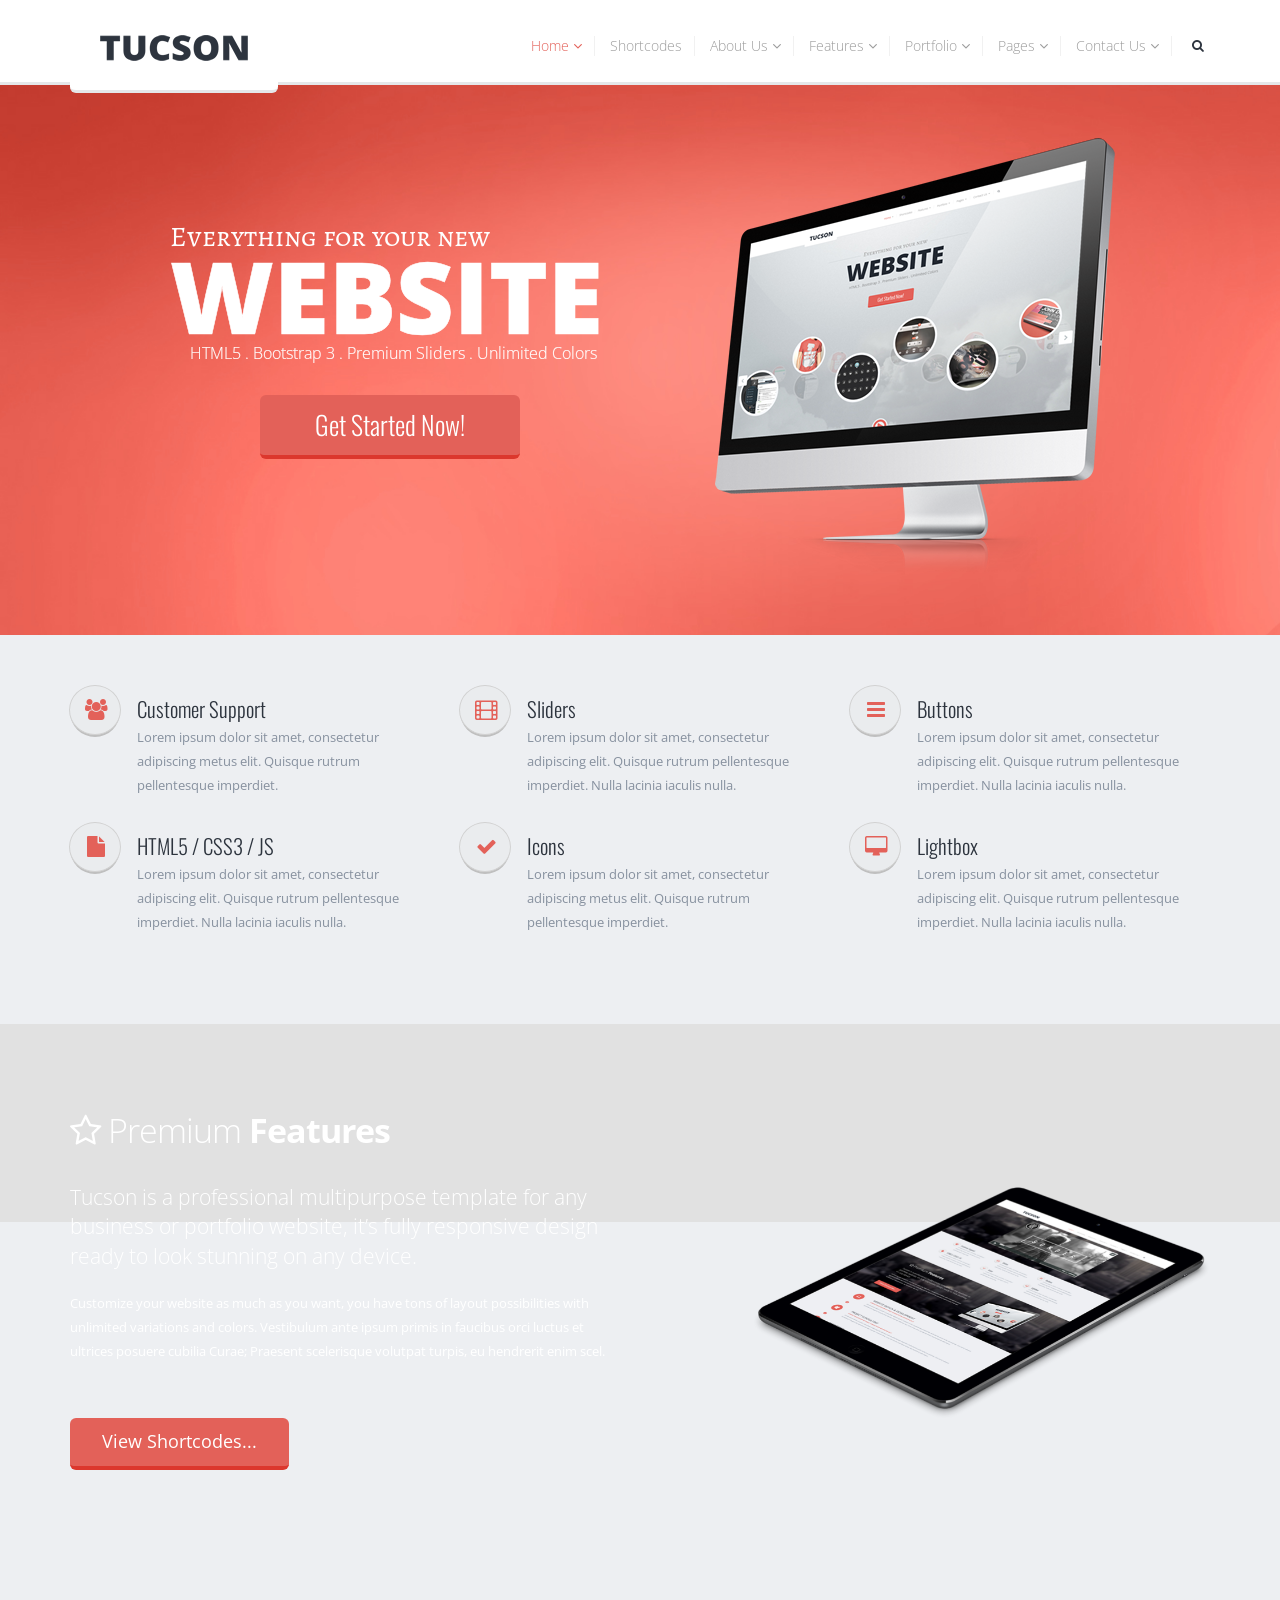
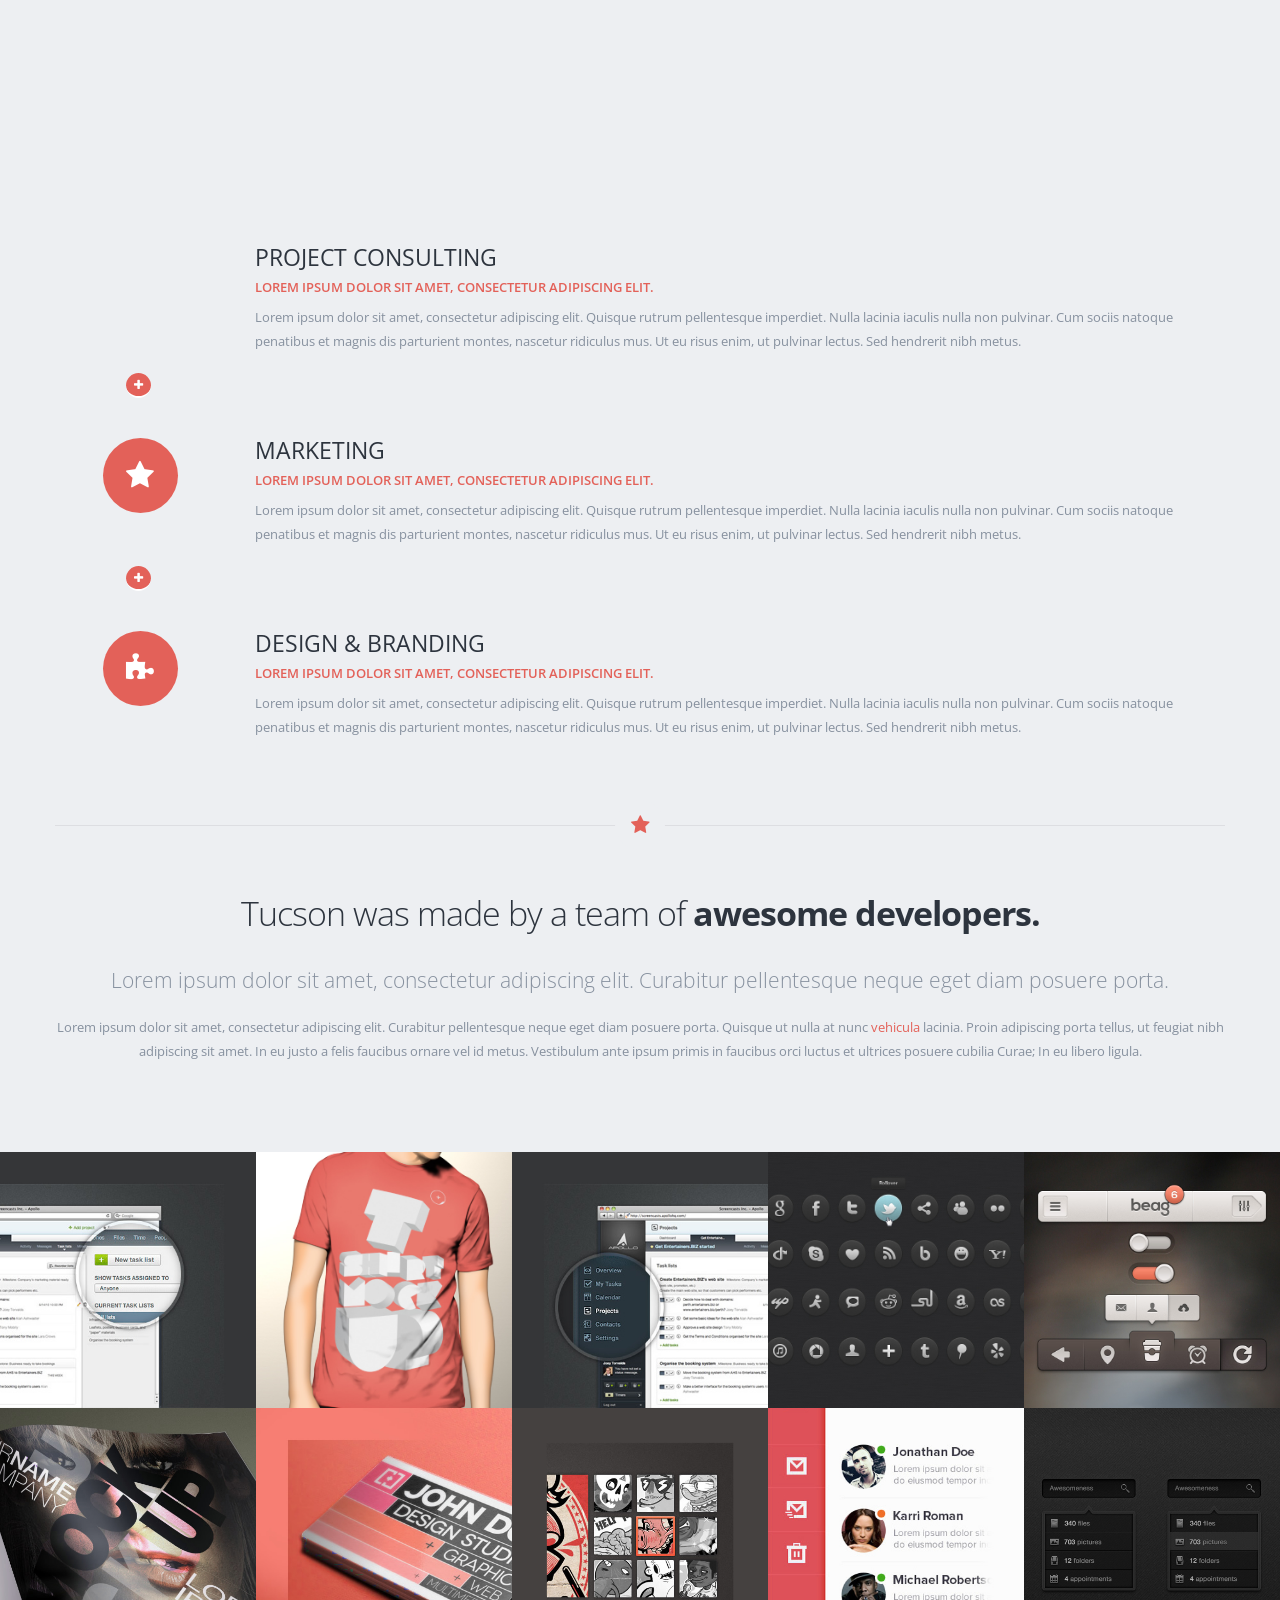
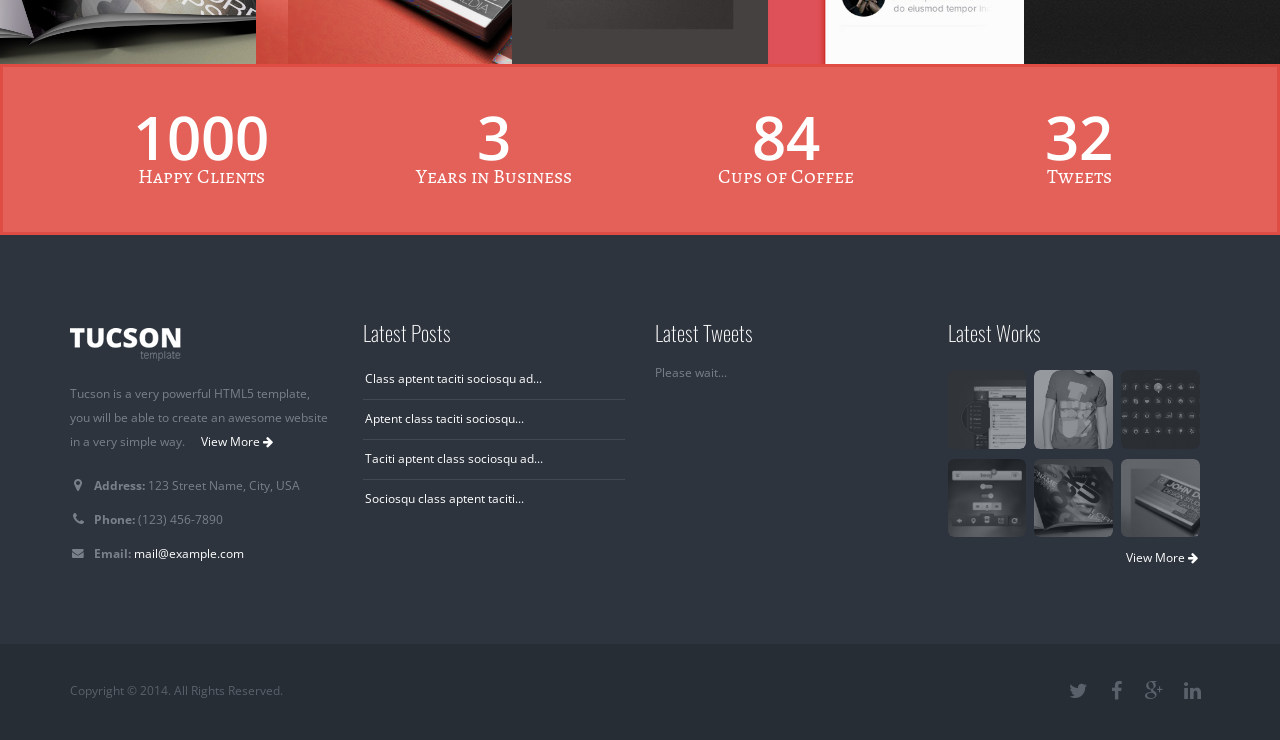
<file: HTML/index.html>
<!DOCTYPE html>
<html>
	<head>

		<!-- Basic -->
		<meta charset="utf-8">
		<title>Tucson - Responsive HTML5 Template 2.1.0</title>		
		<meta name="keywords" content="HTML5 Template" />
		<meta name="description" content="Tucson - Responsive HTML5 Template">
		<meta name="author" content="okler.net">

		<!-- Mobile Metas -->
		<meta name="viewport" content="width=device-width, initial-scale=1.0">

		<!-- Web Fonts  -->
		<link href="http://fonts.googleapis.com/css?family=Open+Sans:300,400,600,700,800|Alegreya|Alegreya+SC|Oswald:400,300" rel="stylesheet" type="text/css">

		<!-- Vendor CSS -->
		<link rel="stylesheet" href="vendor/bootstrap/bootstrap.css">
		<link rel="stylesheet" href="vendor/fontawesome/css/font-awesome.css">
		<link rel="stylesheet" href="vendor/rs-plugin/css/settings.css">
		<link rel="stylesheet" href="vendor/owlcarousel/owl.carousel.css">
		<link rel="stylesheet" href="vendor/owlcarousel/owl.theme.css">
		<link rel="stylesheet" href="vendor/magnific-popup/magnific-popup.css">

		<!-- Theme CSS -->
		<link rel="stylesheet" href="css/theme.css">
		<link rel="stylesheet" href="css/theme-elements.css">
		<link rel="stylesheet" href="css/theme-blog.css">
		<link rel="stylesheet" href="css/theme-shop.css">
		<link rel="stylesheet" href="css/theme-animate.css">


		<!-- Skin CSS -->
		<link rel="stylesheet" href="css/skins/default.css">

		<!-- Theme Custom CSS -->
		<link rel="stylesheet" href="css/custom.css">

		<!-- Head Libs -->
		<script src="vendor/modernizr/modernizr.js"></script>

		<!--[if IE]>
			<link rel="stylesheet" href="css/ie.css">
		<![endif]-->

		<!--[if lte IE 8]>
			<script src="vendor/respond/respond.js"></script>
			<script src="vendor/excanvas/excanvas.js"></script>
		<![endif]-->

	</head>
	<body>
		<div class="body">
			<header id="header">



				<div class="container">
					<h1 class="logo">
						<a href="index.html">
							<img alt="Tucson" width="148" height="44" data-sticky-width="134" data-sticky-height="40" src="img/logo.png">
						</a>
					</h1>
					<button class="btn btn-responsive-nav btn-inverse" data-toggle="collapse" data-target=".nav-main-collapse">
						<i class="fa fa-bars"></i>
					</button>
				</div>
				<div class="navbar-collapse nav-main-collapse collapse">
					<div class="container">
						<div class="search" id="headerSearch">
							<a href="#" id="headerSearchOpen"><i class="fa fa-search"></i></a>
							<div class="search-input">
								<form id="headerSearchForm" action="page-search-results.html" method="get">
									<div class="input-group">
										<input type="text" class="form-control search" name="q" id="q" placeholder="Search..." required>
										<span class="input-group-btn">
											<button class="btn btn-primary" type="button"><i class="fa fa-search"></i></button>
										</span>
									</div>
								</form>
							</div>
						</div>
						<nav class="nav-main mega-menu">
							<ul class="nav nav-pills nav-main" id="mainMenu">
								<li class="dropdown active">
									<a class="dropdown-toggle" href="#">
										Home
										<i class="fa fa-angle-down"></i>
									</a>
									<ul class="dropdown-menu">
										<li><a href="index.html">Home - Default</a></li>
										<li><a href="index-2.html">Home - Portfolio</a></li>
										<li><a href="index-3.html">Home - Basic</a></li>
										<li><a href="index-4.html">Home - Video</a></li>
									</ul>
								</li>
								<li>
									<a href="shortcodes.html">Shortcodes</a>
								</li>
								<li class="dropdown">
									<a class="dropdown-toggle" href="#">
										About Us
										<i class="fa fa-angle-down"></i>
									</a>
									<ul class="dropdown-menu">
										<li><a href="about-us.html">About Us</a></li>
										<li><a href="about-me.html">About Me</a></li>
									</ul>
								</li>
								<li class="dropdown mega-menu-item mega-menu-fullwidth">
									<a class="dropdown-toggle" href="#">
										Features
										<i class="fa fa-angle-down"></i>
									</a>
									<ul class="dropdown-menu">
										<li>
											<div class="mega-menu-content">
												<div class="row">
													<div class="col-md-3">
														<ul class="sub-menu">
															<li>
																<span class="mega-menu-sub-title">Main Features</span>
																<ul class="sub-menu">
																	<li><a href="feature-pricing-tables.html">Pricing Tables</a></li>
																	<li><a href="feature-icons.html">Icons</a></li>
																	<li><a href="feature-animations.html">Animations</a></li>
																	<li><a href="feature-typography.html">Typography</a></li>
																	<li><a href="feature-grid-system.html">Grid System</a></li>
																</ul>
															</li>
														</ul>
													</div>
													<div class="col-md-3">
														<ul class="sub-menu">
															<li>
																<span class="mega-menu-sub-title">Headers</span>
																<ul class="sub-menu">
																	<li><a href="index-header-1.html">Header Version 1</a></li>
																	<li><a href="index-header-2.html">Header Version 2</a></li>
																	<li><a href="index-header-3.html">Header Version 3</a></li>
																	<li><a href="index-header-4.html">Header Version 4</a></li>
																	<li><a href="index-header-5.html">Header Version 5 (Big Logo)</a></li>
																</ul>
															</li>
														</ul>
													</div>
													<div class="col-md-3">
														<ul class="sub-menu">
															<li>
																<span class="mega-menu-sub-title">Shop</span>
																<ul class="sub-menu">
																	<li><a href="shop-full-width.html">Shop - Full Width</a></li>
																	<li><a href="shop-sidebar.html">Shop - Sidebar</a></li>
																	<li><a href="shop-product-full-width.html">Shop - Product Full Width</a></li>
																	<li><a href="shop-product-sidebar.html">Shop - Product Sidebar</a></li>
																	<li><a href="shop-cart.html">Shop - Cart</a></li>
																	<li><a href="shop-login.html">Shop - Login</a></li>
																	<li><a href="shop-checkout.html">Shop - Checkout</a></li>
																</ul>
															</li>
														</ul>
													</div>
													<div class="col-md-3">
														<ul class="sub-menu">
															<li>
																<span class="mega-menu-sub-title">Blog</span>
																<ul class="sub-menu">
																	<li><a href="blog-full-width.html">Blog Full Width</a></li>
																	<li><a href="blog-large-image.html">Blog Large Image</a></li>
																	<li><a href="blog-medium-image.html">Blog Medium Image</a></li>
																	<li><a href="blog-timeline.html">Blog Timeline</a></li>
																	<li><a href="blog-post.html">Single Post</a></li>
																</ul>
															</li>
														</ul>
													</div>
												</div>
											</div>
										</li>
									</ul>
								</li>
								<li class="dropdown">
									<a class="dropdown-toggle" href="#">
										Portfolio
										<i class="fa fa-angle-down"></i>
									</a>
									<ul class="dropdown-menu">
										<li><a href="portfolio-4-columns.html">4 Columns</a></li>
										<li><a href="portfolio-3-columns.html">3 Columns</a></li>
										<li><a href="portfolio-2-columns.html">2 Columns</a></li>
										<li><a href="portfolio-lightbox.html">Portfolio Lightbox</a></li>
										<li><a href="portfolio-timeline.html">Portfolio Timeline</a></li>
										<li><a href="portfolio-full-width.html">Portfolio Full Width</a></li>
										<li><a href="portfolio-single.html">Single - Basic</a></li>
										<li><a href="portfolio-single-extended.html">Single - Extended</a></li>
										<li><a href="portfolio-single-full-slider.html">Single - Full Slider</a></li>
										<li><a href="portfolio-single-sidebar.html">Single - Sidebar</a></li>
									</ul>
								</li>
								<li class="dropdown">
									<a class="dropdown-toggle" href="#">
										Pages
										<i class="fa fa-angle-down"></i>
									</a>
									<ul class="dropdown-menu">
										<li><a href="page-full-width.html">Full width</a></li>
										<li><a href="page-left-sidebar.html">Left sidebar</a></li>
										<li><a href="page-right-sidebar.html">Right sidebar</a></li>
										<li class="dropdown-submenu">
											<a href="#">Custom Header</a>
											<ul class="dropdown-menu">
												<li><a href="page-custom-header.html">Product - Header</a></li>
												<li><a href="page-custom-header-basic.html">Basic - Header</a></li>
												<li><a href="page-custom-header-video.html">Video - Header</a></li>
												<li><a href="page-custom-header-overlay.html">Overlay - Header</a></li>
												<li><a href="page-custom-header-parallax.html">Parallax - Header</a></li>
												<li><a href="page-custom-header-slideshow.html">Slideshow - Header</a></li>
											</ul>
										</li>
										<li><a href="page-404.html">404 Error</a></li>
										<li><a href="page-team.html">Team</a></li>
										<li><a href="page-services.html">Services</a></li>
										<li><a href="page-careers.html">Careers</a></li>
										<li><a href="page-faq.html">FAQ</a></li>
										<li><a href="page-login.html">Login / Register</a></li>
										<li><a href="sitemap.html">Sitemap</a></li>
									</ul>
								</li>
								<li class="dropdown">
									<a class="dropdown-toggle" href="#">
										Contact Us
										<i class="fa fa-angle-down"></i>
									</a>
									<ul class="dropdown-menu">
										<li><a href="contact-us.html">Contact Us - Basic</a></li>
										<li><a href="contact-us-advanced.php">Contact Us - Advanced</a></li>
									</ul>
								</li>

							</ul>
						</nav>
					</div>
				</div>
			</header>

			<div role="main" class="main">
				<section class="home-top clean">
					<div class="slider-container">
						<div class="slider" id="revolutionSlider" data-plugin-revolution-slider data-plugin-options='{"startheight": 580}'>
							<ul>
								<li data-transition="fade" data-slotamount="13" data-masterspeed="300" >

									<img src="img/slides/slide-clean-bg-1.jpg" data-bgposition="left top" data-bgrepeat="no-repeat">

									<div class="tp-caption white top-label md white customin"
										data-x="left" data-hoffset="115"
										data-y="170"
										data-customin="x:0;y:0;z:0;rotationX:90;rotationY:0;rotationZ:0;scaleX:1;scaleY:1;skewX:0;skewY:0;opacity:0;transformPerspective:200;transformOrigin:50% 0%;"
										data-speed="800"
										data-start="0"
										data-easing="Back.easeInOut"
										data-endspeed="300">Everything for your new
									</div>

									<div class="tp-caption main-label md white customin"
										data-x="left" data-hoffset="115"
										data-y="190"
										data-customin="x:0;y:0;z:0;rotationX:90;rotationY:0;rotationZ:0;scaleX:1;scaleY:1;skewX:0;skewY:0;opacity:0;transformPerspective:200;transformOrigin:50% 0%;"
										data-speed="800"
										data-start="300"
										data-easing="Back.easeInOut"
										data-endspeed="300">WEBSITE
									</div>

									<div class="tp-caption bottom-label md white sfb"
										data-x="left" data-hoffset="135"
										data-y="290"
										data-speed="800"
										data-start="500"
										data-easing="Back.easeInOut"
										data-endspeed="300">HTML5 . Bootstrap 3 . Premium Sliders . Unlimited Colors
									</div>

									<a class="tp-caption customin btn btn-lg btn-primary main-button" data-hash href="#get-started"
										data-x="left" data-hoffset="205"
										data-y="340"
										data-customin="x:0;y:0;z:0;rotationX:90;rotationY:0;rotationZ:0;scaleX:1;scaleY:1;skewX:0;skewY:0;opacity:0;transformPerspective:200;transformOrigin:50% 0%;"
										data-speed="800"
										data-start="700"
										data-easing="Back.easeInOut"
										data-endspeed="300">
											Get Started Now!
									</a>

									<div class="tp-caption sfb"
										data-x="right" data-hoffset="-110"
										data-y="center" data-voffset="10"
										data-speed="1000"
										data-start="700"
										data-easing="Back.easeInOut"
										data-endspeed="300">
										<img src="img/slides/slide-caption-1.png" />
									</div>

								</li>
								<li data-transition="fade" data-slotamount="13" data-masterspeed="300" >

									<img src="img/slides/slide-clean-bg-1.jpg" data-bgposition="left top" data-bgrepeat="no-repeat">

									<div class="tp-caption sfr"
										data-x="center" data-hoffset="-200"
										data-y="center" data-voffset="30"
										data-speed="800"
										data-start="0"
										data-easing="Back.easeInOut"
										data-endspeed="300">
										<img src="img/slides/slide-mockup-1.png">
									</div>

									<div class="tp-caption sfr"
										data-x="center" data-hoffset="0"
										data-y="center" data-voffset="30"
										data-speed="800"
										data-start="300"
										data-easing="Back.easeInOut"
										data-endspeed="300">
										<img src="img/slides/slide-mockup-2.png">
									</div>

									<div class="tp-caption sfr"
										data-x="center" data-hoffset="200"
										data-y="center" data-voffset="30"
										data-speed="800"
										data-start="600"
										data-easing="Back.easeInOut"
										data-endspeed="300">
										<img src="img/slides/slide-mockup-3.png">
									</div>

									<div class="tp-caption text-bg text-bg-dark white top-label sfr"
										data-x="left" data-hoffset="130"
										data-y="center" data-voffset="-52"
										data-speed="800"
										data-start="500"
										data-easing="Back.easeInOut"
										data-endspeed="300"
										style="z-index: 1001; padding: 10px;">Everything you need.<br>
									</div>

									<div class="tp-caption text-bg white top-label sfr"
										data-x="left" data-hoffset="130"
										data-y="center" data-voffset="-10"
										data-speed="800"
										data-start="500"
										data-easing="Back.easeInOut"
										data-endspeed="300"
										style="z-index: 1001; padding: 10px;"><small>to build your next website.</small>
									</div>

								</li>
								<li data-transition="fade" data-slotamount="13" data-masterspeed="300" >

									<img src="img/slides/slide-bg-1.jpg" data-bgposition="left top" data-bgrepeat="no-repeat">

									<div class="tp-caption customin customout"
										data-x="center" data-hoffset="0"
										data-y="center" data-voffset="-6"
										data-customin="x:0;y:0;z:0;rotationX:0;rotationY:0;rotationZ:0;scaleX:5;scaleY:5;skewX:0;skewY:0;opacity:0;transformPerspective:600;transformOrigin:50% 50%;"
										data-customout="x:0;y:0;z:0;rotationX:0;rotationY:0;rotationZ:0;scaleX:0.75;scaleY:0.75;skewX:0;skewY:0;opacity:0;transformPerspective:600;transformOrigin:50% 50%;"
										data-speed="600"
										data-start="100"
										data-easing="Power4.easeOut"
										data-endspeed="500"
										data-endeasing="Power4.easeOut"
										data-autoplay="false"
										data-autoplayonlyfirsttime="false"
										style="z-index: 8">
											<iframe frameborder='no' src='http://player.vimeo.com/video/80318195?title=0&byline=0&portrait=0;api=1' width='790' height='444' style='width:790px;height:444px;'></iframe>
									</div>

								</li>
							</ul>
						</div>
					</div>
				</section>

				<div class="container">

					<div class="row">
						<div class="col-md-12">
							<div class="row">
								<div class="col-md-4">
									<div class="feature-box secundary">
										<div class="feature-box-icon">
											<i class="fa fa-group"></i>
										</div>
										<div class="feature-box-info">
											<h4 class="shorter">Customer Support</h4>
											<p class="tall">Lorem ipsum dolor sit amet, consectetur adipiscing metus elit. Quisque rutrum pellentesque imperdiet.</p>
										</div>
									</div>
									<div class="feature-box secundary push-top">
										<div class="feature-box-icon">
											<i class="fa fa-file"></i>
										</div>
										<div class="feature-box-info">
											<h4 class="shorter">HTML5 / CSS3 / JS</h4>
											<p class="tall">Lorem ipsum dolor sit amet, consectetur adipiscing elit. Quisque rutrum pellentesque imperdiet. Nulla lacinia iaculis nulla.</p>
										</div>
									</div>
								</div>
								<div class="col-md-4">
									<div class="feature-box secundary">
										<div class="feature-box-icon">
											<i class="fa fa-film"></i>
										</div>
										<div class="feature-box-info">
											<h4 class="shorter">Sliders</h4>
											<p class="tall">Lorem ipsum dolor sit amet, consectetur adipiscing elit. Quisque rutrum pellentesque imperdiet. Nulla lacinia iaculis nulla.</p>
										</div>
									</div>
									<div class="feature-box secundary push-top">
										<div class="feature-box-icon">
											<i class="fa fa-check"></i>
										</div>
										<div class="feature-box-info">
											<h4 class="shorter">Icons</h4>
											<p class="tall">Lorem ipsum dolor sit amet, consectetur adipiscing metus elit. Quisque rutrum pellentesque imperdiet.</p>
										</div>
									</div>
								</div>
								<div class="col-md-4">
									<div class="feature-box secundary">
										<div class="feature-box-icon">
											<i class="fa fa-bars"></i>
										</div>
										<div class="feature-box-info">
											<h4 class="shorter">Buttons</h4>
											<p class="tall">Lorem ipsum dolor sit amet, consectetur adipiscing elit. Quisque rutrum pellentesque imperdiet. Nulla lacinia iaculis nulla.</p>
										</div>
									</div>
									<div class="feature-box secundary push-top">
										<div class="feature-box-icon">
											<i class="fa fa-desktop"></i>
										</div>
										<div class="feature-box-info">
											<h4 class="shorter">Lightbox</h4>
											<p class="tall">Lorem ipsum dolor sit amet, consectetur adipiscing elit. Quisque rutrum pellentesque imperdiet. Nulla lacinia iaculis nulla.</p>
										</div>
									</div>
								</div>
							</div>
						</div>
					</div>

				</div>

				<section class="parallax" data-stellar-background-ratio="0.4" style="background-image: url(img/parallax-2.jpg);">
					<div class="container">
						<div class="row">
							<div class="col-md-6" data-appear-animation="fadeInLeft">
								<h2 class="push-top white"><i class="fa fa-star-o"></i> Premium <strong>Features</strong></h2>
								<p class="white lead">
									Tucson is a professional multipurpose template for any business or portfolio website, it’s fully responsive design ready to look stunning on any device.
								<p class=" white tall">
									 Customize your website as much as you want, you have tons of layout possibilities with unlimited variations and colors. Vestibulum ante ipsum primis in faucibus orci luctus et ultrices posuere cubilia Curae; Praesent scelerisque volutpat turpis, eu hendrerit enim scel.
								</p>

								<a class="btn btn-primary btn-lg push-top" href="shortcodes.html">View Shortcodes...</a>

							</div>
							<div class="col-md-5 col-md-offset-1" data-appear-animation="fadeInRight" data-appear-animation-delay="300">
								<img class="img-responsive pull-right" src="img/premium-features-2.png">
							</div>
						</div>
					</div>
				</section>

				<div class="container">

					<div class="row">

						<div data-appear-animation="fadeInDown" class="appear-animation">
							<div class="row featured-boxes secundary">
								<div class="col-md-2">
									<div data-appear-animation="bounceIn" data-appear-animation-delay="600" class="appear-animation">
										<div class="featured-box featured-box-primary">
											<div class="box-content">
												<i class="icon-featured fa fa-laptop"></i>
											</div>
										</div>
									</div>
								</div>
								<div class="col-md-10">
									<h3 class="short dark">Website Design & Development</h3>
									<h5 class="short">Lorem ipsum dolor sit amet, consectetur adipiscing elit.</h5>
									<p>
										Lorem ipsum dolor sit amet, consectetur adipiscing elit. Quisque rutrum pellentesque imperdiet. Nulla lacinia iaculis nulla non pulvinar. Cum sociis natoque penatibus et magnis dis parturient montes, nascetur ridiculus mus. Ut eu risus enim, ut pulvinar lectus. Sed hendrerit nibh metus.
									</p>
								</div>
							</div>
						</div>

						<div data-appear-animation="fadeInDown" class="appear-animation">
							<div class="row">
								<div data-appear-animation="fadeIn" data-appear-animation-delay="800" class="appear-animation">
									<div class="col-md-2 center push-bottom">
										<span class="icon-rounded"><i class="fa fa-plus"></i></span>
									</div>
								</div>
							</div>
						</div>

						<div data-appear-animation="fadeInDown" class="appear-animation">
							<div class="row featured-boxes secundary">
								<div class="col-md-2">
									<div data-appear-animation="bounceIn" data-appear-animation-delay="600" class="appear-animation">
										<div class="featured-box featured-box-primary">
											<div class="box-content">
												<i class="icon-featured fa fa-users"></i>
											</div>
										</div>
									</div>
								</div>
								<div class="col-md-10">
									<h3 class="short dark">Project Consulting</h3>
									<h5 class="short">Lorem ipsum dolor sit amet, consectetur adipiscing elit.</h5>
									<p>
										Lorem ipsum dolor sit amet, consectetur adipiscing elit. Quisque rutrum pellentesque imperdiet. Nulla lacinia iaculis nulla non pulvinar. Cum sociis natoque penatibus et magnis dis parturient montes, nascetur ridiculus mus. Ut eu risus enim, ut pulvinar lectus. Sed hendrerit nibh metus.
									</p>
								</div>
							</div>
						</div>

						<div data-appear-animation="fadeInDown" class="appear-animation">
							<div class="row">
								<div data-appear-animation="fadeIn" data-appear-animation-delay="800" class="appear-animation">
									<div class="col-md-2 center push-bottom">
										<span class="icon-rounded"><i class="fa fa-plus"></i></span>
									</div>
								</div>
							</div>
						</div>

						<div data-appear-animation="fadeInDown" class="appear-animation">
							<div class="row featured-boxes secundary">
								<div class="col-md-2">
									<div data-appear-animation="bounceIn" data-appear-animation-delay="600" class="appear-animation">
										<div class="featured-box featured-box-primary">
											<div class="box-content">
												<i class="icon-featured fa fa-star"></i>
											</div>
										</div>
									</div>
								</div>
								<div class="col-md-10">
									<h3 class="short dark">Marketing</h3>
									<h5 class="short">Lorem ipsum dolor sit amet, consectetur adipiscing elit.</h5>
									<p>
										Lorem ipsum dolor sit amet, consectetur adipiscing elit. Quisque rutrum pellentesque imperdiet. Nulla lacinia iaculis nulla non pulvinar. Cum sociis natoque penatibus et magnis dis parturient montes, nascetur ridiculus mus. Ut eu risus enim, ut pulvinar lectus. Sed hendrerit nibh metus.
									</p>
								</div>
							</div>
						</div>

						<div data-appear-animation="fadeInDown" class="appear-animation">
							<div class="row">
								<div data-appear-animation="fadeIn" data-appear-animation-delay="800" class="appear-animation">
									<div class="col-md-2 center push-bottom">
										<span class="icon-rounded"><i class="fa fa-plus"></i></span>
									</div>
								</div>
							</div>
						</div>

						<div data-appear-animation="fadeInDown" class="appear-animation">
							<div class="row featured-boxes secundary">
								<div class="col-md-2">
									<div data-appear-animation="bounceIn" data-appear-animation-delay="600" class="appear-animation">
										<div class="featured-box featured-box-primary">
											<div class="box-content">
												<i class="icon-featured fa fa-puzzle-piece"></i>
											</div>
										</div>
									</div>
								</div>
								<div class="col-md-10">
									<h3 class="short dark">Design & Branding</h3>
									<h5 class="short">Lorem ipsum dolor sit amet, consectetur adipiscing elit.</h5>
									<p>
										Lorem ipsum dolor sit amet, consectetur adipiscing elit. Quisque rutrum pellentesque imperdiet. Nulla lacinia iaculis nulla non pulvinar. Cum sociis natoque penatibus et magnis dis parturient montes, nascetur ridiculus mus. Ut eu risus enim, ut pulvinar lectus. Sed hendrerit nibh metus.
									</p>
								</div>
							</div>
						</div>

						<div class="center">

							<div class="divider tall colored">
								<i class="fa fa-star"></i>
							</div>

							<h2>Tucson was made by a team of <strong>awesome developers.</strong></h2>
							<p class="lead">Lorem ipsum dolor sit amet, consectetur adipiscing elit. Curabitur pellentesque neque eget diam posuere porta.  </p>
							<p>Lorem ipsum dolor sit amet, consectetur adipiscing elit. Curabitur pellentesque neque eget diam posuere porta. Quisque ut nulla at nunc <a href="#">vehicula</a> lacinia. Proin adipiscing porta tellus, ut feugiat nibh adipiscing sit amet. In eu justo a felis faucibus ornare vel id metus. Vestibulum ante ipsum primis in faucibus orci luctus et ultrices posuere cubilia Curae; In eu libero ligula. </p>
						</div>

						<hr class="invisible tall">

					</div>

				</div>

				<ul class="portfolio-list sort-destination full-width">
					<li class="isotope-item websites">
						<div class="portfolio-item img-thumbnail">
							<a href="portfolio-single.html" class="thumb-info secundary">
								<span class="thumb-info-image">
									<img alt="" class="img-responsive" src="img/projects/project.jpg">
								</span>
								<span class="thumb-info-title">
									<span class="thumb-info-inner">SEO</span>
									<span class="thumb-info-type">Website</span>
								</span>
							</a>
						</div>
					</li>
					<li class="isotope-item brands">
						<div class="portfolio-item img-thumbnail">
							<a href="portfolio-single.html" class="thumb-info secundary">
								<span class="thumb-info-image">
									<img alt="" class="img-responsive" src="img/projects/project-2.jpg">
								</span>
								<span class="thumb-info-title">
									<span class="thumb-info-inner">Okler</span>
									<span class="thumb-info-type">Brand</span>
								</span>
							</a>
						</div>
					</li>
					<li class="isotope-item logos">
						<div class="portfolio-item img-thumbnail">
							<a href="portfolio-single.html" class="thumb-info secundary">
								<span class="thumb-info-image">
									<img alt="" class="img-responsive" src="img/projects/project-1.jpg">
								</span>
								<span class="thumb-info-title">
									<span class="thumb-info-inner">The Fly</span>
									<span class="thumb-info-type">Logo</span>
								</span>
							</a>
						</div>
					</li>
					<li class="isotope-item websites">
						<div class="portfolio-item img-thumbnail">
							<a href="portfolio-single.html" class="thumb-info secundary">
								<span class="thumb-info-image">
									<img alt="" class="img-responsive" src="img/projects/project-3.jpg">
								</span>
								<span class="thumb-info-title">
									<span class="thumb-info-inner">The Code</span>
									<span class="thumb-info-type">Website</span>
								</span>
							</a>
						</div>
					</li>
					<li class="isotope-item websites">
						<div class="portfolio-item img-thumbnail">
							<a href="portfolio-single.html" class="thumb-info secundary">
								<span class="thumb-info-image">
									<img alt="" class="img-responsive" src="img/projects/project-4.jpg">
								</span>
								<span class="thumb-info-title">
									<span class="thumb-info-inner">The Code</span>
									<span class="thumb-info-type">Website</span>
								</span>
							</a>
						</div>
					</li>
					<li class="isotope-item websites">
						<div class="portfolio-item img-thumbnail">
							<a href="portfolio-single.html" class="thumb-info secundary">
								<span class="thumb-info-image">
									<img alt="" class="img-responsive" src="img/projects/project-5.jpg">
								</span>
								<span class="thumb-info-title">
									<span class="thumb-info-inner">SEO</span>
									<span class="thumb-info-type">Website</span>
								</span>
							</a>
						</div>
					</li>
					<li class="isotope-item brands">
						<div class="portfolio-item img-thumbnail">
							<a href="portfolio-single.html" class="thumb-info secundary">
								<span class="thumb-info-image">
									<img alt="" class="img-responsive" src="img/projects/project-6.jpg">
								</span>
								<span class="thumb-info-title">
									<span class="thumb-info-inner">Okler</span>
									<span class="thumb-info-type">Brand</span>
								</span>
							</a>
						</div>
					</li>
					<li class="isotope-item logos">
						<div class="portfolio-item img-thumbnail">
							<a href="portfolio-single.html" class="thumb-info secundary">
								<span class="thumb-info-image">
									<img alt="" class="img-responsive" src="img/projects/project-10.jpg">
								</span>
								<span class="thumb-info-title">
									<span class="thumb-info-inner">The Fly</span>
									<span class="thumb-info-type">Logo</span>
								</span>
							</a>
						</div>
					</li>
					<li class="isotope-item brands">
						<div class="portfolio-item img-thumbnail">
							<a href="portfolio-single.html" class="thumb-info secundary">
								<span class="thumb-info-image">
									<img alt="" class="img-responsive" src="img/projects/project-8.jpg">
								</span>
								<span class="thumb-info-title">
									<span class="thumb-info-inner">Okler</span>
									<span class="thumb-info-type">Brand</span>
								</span>
							</a>
						</div>
					</li>
					<li class="isotope-item logos">
						<div class="portfolio-item img-thumbnail">
							<a href="portfolio-single.html" class="thumb-info secundary">
								<span class="thumb-info-image">
									<img alt="" class="img-responsive" src="img/projects/project-9.jpg">
								</span>
								<span class="thumb-info-title">
									<span class="thumb-info-inner">The Fly</span>
									<span class="thumb-info-type">Logo</span>
								</span>
							</a>
						</div>
					</li>
				</ul>

				<section class="featured highlight footer">
					<div class="container">
						<div class="row center counters">
							<div class="col-md-3">
								<div data-appear-animation="bounceIn" data-appear-animation-delay="0">
									<strong data-to="5000">0</strong>
									<label>Happy Clients</label>
								</div>
							</div>
							<div class="col-md-3">
								<div data-appear-animation="bounceIn" data-appear-animation-delay="200">
									<strong data-to="15">0</strong>
									<label>Years in Business</label>
								</div>
							</div>
							<div class="col-md-3">
								<div data-appear-animation="bounceIn" data-appear-animation-delay="400">
									<strong data-to="422">0</strong>
									<label>Cups of Coffee</label>
								</div>
							</div>
							<div class="col-md-3">
								<div data-appear-animation="bounceIn" data-appear-animation-delay="600">
									<strong data-to="159">0</strong>
									<label>Tweets</label>
								</div>
							</div>
						</div>
					</div>
				</section>

			</div>
 
			<footer id="footer">
				<div class="container">
					<div class="row">
						<div class="col-md-3">
							<a href="index.html" class="logo push-bottom">
								<img alt="Tucson - Responsive HTML5 Template" src="img/logo-footer.png">
							</a>
							<p>Tucson is a very powerful HTML5 template, you will be able to create an awesome website in a very simple way. <a href="#" class="btn-flat btn-xs">View More <i class="fa fa-arrow-right"></i></a></p>
							<div class="contact-details">
								<ul class="contact">
									<li><p><i class="fa fa-map-marker"></i> <strong>Address:</strong> 123 Street Name, City, USA</p></li>
									<li><p><i class="fa fa-phone"></i> <strong>Phone:</strong> (123) 456-7890</p></li>
									<li><p><i class="fa fa-envelope"></i> <strong>Email:</strong> <a href="mailto:mail@example.com">mail@example.com</a></p></li>
								</ul>
							</div>
						</div>
						<div class="col-md-3">
							<h4>Latest Posts</h4>
							<ul class="nav nav-list primary push-bottom">
								<li><a title="Class aptent taciti sociosqu ad litora torquent" href="blog-post.html">Class aptent taciti sociosqu ad...</a></li>
								<li><a title="Class aptent taciti sociosqu ad litora torquent" href="blog-post.html">Aptent class taciti sociosqu...</a></li>
								<li><a title="Class aptent taciti sociosqu ad litora torquent" href="blog-post.html">Taciti aptent class sociosqu ad...</a></li>
								<li><a title="Class aptent taciti sociosqu ad litora torquent" href="blog-post.html">Sociosqu class aptent taciti...</a></li>
							</ul>
						</div>
						<div class="col-md-3">
							<h4>Latest Tweets</h4>
							<div id="tweet" class="twitter" data-plugin-tweets data-plugin-options='{"username": "", "count": 2}'>
								<p>Please wait...</p>
							</div>
						</div>
						<div class="col-md-3">
							<h4>Latest Works</h4>
			
							<ul class="list-unstyled recent-work">
								<li>
									<a class="thumb-info" href="portfolio-single.html">
										<img class="img-responsive" src="img/projects/project-1.jpg" alt="">
									</a>
								</li>
								<li>
									<a class="thumb-info" href="portfolio-single.html">
										<img class="img-responsive" src="img/projects/project-2.jpg" alt="">
									</a>
								</li>
								<li>
									<a class="thumb-info" href="portfolio-single.html">
										<img class="img-responsive" src="img/projects/project-3.jpg" alt="">
									</a>
								</li>
								<li>
									<a class="thumb-info" href="portfolio-single.html">
										<img class="img-responsive" src="img/projects/project-4.jpg" alt="">
									</a>
								</li>
								<li>
									<a class="thumb-info" href="portfolio-single.html">
										<img class="img-responsive" src="img/projects/project-5.jpg" alt="">
									</a>
								</li>
								<li>
									<a class="thumb-info" href="portfolio-single.html">
										<img class="img-responsive" src="img/projects/project-6.jpg" alt="">
									</a>
								</li>
							</ul>
			
							<a href="#" class="btn-flat pull-right btn-xs view-more-recent-work">View More <i class="fa fa-arrow-right"></i></a>
			
						</div>
					</div>
				</div>
				<div class="footer-copyright">
					<div class="container">
						<div class="row">
							<div class="col-md-6">
								<p>Copyright © 2014. All Rights Reserved.</p>
							</div>
							<div class="col-md-6">
								<ul class="social-icons">
									<li><a href="http://www.twitter.com/" target="_blank" rel="tooltip" title="Twitter"><i class="fa fa-twitter"></i></a></li>
									<li><a href="http://www.facebook.com/" target="_blank" rel="tooltip" title="Facebook"><i class="fa fa-facebook"></i></a></li>
									<li><a href="http://www.google.com/" target="_blank" rel="tooltip" title="Google+"><i class="fa fa-google-plus"></i></a></li>
									<li><a href="http://www.linkedin.com/" target="_blank" rel="tooltip" title="Linkedin"><i class="fa fa-linkedin"></i></a></li>
								</ul>
							</div>
						</div>
					</div>
				</div>
			</footer>
		</div>

		<!-- Vendor -->
		<script src="vendor/jquery/jquery.js"></script>
		<script src="vendor/jquery.appear/jquery.appear.js"></script>
		<script src="vendor/jquery.easing/jquery.easing.js"></script>
		<script src="vendor/jquery-cookie/jquery-cookie.js"></script>
		<script src="vendor/bootstrap/bootstrap.js"></script>
		<script src="vendor/common/common.js"></script>
		<script src="vendor/rs-plugin/js/jquery.themepunch.tools.min.js"></script>
		<script src="vendor/rs-plugin/js/jquery.themepunch.revolution.min.js"></script>
		<script src="vendor/jquery.validation/jquery.validation.js"></script>
		<script src="vendor/jquery.stellar/jquery.stellar.js"></script>
		<script src="vendor/jquery.easy-pie-chart/jquery.easy-pie-chart.js"></script>
		<script src="vendor/jquery.gmap/jquery.gmap.js"></script>
		<script src="vendor/twitterjs/twitter.js"></script>
		<script src="vendor/isotope/jquery.isotope.js"></script>
		<script src="vendor/owlcarousel/owl.carousel.js"></script>
		<script src="vendor/jflickrfeed/jflickrfeed.js"></script>
		<script src="vendor/magnific-popup/jquery.magnific-popup.js"></script>
		<script src="vendor/vide/vide.js"></script>
		
		<!-- Theme Base, Components and Settings -->
		<script src="js/theme.js"></script>
		
		<!-- Specific Page Vendor and Views -->
		<script src="js/views/view.home.js"></script>
		
		<!-- Theme Custom -->
		<script src="js/custom.js"></script>
		
		<!-- Theme Initialization Files -->
		<script src="js/theme.init.js"></script>

		<!-- Google Analytics: Change UA-XXXXX-X to be your site's ID. Go to http://www.google.com/analytics/ for more information.
		<script type="text/javascript">
		
			var _gaq = _gaq || [];
			_gaq.push(['_setAccount', 'UA-12345678-1']);
			_gaq.push(['_trackPageview']);
		
			(function() {
			var ga = document.createElement('script'); ga.type = 'text/javascript'; ga.async = true;
			ga.src = ('https:' == document.location.protocol ? 'https://ssl' : 'http://www') + '.google-analytics.com/ga.js';
			var s = document.getElementsByTagName('script')[0]; s.parentNode.insertBefore(ga, s);
			})();
		
		</script>
		 -->

	</body>
</html>
</file>
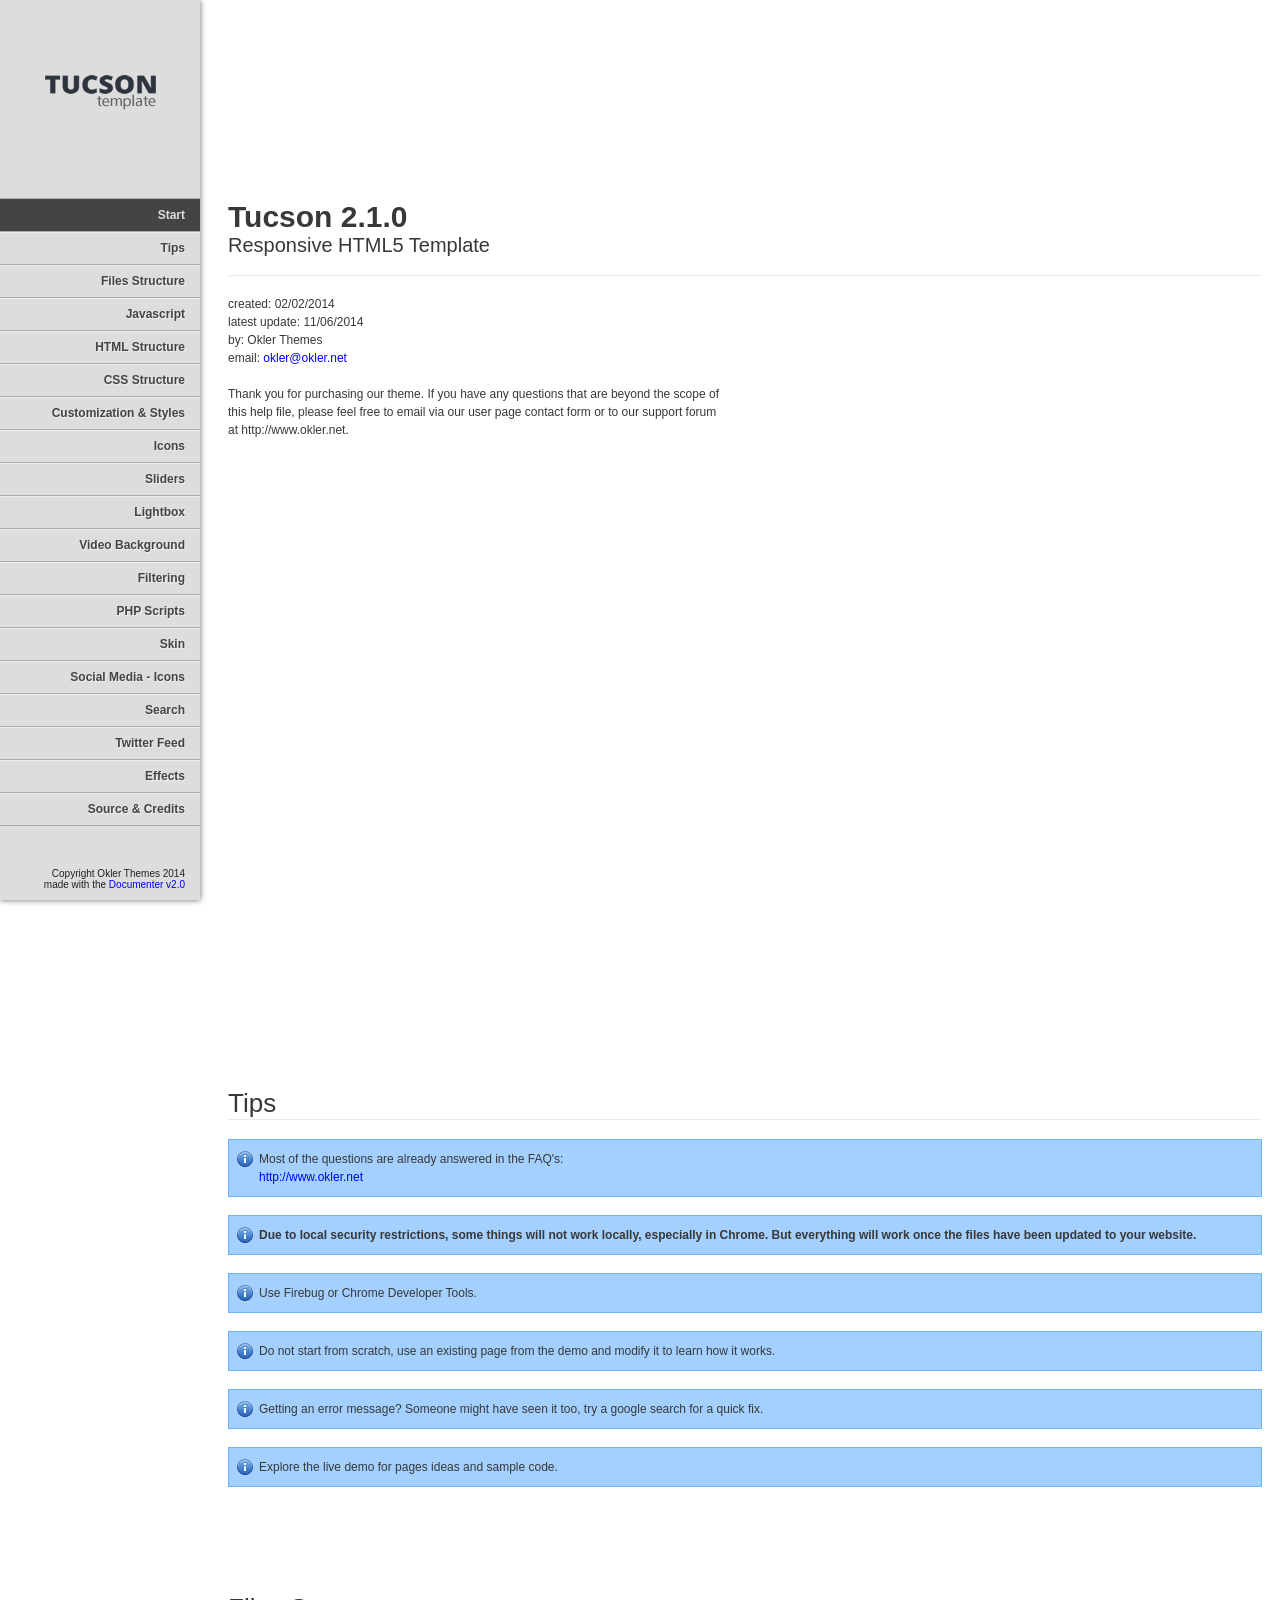
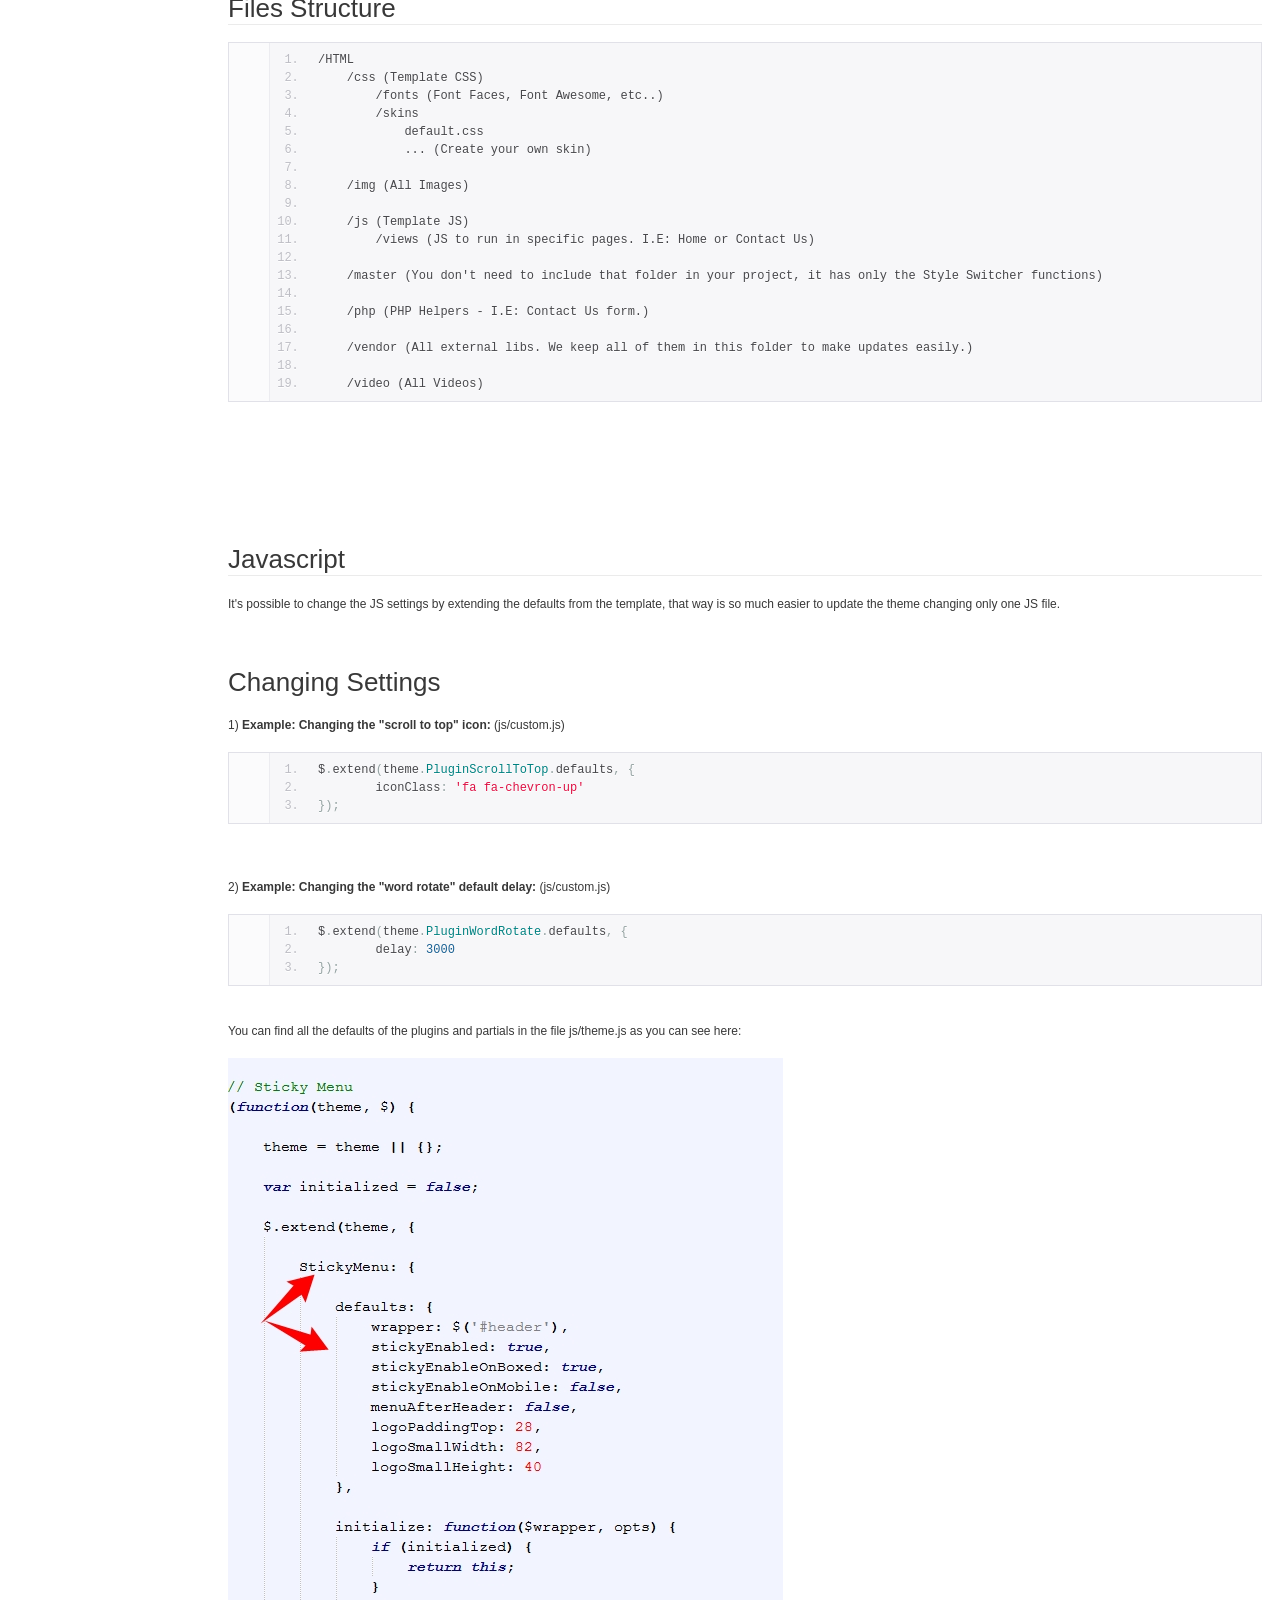
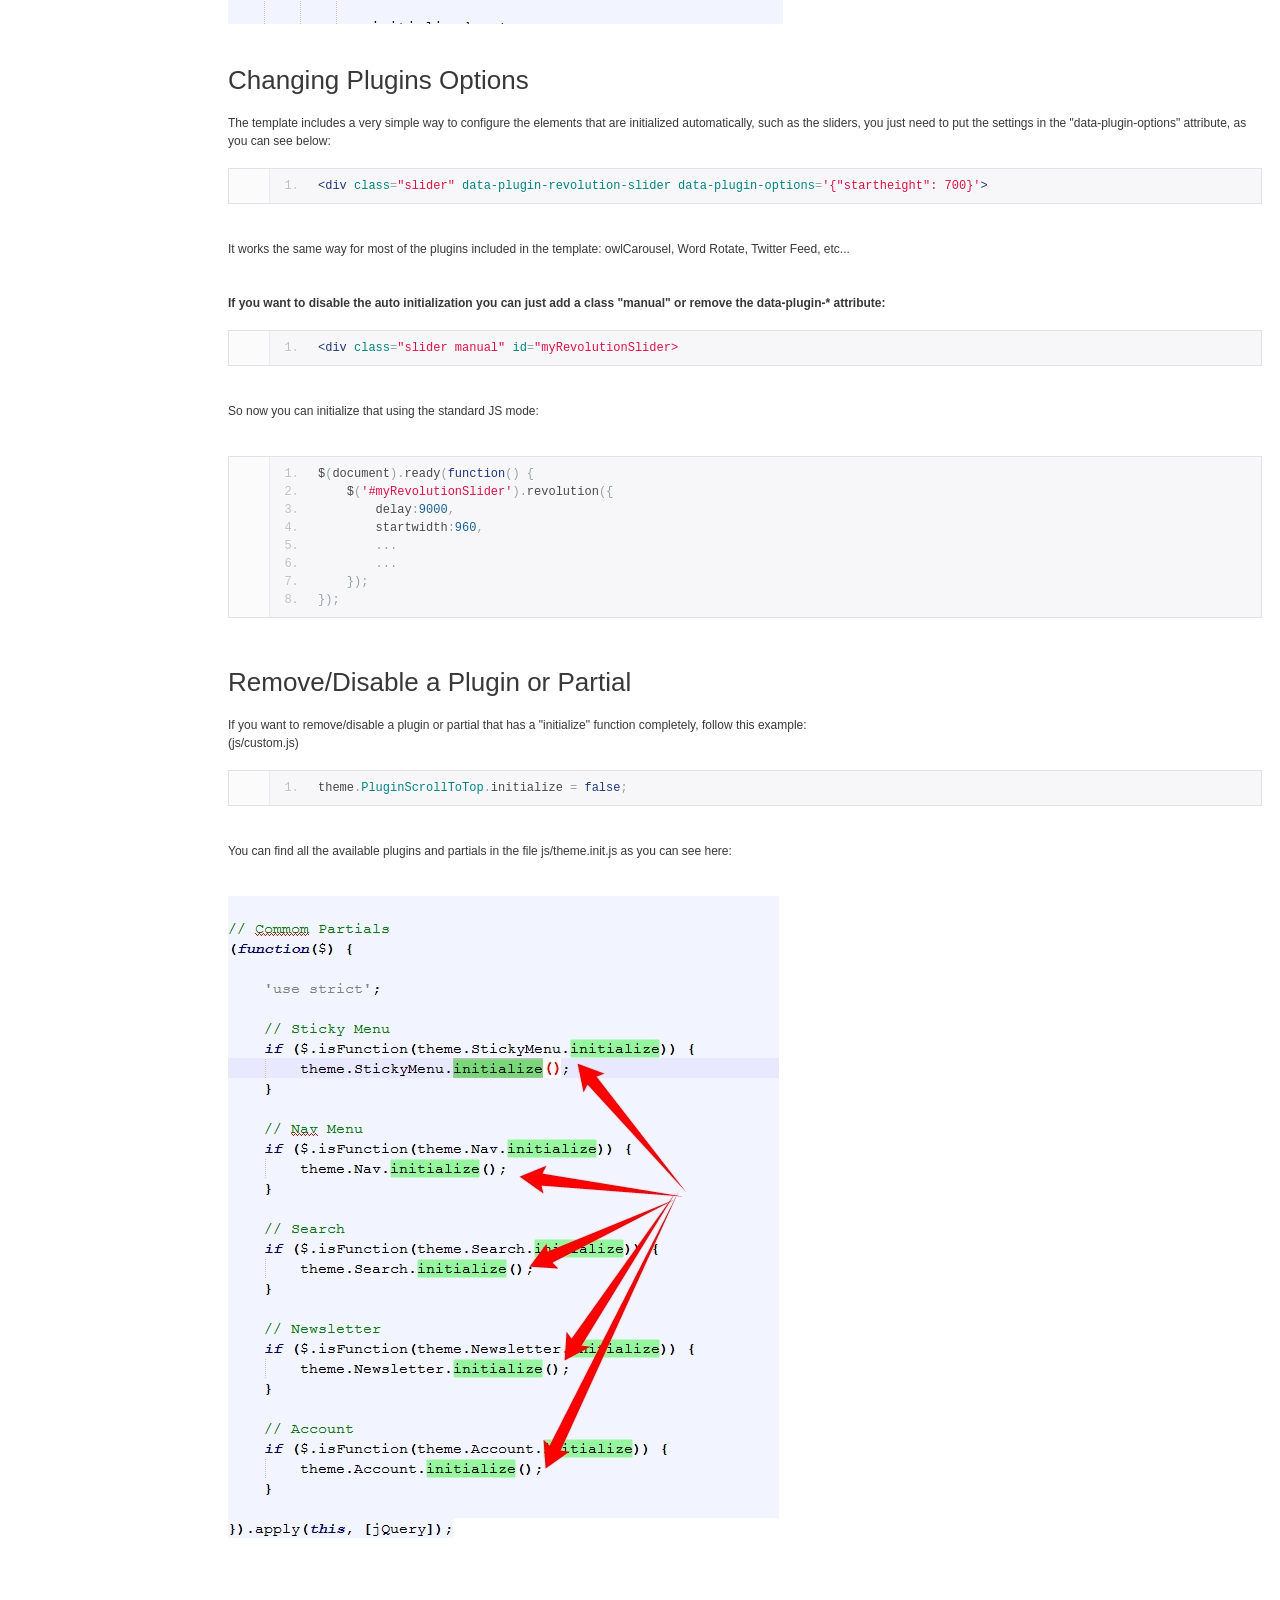
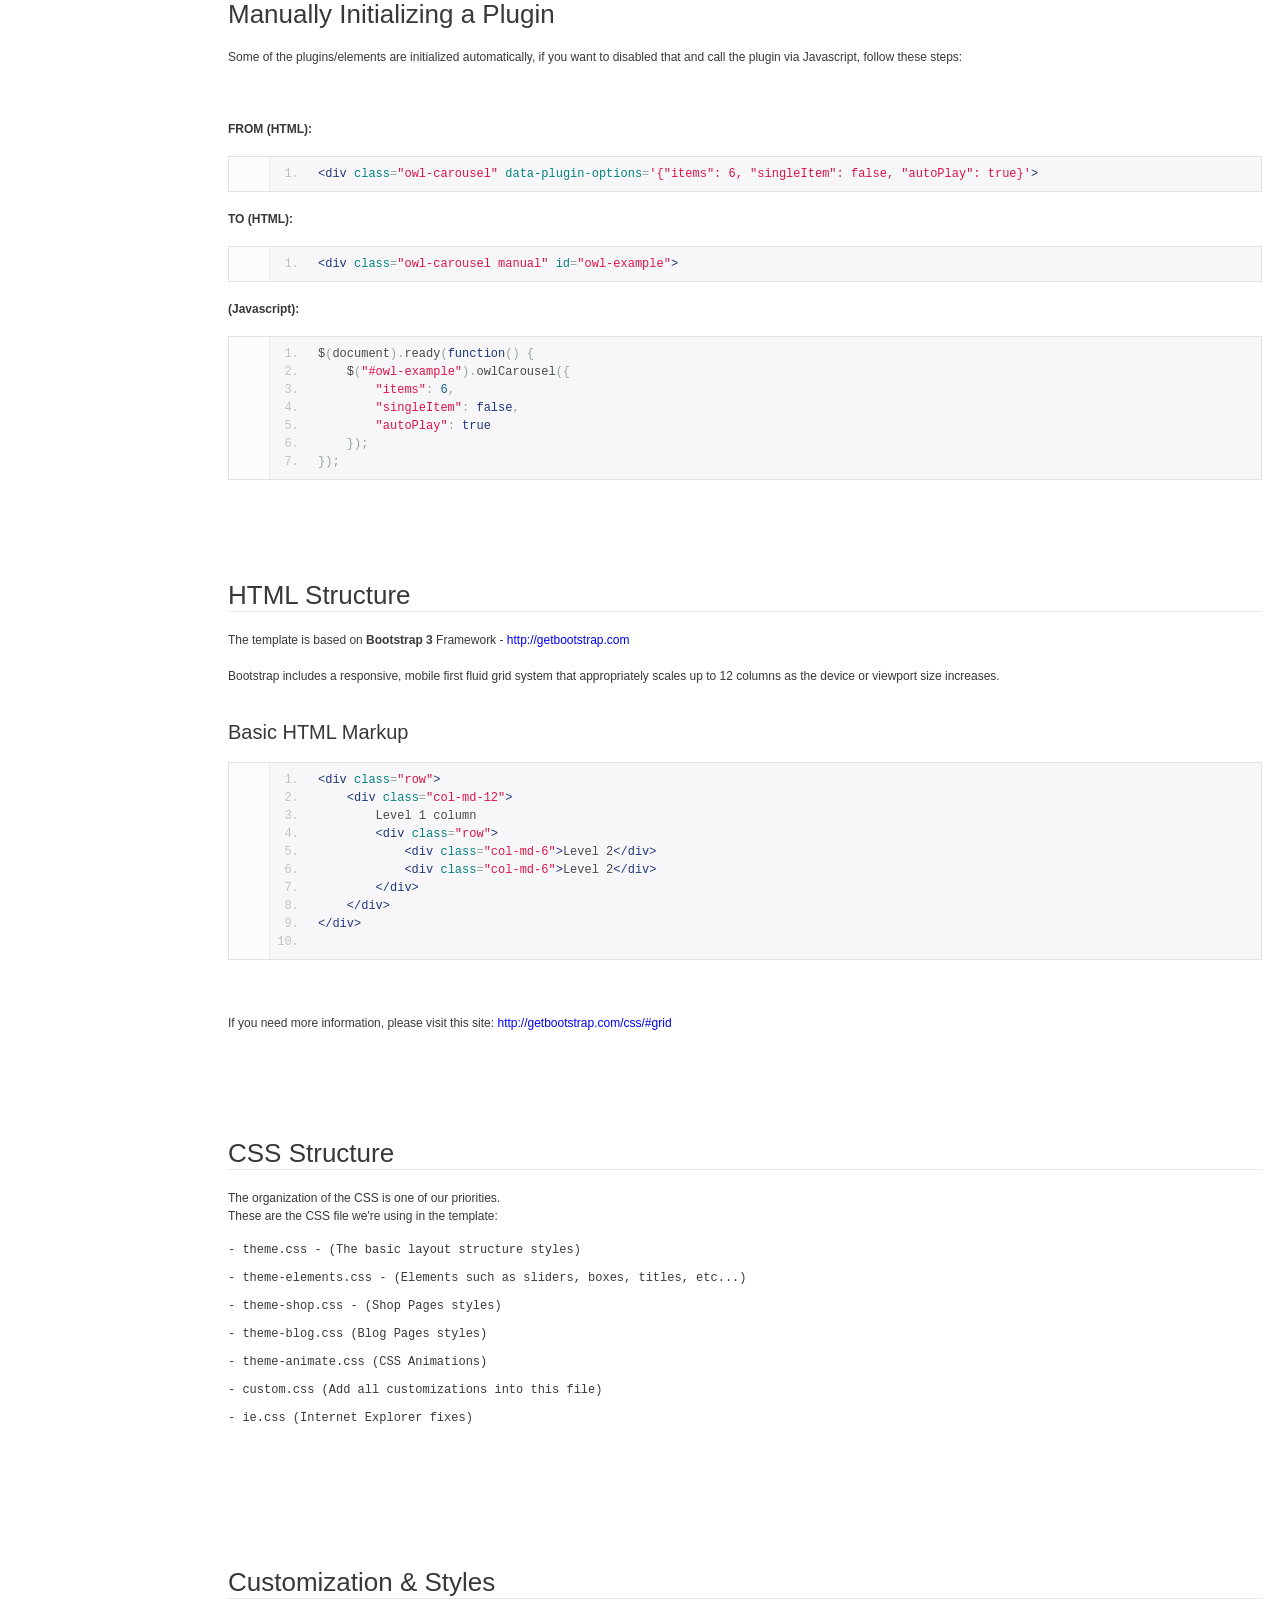
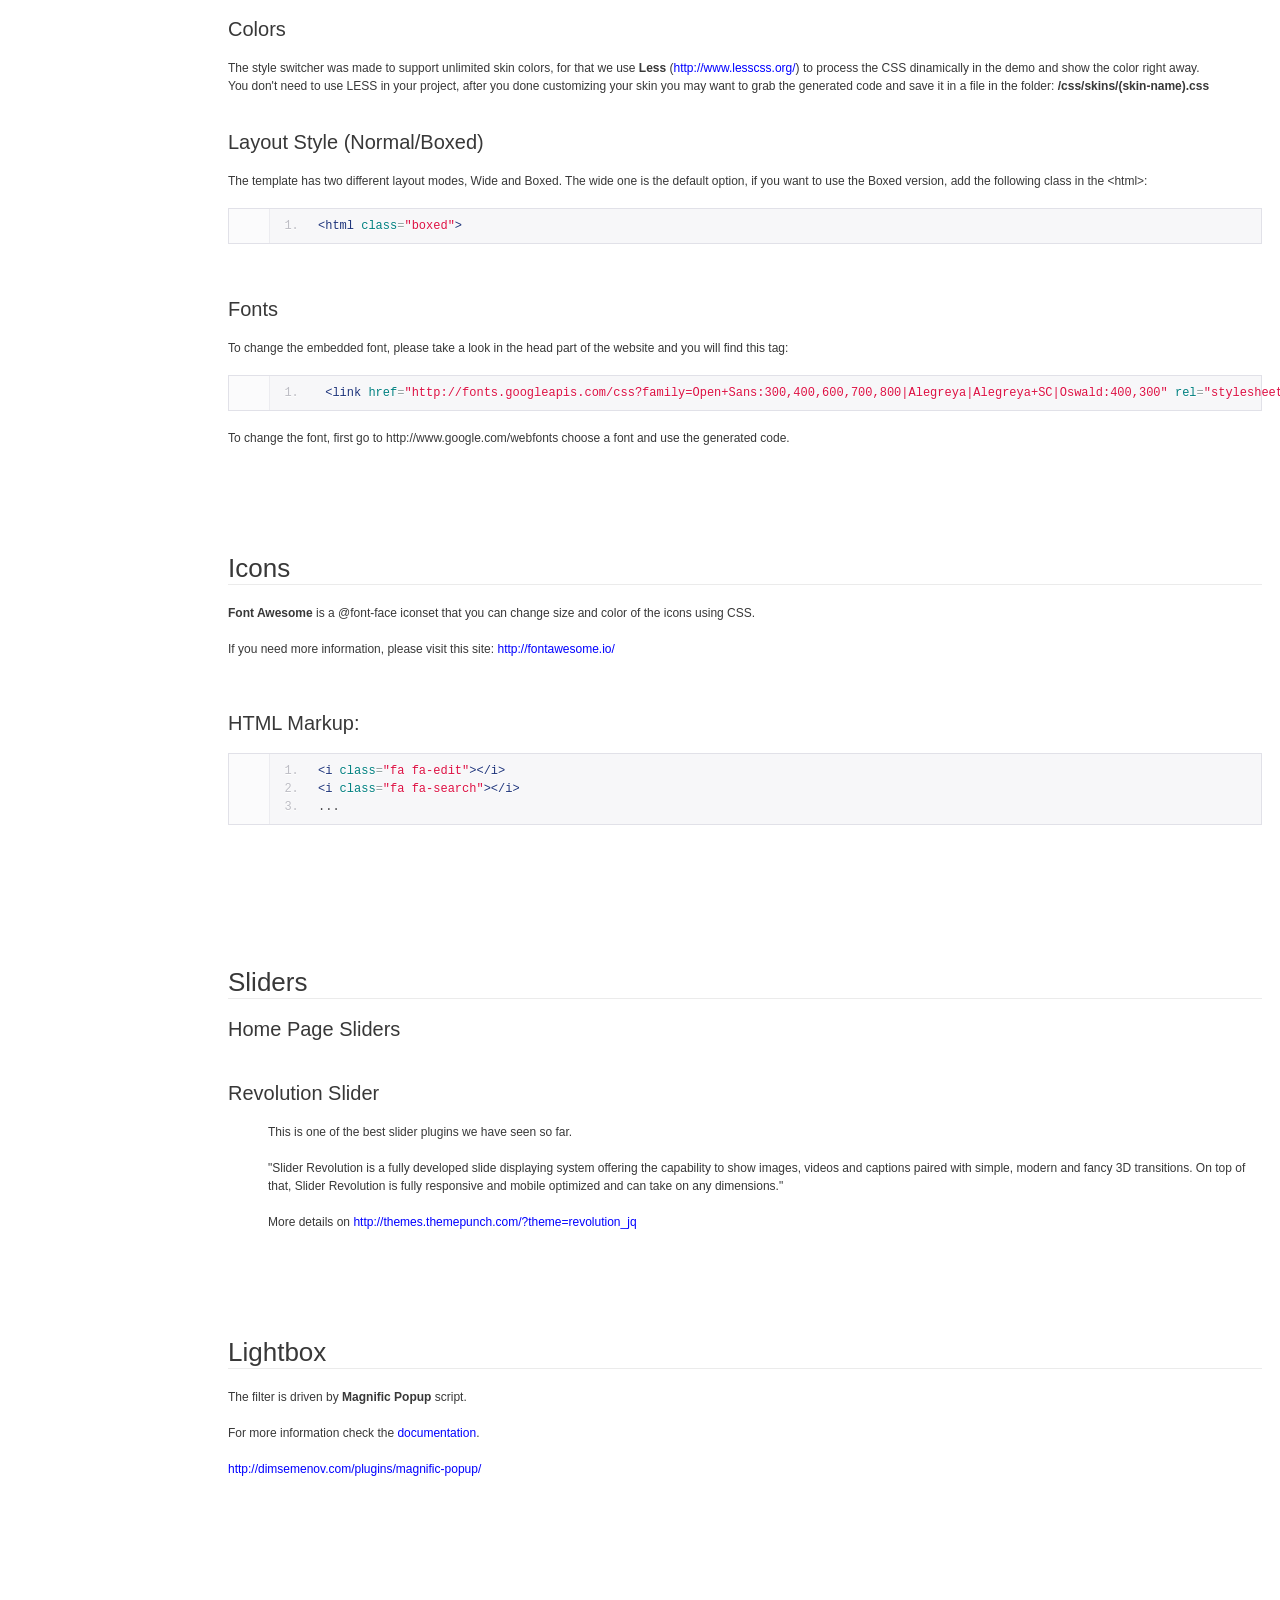
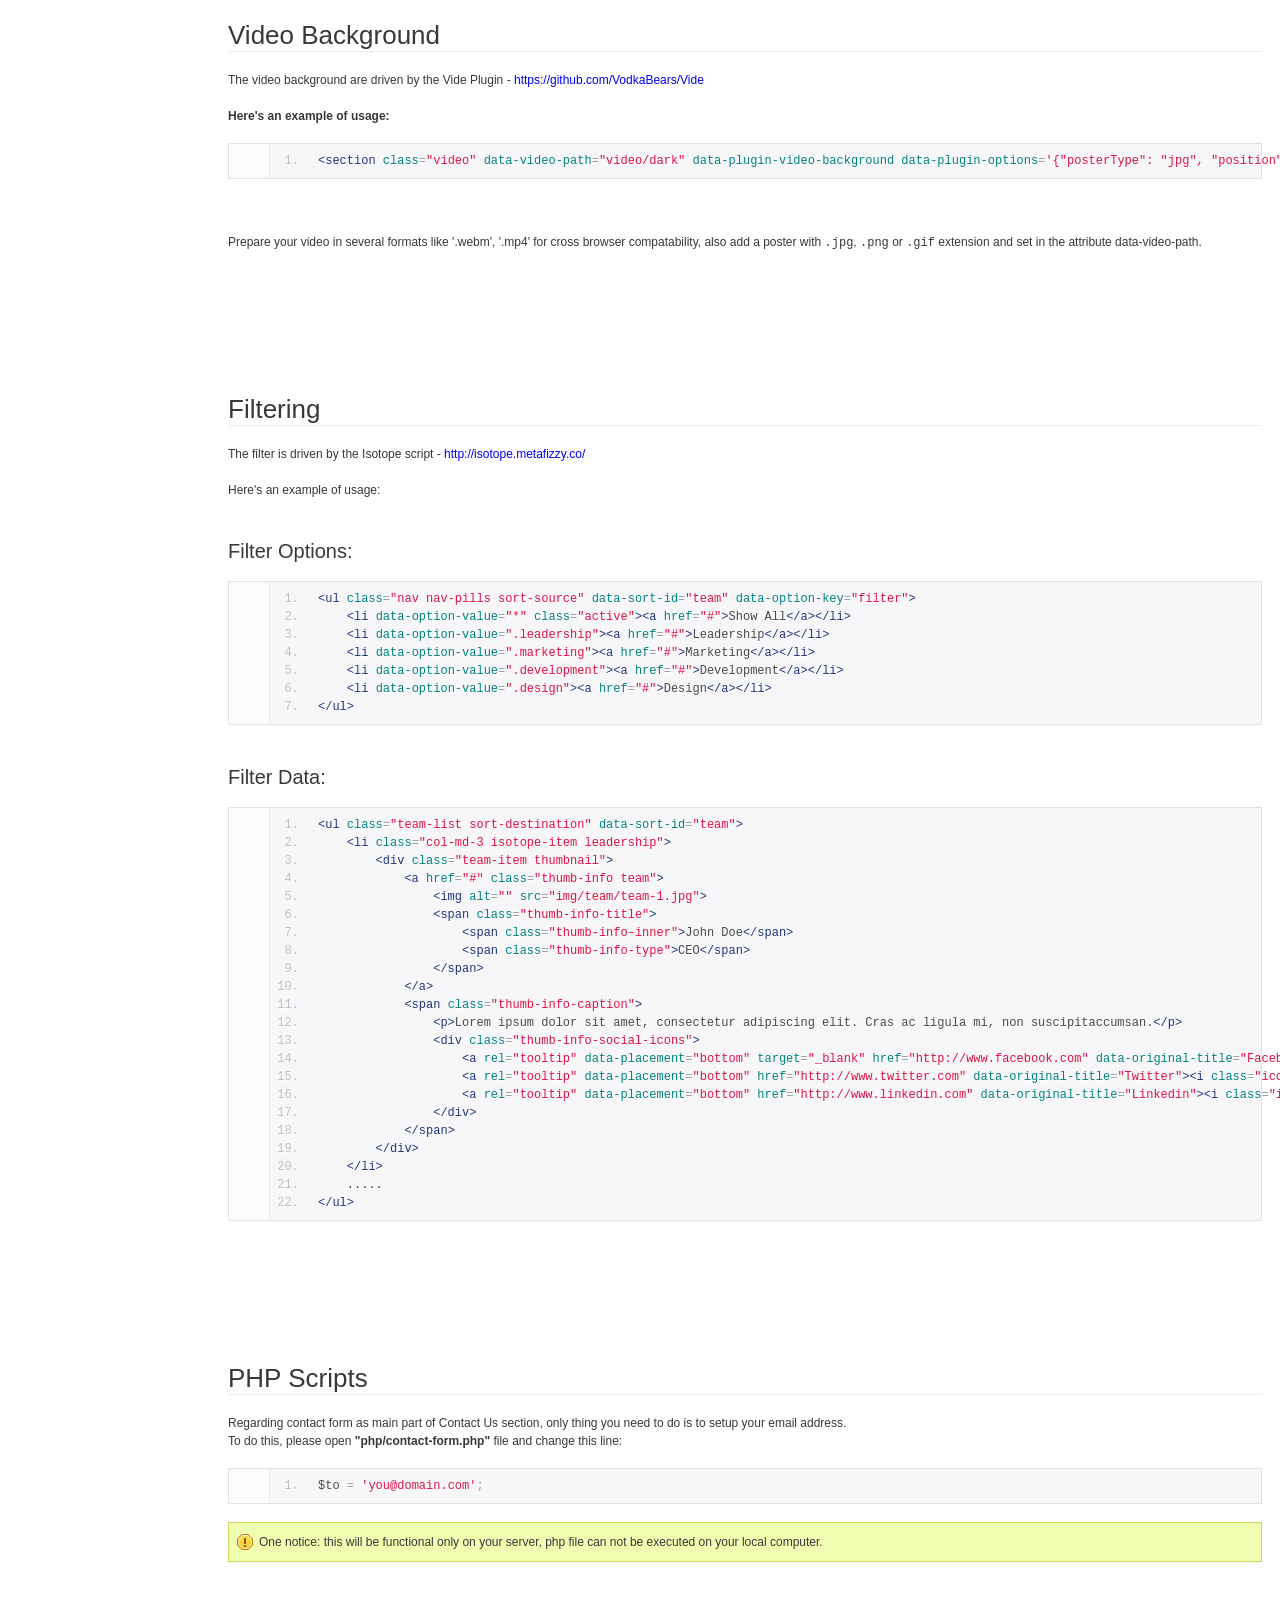
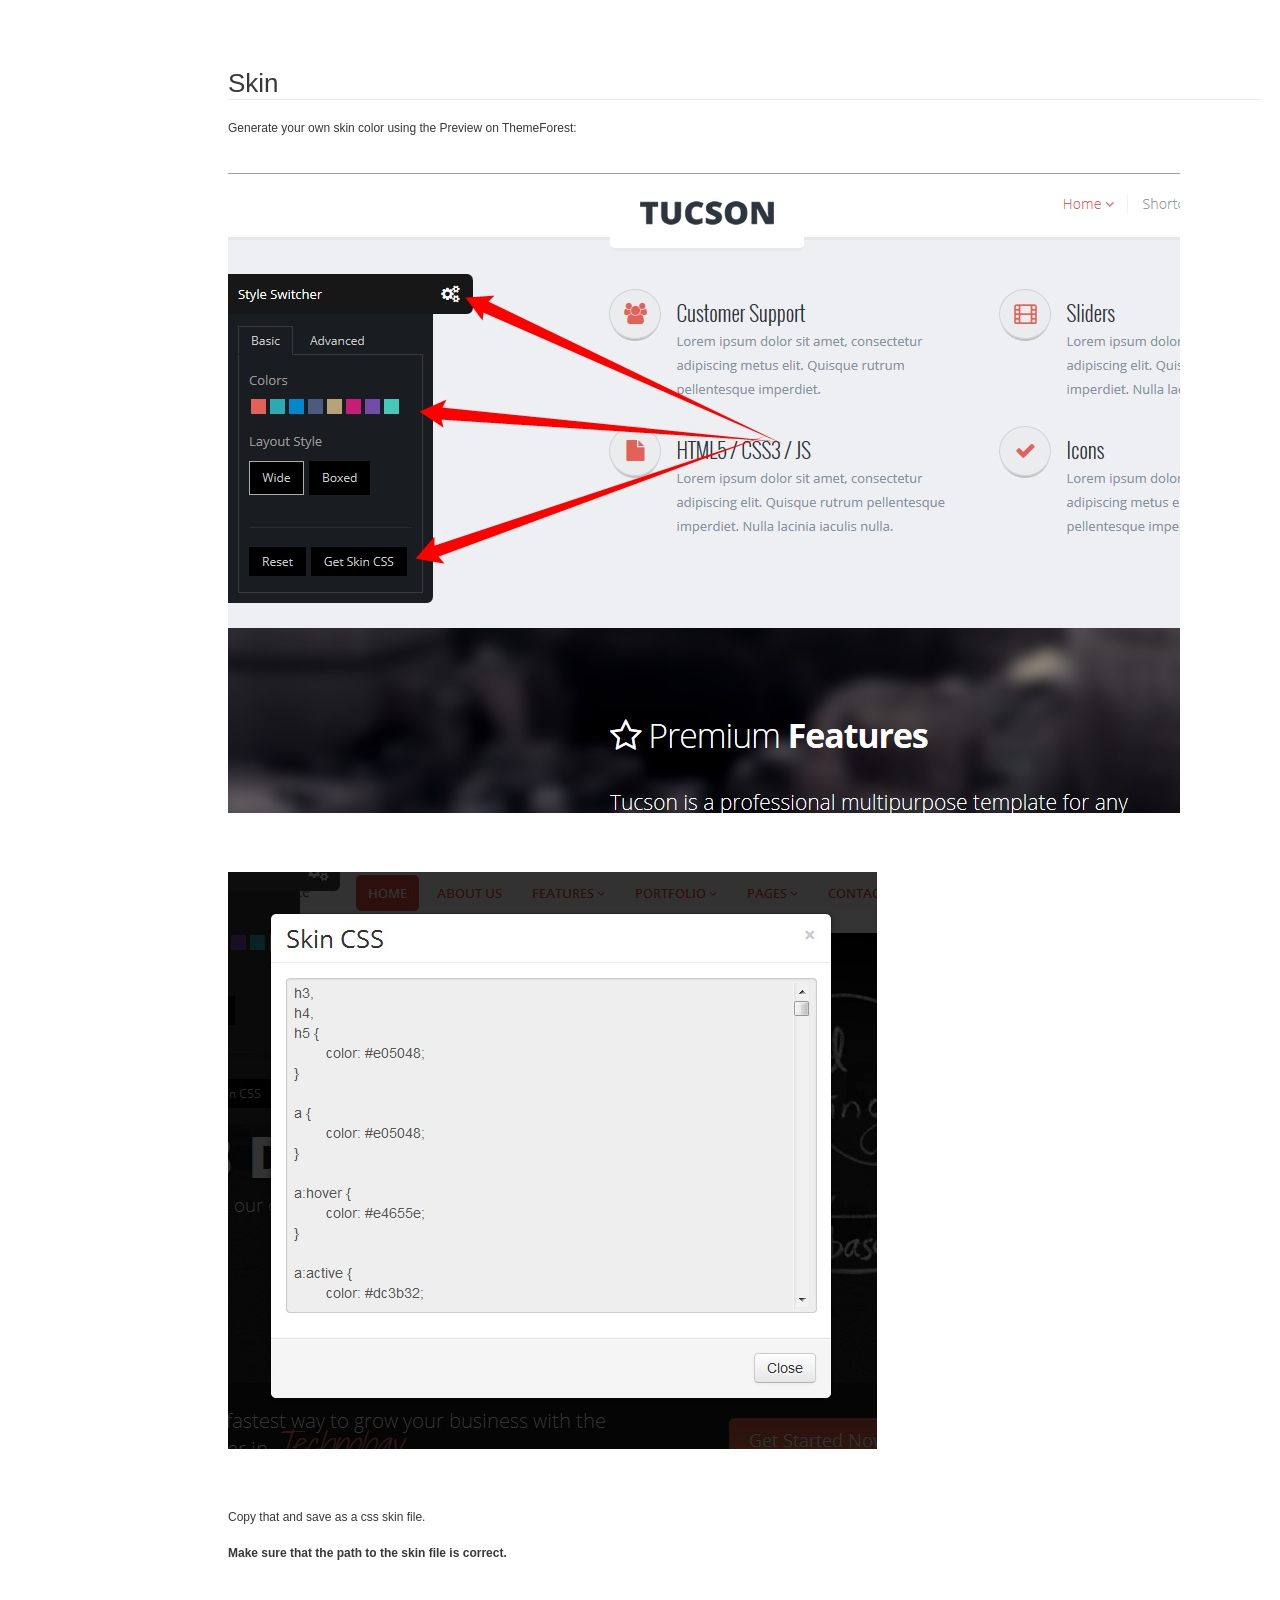
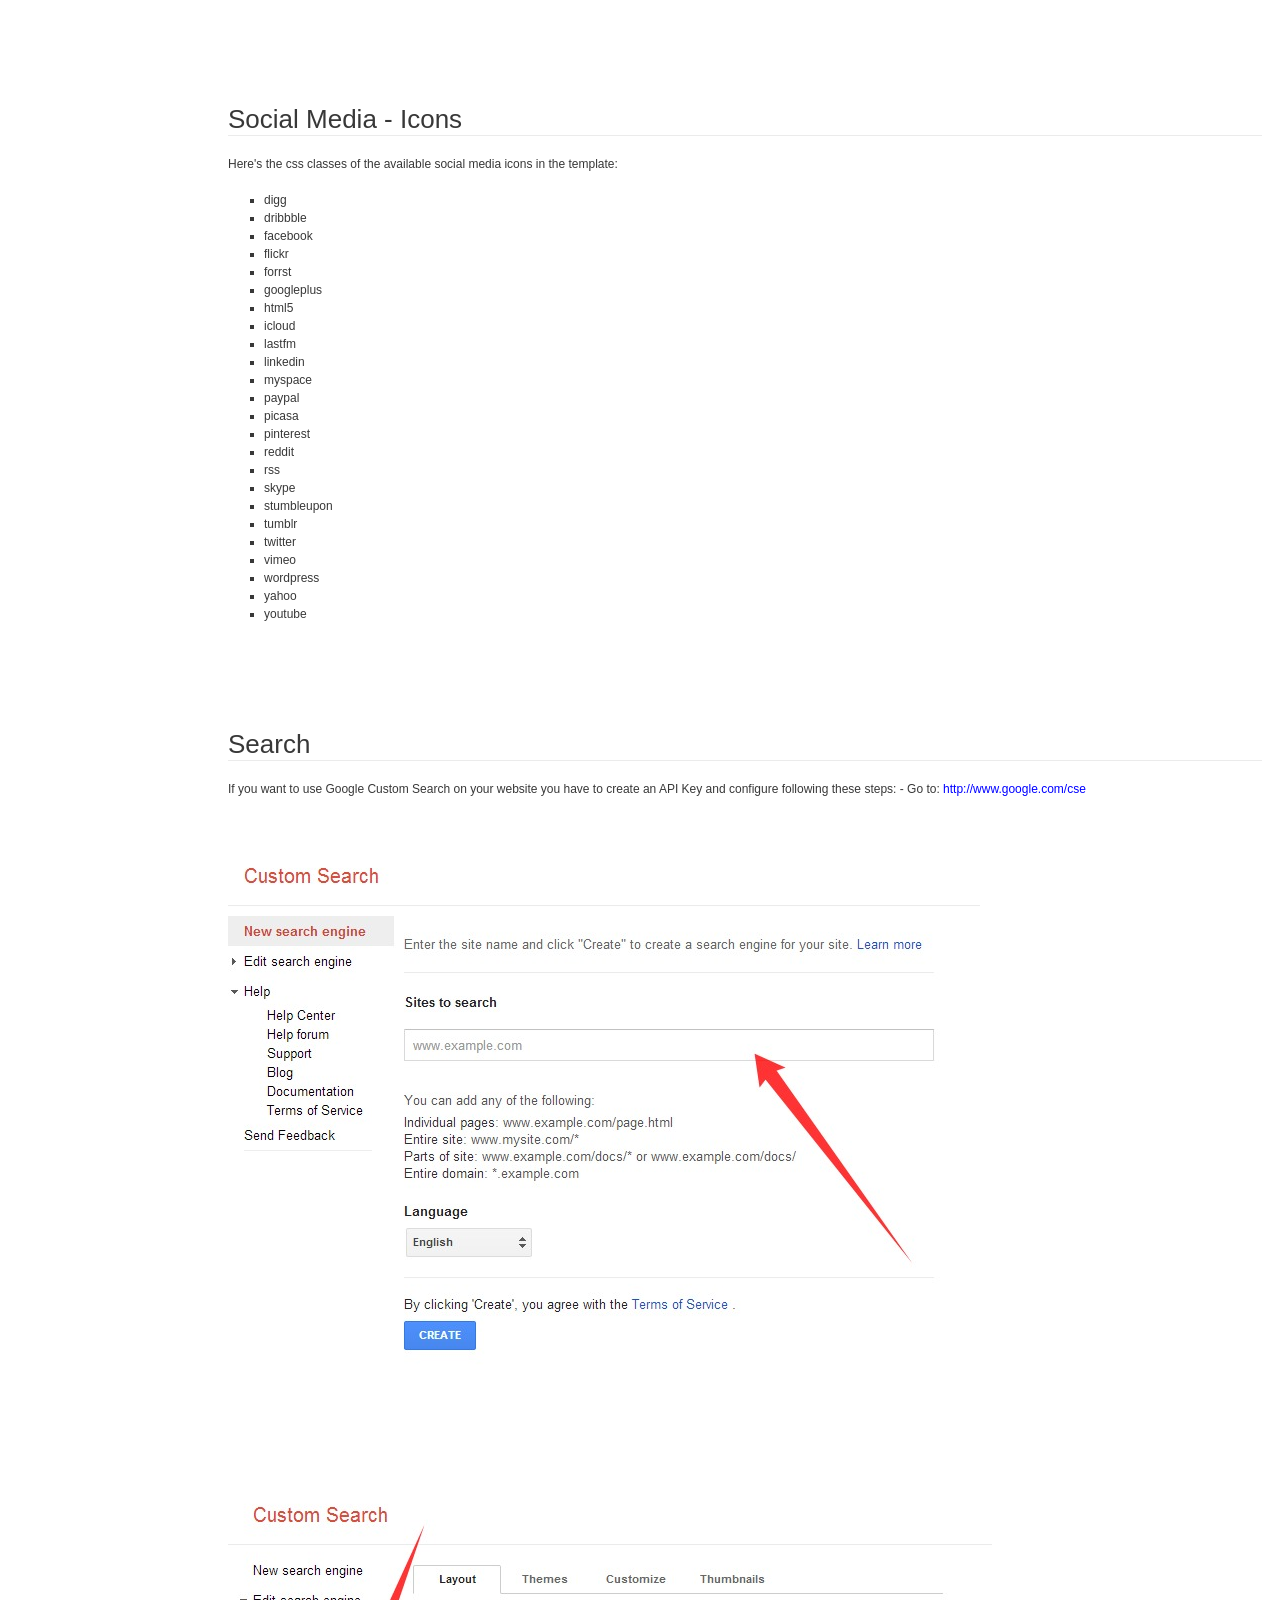
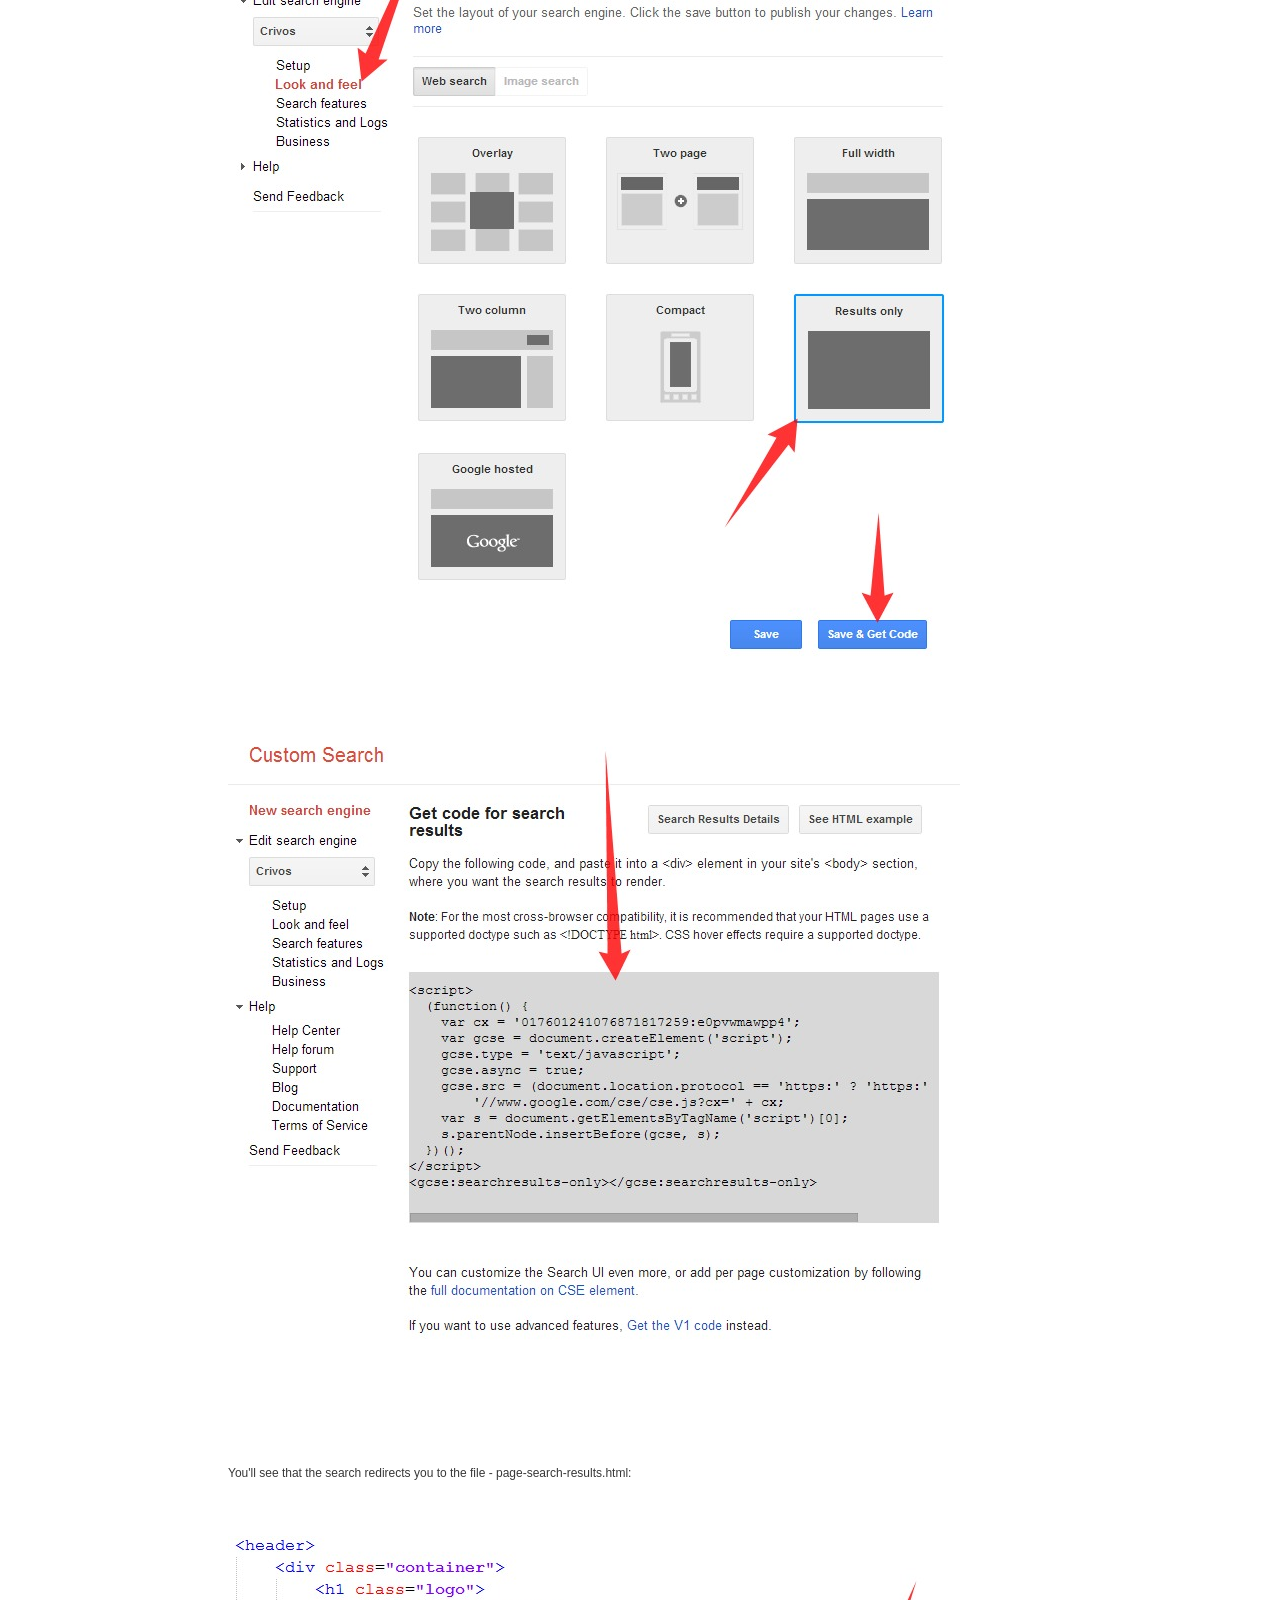
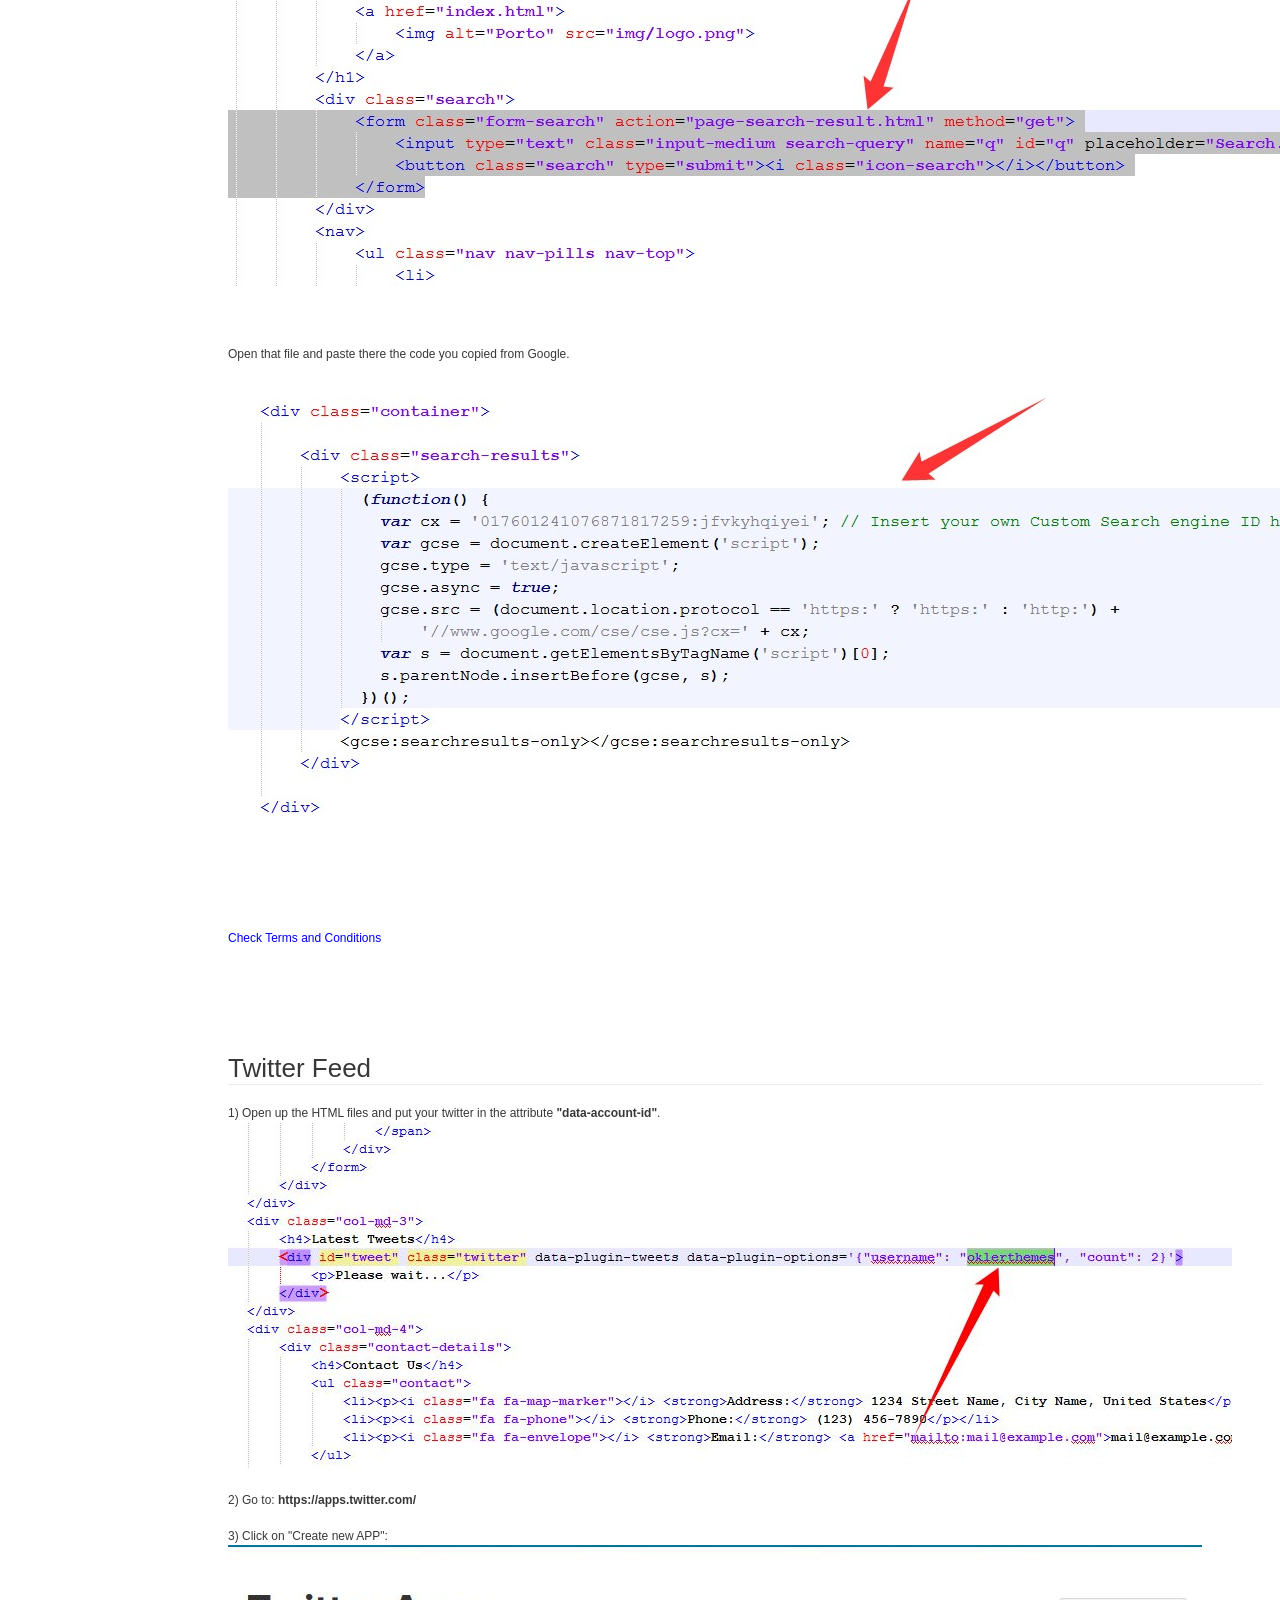
<file: Documentation/Tucson/index.html>
<!doctype html>  
<!--[if IE 6 ]><html lang="en-us" class="ie6"> <![endif]-->
<!--[if IE 7 ]><html lang="en-us" class="ie7"> <![endif]-->
<!--[if IE 8 ]><html lang="en-us" class="ie8"> <![endif]-->
<!--[if (gt IE 7)|!(IE)]><!-->
<html lang="en-us"><!--<![endif]-->
<head>
	<meta charset="utf-8">
	
	<title>Tucson 2.1.0 - Responsive HTML5 Template</title>
	
	<meta name="description" content="">
	<meta name="author" content="Okler Themes">
	<meta name="copyright" content="Okler Themes">
	<meta name="generator" content="Documenter v2.0 http://rxa.li/documenter">
	<meta name="date" content="1970-01-01T01:00:00+01:00">
	
	<link rel="stylesheet" href="assets/css/documenter_style.css" media="all">
	<link rel="stylesheet" href="assets/js/google-code-prettify/prettify.css" media="screen">
	<script src="assets/js/google-code-prettify/prettify.js"></script>

	
	<link rel="shortcut icon" type="image/x-icon" href="favicon.ico" />

	<script src="assets/js/jquery.js"></script>
	
	<script src="assets/js/jquery.scrollTo.js"></script>
	<script src="assets/js/jquery.easing.js"></script>
	
	<script>document.createElement('section');var duration='500',easing='swing';</script>
	<script src="assets/js/script.js"></script>
	
	<style>
		html{background-color:#FFFFFF;color:#383838;}
		::-moz-selection{background:#444444;color:#DDDDDD;}
		::selection{background:#444444;color:#DDDDDD;}
		#documenter_sidebar #documenter_logo{background-image:url(assets/images/image_1.png);}
		a{color:#0000FF;}
		.btn {
			border-radius:3px;
		}
		.btn-primary {
			  background-image: -moz-linear-gradient(top, #, #);
			  background-image: -ms-linear-gradient(top, #, #);
			  background-image: -webkit-gradient(linear, 0 0, 0 %, from(#DDDDDD), to(#));
			  background-image: -webkit-linear-gradient(top, #, #);
			  background-image: -o-linear-gradient(top, #, #);
			  background-image: linear-gradient(top, #, #);
			  filter: progid:DXImageTransform.Microsoft.gradient(startColorstr='#', endColorstr='#', GradientType=0);
			  border-color: # # #bfbfbf;
			  color:#;
		}
		.btn-primary:hover,
		.btn-primary:active,
		.btn-primary.active,
		.btn-primary.disabled,
		.btn-primary[disabled] {
		  border-color: # # #bfbfbf;
		  background-color: #;
		}
		hr{border-top:1px solid #EBEBEB;border-bottom:1px solid #FFFFFF;}
		#documenter_sidebar, #documenter_sidebar ul a{background-color:#DDDDDD;color:#222222;}
		#documenter_sidebar ul a{-webkit-text-shadow:1px 1px 0px #EEEEEE;-moz-text-shadow:1px 1px 0px #EEEEEE;text-shadow:1px 1px 0px #EEEEEE;}
		#documenter_sidebar ul{border-top:1px solid #AAAAAA;}
		#documenter_sidebar ul a{border-top:1px solid #EEEEEE;border-bottom:1px solid #AAAAAA;color:#444444;}
		#documenter_sidebar ul a:hover{background:#444444;color:#DDDDDD;border-top:1px solid #444444;}
		#documenter_sidebar ul a.current{background:#444444;color:#DDDDDD;border-top:1px solid #444444;}
		#documenter_copyright{display:block !important;visibility:visible !important;}
	</style>
	
</head>
<body class="documenter-project-tucson-version">
	<div id="documenter_sidebar">
		<a href="#documenter_cover" id="documenter_logo"></a>
		<ul id="documenter_nav">
			<li><a class="current" href="#documenter_cover">Start</a></li>
				
			<li><a href="#tips" title="Tips">Tips</a></li>
			<li><a href="#files_structure" title="Files Structure">Files Structure</a></li>
			<li><a href="#javascript" title="Javascript">Javascript</a></li>
			<li><a href="#html_structure" title="HTML Structure">HTML Structure</a></li>
			<li><a href="#css_structure" title="CSS Structure">CSS Structure</a></li>
			<li><a href="#customization_styles" title="Customization & Styles">Customization & Styles</a></li>
			<li><a href="#icons" title="Icons">Icons</a></li>
			<li><a href="#sliders" title="Sliders">Sliders</a></li>
			<li><a href="#lightbox" title="Lightbox">Lightbox</a></li>
			<li><a href="#video_background" title="Video Background">Video Background</a></li>
			<li><a href="#filtering" title="Filtering">Filtering</a></li>
			<li><a href="#php_scripts" title="PHP Scripts">PHP Scripts</a></li>
			<li><a href="#skin" title="Skin">Skin</a></li>
			<li><a href="#social_media_icons" title="Social Media - Icons">Social Media - Icons</a></li>
			<li><a href="#search" title="Search">Search</a></li>
			<li><a href="#twitter_feed" title="Twitter Feed">Twitter Feed</a></li>
			<li><a href="#effects" title="Effects">Effects</a></li>
			<li><a href="#source_credits" title="Source & Credits">Source & Credits</a></li>

		</ul>
		<div id="documenter_copyright">Copyright Okler Themes 2014<br>
		made with the <a href="http://rxa.li/documenter">Documenter v2.0</a> 
		</div>
	</div>
	<div id="documenter_content">
	<section id="documenter_cover">
	<h1>Tucson 2.1.0</h1>
	<h2>Responsive HTML5 Template</h2>
	<div id="documenter_buttons">
		
	</div>
	<hr>
	<ul>
	<li>created: 02/02/2014</li>
	<li>latest update: 11/06/2014</li>
	<li>by: Okler Themes</li>
	<li><a href=""></a></li>
	<li>email: <a href="mailto:&#111;&#107;&#108;&#101;&#114;&#64;&#111;&#107;&#108;&#101;&#114;&#46;&#110;&#101;&#116;">&#111;&#107;&#108;&#101;&#114;&#64;&#111;&#107;&#108;&#101;&#114;&#46;&#110;&#101;&#116;</a></li>
	</ul>
	<p>Thank you for purchasing our theme. If you have any questions that are beyond the scope of this help file, please feel free to email via our user page contact form or to our support forum at http://www.okler.net.</p>
	</section>
	
	<section id="tips">
	<div class="page-header"><h3>Tips</h3><hr class="notop"></div>
<p class="info">
	Most of the questions are already answered in the FAQ&#39;s:<br>
	<a href="http://www.okler.net">http://www.okler.net</a></p>
<p class="info">
	<strong>Due to local security restrictions, some things will not work locally, especially in Chrome. But everything will work once the files have been updated to your website.</strong></p>
<p class="info">
	Use Firebug or Chrome Developer Tools.</p>
<p class="info">
	Do not start from scratch, use an existing page from the demo and modify it to learn how it works.</p>
<p class="info">
	Getting an error message? Someone might have seen it too, try a google search for a quick fix.</p>
<p class="info">
	Explore the live demo for pages ideas and sample code.</p>
</section>
<section id="files_structure">
	<div class="page-header"><h3>Files Structure</h3><hr class="notop"></div>
<pre class="prettyprint lang-html linenums">
/HTML
    /css (Template CSS)
        /fonts (Font Faces, Font Awesome, etc..)
        /skins
            default.css
            ... (Create your own skin)
    
    /img (All Images)
    
    /js (Template JS)
        /views (JS to run in specific pages. I.E: Home or Contact Us)
    
    /master (You don&#39;t need to include that folder in your project, it has only the Style Switcher functions)
    
    /php (PHP Helpers - I.E: Contact Us form.)
    
    /vendor (All external libs. We keep all of them in this folder to make updates easily.)
    
    /video (All Videos)
</pre>
<p>	&nbsp;</p>
</section>
<section id="javascript">
	<div class="page-header"><h3>Javascript</h3><hr class="notop"></div>
<p>	It&#39;s possible to change the JS settings by extending the defaults from the template, that way is so much easier to update the theme changing only one JS file.</p>
<p>	&nbsp;</p>
<h3>
	Changing Settings</h3>
<p>	1) <strong>Example: Changing the &quot;scroll to top&quot; icon:</strong> (js/custom.js)</p>
<pre class="prettyprint lang-js linenums">
$.extend(theme.PluginScrollToTop.defaults, {
	iconClass: &#39;fa fa-chevron-up&#39;
});
</pre>
<p>	&nbsp;</p>
<p>	2) <strong>Example: </strong><strong>Changing the &quot;word rotate&quot; default delay:</strong> (js/custom.js)</p>
<pre class="prettyprint lang-js linenums">
$.extend(theme.PluginWordRotate.defaults, {
	delay: 3000
});
</pre>
<p>	<br>
	You can find all the defaults of the plugins and partials in the file js/theme.js as you can see here:</p>
<p>	<img src="assets/images/image_14.jpg"><br>
	&nbsp;</p>
<h3>
	Changing Plugins Options</h3>
<p>	The template includes a very simple way to configure the elements that are initialized automatically, such as the sliders, you just need to put the settings in the &quot;data-plugin-options&quot; attribute, as you can see below:</p>
<pre class="prettyprint lang-html linenums">
&lt;div class=&quot;slider&quot; data-plugin-revolution-slider data-plugin-options=&#39;{&quot;startheight&quot;: 700}&#39;&gt;</pre>
<p>	<br>
	It works the same way for most of the plugins included in the template: owlCarousel, Word Rotate, Twitter Feed, etc...<br>
	<br>
	<br>
	<strong>If you want to disable the auto initialization you can just add a class &quot;manual&quot; or remove the data-plugin-* attribute:</strong></p>
<pre class="prettyprint lang-html linenums">
&lt;div class=&quot;slider manual&quot; id=&quot;myRevolutionSlider&gt;</pre>
<p>	<br>
	So now you can initialize that using the standard JS mode:<br>
	&nbsp;</p>
<pre class="prettyprint lang-js linenums">
$(document).ready(function() {
    $(&#39;#myRevolutionSlider&#39;).revolution({
        delay:9000,
        startwidth:960,
        ...
        ...
    });
});</pre>
<h3>
	<br>
	Remove/Disable a Plugin or Partial</h3>
<p>	If you want to remove/disable a plugin or partial that has a &quot;initialize&quot; function completely, follow this example:<br>
	(js/custom.js)</p>
<pre class="prettyprint lang-js linenums">
theme.PluginScrollToTop.initialize = false;</pre>
<p>	<br>
	You can find all the available plugins and partials in the file js/theme.init.js as you can see here:</p>
<p>	<br>
	<img alt="" src="assets/images/image_15.jpg"  ></p>
<p>	&nbsp;</p>
<h3>
	Manually Initializing a Plugin</h3>
<p>	Some of the plugins/elements are initialized automatically, if you want to disabled that and call the plugin via Javascript, follow these steps:</p>
<p>	&nbsp;</p>
<p>	<strong>FROM (HTML):</strong></p>
<pre class="prettyprint lang-html linenums">
&lt;div class=&quot;owl-carousel&quot; data-plugin-options=&#39;{&quot;items&quot;: 6, &quot;singleItem&quot;: false, &quot;autoPlay&quot;: true}&#39;&gt;</pre>
<p>	<strong>TO (HTML):</strong></p>
<pre class="prettyprint lang-html linenums">
&lt;div class=&quot;owl-carousel manual&quot; id=&quot;<span class="atv">owl-example</span>&quot;&gt;</pre>
<p>	<strong>(Javascript):</strong></p>
<pre class="prettyprint lang-js linenums">
$(document).ready(function() {
    $(&quot;#owl-example&quot;).owlCarousel({
        &quot;items&quot;: 6,
        &quot;singleItem&quot;: false,
        &quot;autoPlay&quot;: true
    });
});</pre>
</section>
<section id="html_structure">
	<div class="page-header"><h3>HTML Structure</h3><hr class="notop"></div>
<p>	The template is based on <strong>Bootstrap 3</strong> Framework - <a href="http://getbootstrap.com">http://getbootstrap.com</a></p>
<p>	Bootstrap includes a responsive, mobile first fluid grid system that appropriately scales up to 12 columns as the device or viewport size increases.<br>
	&nbsp;</p>
<h4 id="html_structure_basic_html_markup">Basic HTML Markup</h4>
<pre class="prettyprint lang-html linenums">
&lt;div class=&quot;row&quot;&gt;
    &lt;div class=&quot;col-md-12&quot;&gt;
        Level 1 column
        &lt;div class=&quot;row&quot;&gt;
            &lt;div class=&quot;col-md-6&quot;&gt;Level 2&lt;/div&gt;
            &lt;div class=&quot;col-md-6&quot;&gt;Level 2&lt;/div&gt;
        &lt;/div&gt;
    &lt;/div&gt;
&lt;/div&gt;

</pre>
<p>	&nbsp;</p>
<p>	If you need more information, please visit this site: <a href="http://getbootstrap.com/css/#grid">http://getbootstrap.com/css/#grid</a></p>
</section>
<section id="css_structure">
	<div class="page-header"><h3>CSS Structure</h3><hr class="notop"></div>
<p>	The organization of the CSS is one of our priorities.<br>
	These are the CSS file we&#39;re using in the template:</p>
<pre>
- theme.css - (The basic layout structure styles)

- theme-elements.css - (Elements such as sliders, boxes, titles, etc...)

- theme-shop.css - (Shop Pages styles)

- theme-blog.css (Blog Pages styles)

- theme-animate.css (CSS Animations)

- custom.css (Add all customizations into this file)

- ie.css (Internet Explorer fixes)
</pre>
<p>	&nbsp;</p>
</section>
<section id="customization_styles">
	<div class="page-header"><h3>Customization & Styles</h3><hr class="notop"></div>
<h4 id="customization_styles_colors">Colors</h4>
<p>	The style switcher was made to support unlimited skin colors, for that we use <strong>Less </strong>(<a href="http://www.lesscss.org/">http://www.lesscss.org/</a>) to process the CSS dinamically in the demo and show the color right away.<br>
	You don&#39;t need to use LESS in your project, after you done customizing your skin you may want to grab the generated code and save it in a file in the folder:<strong> /css/skins/(skin-name).css</strong><br>
	&nbsp;</p>
<h4 id="customization_styles_layout_style_normal_boxed_">Layout Style (Normal/Boxed)</h4>
<p>	The template has two different layout modes, Wide and Boxed. The wide one is the default option, if you want to use the Boxed version, add the following class in the &lt;html&gt;:</p>
<pre class="prettyprint lang-html linenums">
&lt;html class=&quot;boxed&quot;&gt;
</pre>
<p>	&nbsp;</p>
<h4 id="customization_styles_fonts">Fonts</h4>
<p>	To change the embedded font, please take a look in the head part of the website and you will find this tag:</p>
<pre class="prettyprint lang-html linenums">
 &lt;link href=&quot;http://fonts.googleapis.com/css?family=Open+Sans:300,400,600,700,800|Alegreya|Alegreya+SC|Oswald:400,300&quot; rel=&quot;stylesheet&quot; type=&quot;text/css&quot;&gt;
</pre>
<p>	To change the font, first go to http://www.google.com/webfonts choose a font and use the generated code.</p>
</section>
<section id="icons">
	<div class="page-header"><h3>Icons</h3><hr class="notop"></div>
<p>	<strong>Font Awesome</strong> is a @font-face iconset that you can change size and color of the icons using CSS.<br>
	<br>
	If you need more information, please visit this site: <a href="http://fontawesome.io/">http://fontawesome.io/</a></p>
<p>	&nbsp;</p>
<h4 id="icons_html_markup">HTML Markup:</h4>
<pre class="prettyprint lang-html linenums">
&lt;i class=&quot;fa fa-edit&quot;&gt;&lt;/i&gt;
&lt;i class=&quot;fa fa-search&quot;&gt;&lt;/i&gt;
...
</pre>
<p>	&nbsp;</p>
</section>
<section id="sliders">
	<div class="page-header"><h3>Sliders</h3><hr class="notop"></div>
<h4 id="sliders_home_page_sliders">Home Page Sliders</h4>
<h4 id="sliders__nbsp_nbsp_nbsp_nbspbrrevolution_slider">&nbsp;&nbsp;&nbsp;&nbsp;<br>
	Revolution Slider</h4>
<p style="margin-left: 40px;">
	This is one of the best slider plugins we have seen so far.<br>
	<br>
	&quot;Slider Revolution is a fully developed slide displaying system offering the capability to show images, videos and captions paired with simple, modern and fancy 3D transitions. On top of that, Slider Revolution is fully responsive and mobile optimized and can take on any dimensions.&quot;<br>
	<br>
	More details on <a href="http://themes.themepunch.com/?theme=revolution_jq">http://themes.themepunch.com/?theme=revolution_jq</a></p>
</section>
<section id="lightbox">
	<div class="page-header"><h3>Lightbox</h3><hr class="notop"></div>
<p>	The filter is driven by <strong>Magnific Popup </strong>script.</p>
<p>	For more information check the <a href="http://dimsemenov.com/plugins/magnific-popup/documentation.html" target="_blank">documentation</a>.</p>
<p>	<a href="http://dimsemenov.com/plugins/magnific-popup/" target="_blank">http://dimsemenov.com/plugins/magnific-popup/</a></p>
<p>	&nbsp;</p>
</section>
<section id="video_background">
	<div class="page-header"><h3>Video Background</h3><hr class="notop"></div>
<p>	The video background are driven by the Vide Plugin - <a href="https://github.com/VodkaBears/Vide" target="_blank">https://github.com/VodkaBears/Vide</a><br>
	<br>
	<strong>Here&#39;s an example of usage:</strong></p>
<pre class="prettyprint lang-html linenums">
&lt;section class=&quot;video&quot; data-video-path=&quot;video/dark&quot; data-plugin-video-background data-plugin-options=&#39;{&quot;posterType&quot;: &quot;jpg&quot;, &quot;position&quot;: &quot;50% 50%&quot;}&#39;&gt;
</pre>
<p>	&nbsp;</p>
<p>	Prepare your video in several formats like &#39;.webm&#39;, &#39;.mp4&#39; for cross browser compatability, also add a poster with <code>.jpg</code>, <code>.png</code> or <code>.gif</code> extension and set in the attribute data-video-path.</p>
<p>	&nbsp;</p>
</section>
<section id="filtering">
	<div class="page-header"><h3>Filtering</h3><hr class="notop"></div>
<p>	The filter is driven by the Isotope script - <a href="http://isotope.metafizzy.co/">http://isotope.metafizzy.co/</a><br>
	<br>
	Here&#39;s an example of usage:</p>
<h4 id="filtering_brfilter_options"><br>
	Filter Options:</h4>
<pre class="prettyprint lang-html linenums">
&lt;ul class=&quot;nav nav-pills sort-source&quot; data-sort-id=&quot;team&quot; data-option-key=&quot;filter&quot;&gt;
    &lt;li data-option-value=&quot;*&quot; class=&quot;active&quot;&gt;&lt;a href=&quot;#&quot;&gt;Show All&lt;/a&gt;&lt;/li&gt;
    &lt;li data-option-value=&quot;.leadership&quot;&gt;&lt;a href=&quot;#&quot;&gt;Leadership&lt;/a&gt;&lt;/li&gt;
    &lt;li data-option-value=&quot;.marketing&quot;&gt;&lt;a href=&quot;#&quot;&gt;Marketing&lt;/a&gt;&lt;/li&gt;
    &lt;li data-option-value=&quot;.development&quot;&gt;&lt;a href=&quot;#&quot;&gt;Development&lt;/a&gt;&lt;/li&gt;
    &lt;li data-option-value=&quot;.design&quot;&gt;&lt;a href=&quot;#&quot;&gt;Design&lt;/a&gt;&lt;/li&gt;
&lt;/ul&gt;
</pre>
<h4 id="filtering_brfilter_data"><br>
	Filter Data:</h4>
<pre class="prettyprint lang-html linenums">
&lt;ul class=&quot;team-list sort-destination&quot; data-sort-id=&quot;team&quot;&gt;
    &lt;li class=&quot;col-md-3 isotope-item leadership&quot;&gt;
        &lt;div class=&quot;team-item thumbnail&quot;&gt;
            &lt;a href=&quot;#&quot; class=&quot;thumb-info team&quot;&gt;
                &lt;img alt=&quot;&quot; src=&quot;img/team/team-1.jpg&quot;&gt;
                &lt;span class=&quot;thumb-info-title&quot;&gt;
                    &lt;span class=&quot;thumb-info-inner&quot;&gt;John Doe&lt;/span&gt;
                    &lt;span class=&quot;thumb-info-type&quot;&gt;CEO&lt;/span&gt;
                &lt;/span&gt;
            &lt;/a&gt;
            &lt;span class=&quot;thumb-info-caption&quot;&gt;
                &lt;p&gt;Lorem ipsum dolor sit amet, consectetur adipiscing elit. Cras ac ligula mi, non suscipitaccumsan.&lt;/p&gt;
                &lt;div class=&quot;thumb-info-social-icons&quot;&gt;
                    &lt;a rel=&quot;tooltip&quot; data-placement=&quot;bottom&quot; target=&quot;_blank&quot; href=&quot;http://www.facebook.com&quot; data-original-title=&quot;Facebook&quot;&gt;&lt;i class=&quot;icon-facebook&quot;&gt;&lt;/i&gt;&lt;span&gt;Facebook&lt;/span&gt;&lt;/a&gt;
                    &lt;a rel=&quot;tooltip&quot; data-placement=&quot;bottom&quot; href=&quot;http://www.twitter.com&quot; data-original-title=&quot;Twitter&quot;&gt;&lt;i class=&quot;icon-twitter&quot;&gt;&lt;/i&gt;&lt;span&gt;Twitter&lt;/span&gt;&lt;/a&gt;
                    &lt;a rel=&quot;tooltip&quot; data-placement=&quot;bottom&quot; href=&quot;http://www.linkedin.com&quot; data-original-title=&quot;Linkedin&quot;&gt;&lt;i class=&quot;icon-linkedin&quot;&gt;&lt;/i&gt;&lt;span&gt;Linkedin&lt;/span&gt;&lt;/a&gt;
                &lt;/div&gt;
            &lt;/span&gt;
        &lt;/div&gt;
    &lt;/li&gt;
    .....
&lt;/ul&gt;
</pre>
<p>	&nbsp;</p>
</section>
<section id="php_scripts">
	<div class="page-header"><h3>PHP Scripts</h3><hr class="notop"></div>
<p>	Regarding contact form as main part of Contact Us section, only thing you need to do is to setup your email address.<br>
	To do this, please open<strong> &quot;php/contact-form.php&quot; </strong>file and change this line:</p>
<pre class="prettyprint lang-php linenums">
$to = &#39;&#121;&#111;&#117;&#64;&#100;&#111;&#109;&#97;&#105;&#110;&#46;&#99;&#111;&#109;&#39;;
</pre>
<p class="warning">
	One notice: this will be functional only on your server, php file can not be executed on your local computer.</p>
</section>
<section id="skin">
	<div class="page-header"><h3>Skin</h3><hr class="notop"></div>
<p>	Generate your own skin color using the Preview on ThemeForest:</p>
<p>	<br>
	<img alt="" src="assets/images/image_16.jpg"></p>
<p>	&nbsp;</p>
<p>	<img alt="" src="assets/images/image_2.jpg"></p>
<p>	&nbsp;</p>
<p>	Copy that and save as a css skin file.</p>
<p>	<strong>Make sure that the path to the skin file is correct.</strong></p>
<p>	&nbsp;</p>
</section>
<section id="social_media_icons">
	<div class="page-header"><h3>Social Media - Icons</h3><hr class="notop"></div>
<p>	Here&#39;s the css classes of the available social media icons in the template:</p>
<ul>	<li>		digg</li>
	<li>		dribbble</li>
	<li>		facebook</li>
	<li>		flickr</li>
	<li>		forrst</li>
	<li>		googleplus</li>
	<li>		html5</li>
	<li>		icloud</li>
	<li>		lastfm</li>
	<li>		linkedin</li>
	<li>		myspace</li>
	<li>		paypal</li>
	<li>		picasa</li>
	<li>		pinterest</li>
	<li>		reddit</li>
	<li>		rss</li>
	<li>		skype</li>
	<li>		stumbleupon</li>
	<li>		tumblr</li>
	<li>		twitter</li>
	<li>		vimeo</li>
	<li>		wordpress</li>
	<li>		yahoo</li>
	<li>		youtube</li>
</ul>
</section>
<section id="search">
	<div class="page-header"><h3>Search</h3><hr class="notop"></div>
<p>	If you want to use Google Custom Search on your website you have to create an API Key and configure following these steps: - Go to: <a href="http://www.google.com/cse" target="_blank">http://www.google.com/cse</a></p>
<p>	&nbsp;</p>
<p>	<img src="assets/images/image_4.jpg"></p>
<p>	<img src="assets/images/image_7.jpg"></p>
<p>	<img src="assets/images/image_6.jpg"></p>
<p>	You&#39;ll see that the search redirects you to the file - page-search-results.html:</p>
<p>	&nbsp;</p>
<p>	<img src="assets/images/image_5.jpg"></p>
<p>	&nbsp;</p>
<p>	Open that file and paste there the code you copied from Google.</p>
<p>	<img src="assets/images/image_3.jpg"></p>
<p>	&nbsp;</p>
<p>	&nbsp;</p>
<p>	<a href="https://support.google.com/customsearch/bin/answer.py?hl=en&amp;answer=1714300" target="_blank">Check Terms and Conditions</a></p>
</section>
<section id="twitter_feed">
	<div class="page-header"><h3>Twitter Feed</h3><hr class="notop"></div>
<p>	1) Open up the HTML files and put your twitter in the attribute <strong>&quot;data-account-id&quot;</strong>.<br>
	<img alt="" src="assets/images/image_13.jpg"><br>
	<br>
	2) Go to: <strong>https://apps.twitter.com/</strong><br>
	<br>
	3) Click on &quot;Create new APP&quot;: <img src="assets/images/image_9.jpg"><br>
	<br>
	4) Enter the information about your website:<br>
	<img src="assets/images/image_10.jpg"><br>
	<img src="assets/images/image_11.jpg"><br>
	<br>
	5) Click in the API Keys tab and in the button <strong>&quot;Create my access token&quot;</strong>: <img src="assets/images/image_12.jpg"><br>
	<br>
	<strong>(Wait 1 minute and refresh the page)</strong><br>
	<br>
	6) Get the keys and put in the file: <strong>php/twitter-feed.php</strong>:<br>
	<img src="assets/images/image_8.jpg"></p>
</section>
<section id="effects">
	<div class="page-header"><h3>Effects</h3><hr class="notop"></div>
<p>	You can add some Animations / Transitions to the elements which fires when an element scrolls into view, it&#39;s pretty simple to use and you can add it in any element.<br>
	&nbsp;</p>
<p>	<strong>Usage:</strong></p>
<pre class="prettyprint lang-html linenums">
&lt;div <strong>data-appear-animation=&quot;bounceIn&quot; data-appear-animation-delay=&quot;200&quot;</strong>&gt;
    ...
&lt;/div&gt;</pre>
<p>	<br>
	Heads up: The Attribute <strong>data-appear-animation-delay</strong> is <strong>Optional </strong>and is set in <strong>Miliseconds</strong>.</p>
<p>	The animation can be set to:</p>
<ul>	<li>		flash</li>
	<li>		shake</li>
	<li>		bounce</li>
	<li>		tada</li>
	<li>		swing</li>
	<li>		wobble</li>
	<li>		wiggle</li>
	<li>		pulse</li>
	<li>		fadeIn</li>
	<li>		fadeInUp</li>
	<li>		fadeInDown</li>
	<li>		fadeInLeft</li>
	<li>		fadeInRight</li>
	<li>		fadeInUpBig</li>
	<li>		fadeInDownBig</li>
	<li>		fadeInLeftBig</li>
	<li>		fadeInRightBig</li>
	<li>		bounceIn</li>
	<li>		bounceInUp</li>
	<li>		bounceInDown</li>
	<li>		bounceInLeft</li>
	<li>		bounceInRight</li>
	<li>		rotateIn</li>
	<li>		rotateInUpLeft</li>
	<li>		rotateInDownLeft</li>
	<li>		rotateInUpRight</li>
	<li>		rotateInDownRight</li>
</ul>
</section>
<section id="source_credits">
	<div class="page-header"><h3>Source & Credits</h3><hr class="notop"></div>
<p class="info">
	The images included in preview are for demonstration purposes and should always be replaced with your own work.</p>
<p style="margin-left: 40px;">
	<br>
	<strong>Images</strong>: <a href="http://photodune.net/">http://photodune.net/</a><br>
	<strong>Subtle Patterns</strong>: <a href="http://subtlepatterns.com/">http://subtlepatterns.com/</a><br>
	Fonts:<br>
	<strong>&nbsp;&nbsp; &nbsp;Google Fonts</strong> - <a href="http://www.google.com/webfonts">http://www.google.com/webfonts</a><br>
	<strong>&nbsp;&nbsp; &nbsp;Icons Font-face</strong> - <a href="http://fontawesome.io/">http://fontawesome.io/</a><br>
	<br>
	Scripts:<br>
	&nbsp;&nbsp; &nbsp;<strong>jQuery </strong>- <a href="http://www.jquery.com/">http://www.jquery.com/</a><br>
	<strong>&nbsp;&nbsp; &nbsp;Bootstrap 3</strong> - <a href="http://getbootstrap.com/">http://getbootstrap.com/</a><br>
	<strong>&nbsp;&nbsp; &nbsp;Revolution Slider</strong> - <a href="http://codecanyon.net/item/slider-revolution-responsive-jquery-plugin/2580848">http://codecanyon.net/item/slider-revolution-responsive-jquery-plugin/2580848</a><br>
	<strong>&nbsp;&nbsp; &nbsp;Nivo Slider</strong> - <a href="http://dev7studios.com/nivo-slider/">http://dev7studios.com/nivo-slider/</a><br>
	<strong>&nbsp;&nbsp; &nbsp;Isotope Jquery plugin</strong> - <a href="http://isotope.metafizzy.co">http://isotope.metafizzy.co</a><br>
	<strong>&nbsp;&nbsp; &nbsp;Modernizr </strong>- <a href="http://modernizr.com/">http://modernizr.com/</a><br>
	<strong>&nbsp;&nbsp;&nbsp; jQuery gMap 2 - Google Maps API V3</strong> - <a href="http://labs.mario.ec/jquery-gmap/" target="_blank">http://labs.mario.ec/jquery-gmap/</a><br>
	<strong>&nbsp;&nbsp;&nbsp; Owl Carousel</strong> - <a href="http://owlgraphic.com/owlcarousel">http://owlgraphic.com/owlcarousel</a><br>
	<strong>&nbsp;&nbsp; &nbsp;Respond.js</strong> - <a href="https://github.com/scottjehl/Respond">https://github.com/scottjehl/Respond</a><br>
	<strong>&nbsp;&nbsp; &nbsp;Twitter JS Api</strong> - <a href="http://code.google.com/p/twitterjs/">http://code.google.com/p/twitterjs/</a><br>
	<strong>&nbsp;&nbsp; &nbsp;Jquery Flickr Plugin</strong> - <a href="http://www.newmediacampaigns.com/page/jquery-flickr-plugin">http://www.newmediacampaigns.com/page/jquery-flickr-plugin</a><br>
	<strong>&nbsp;&nbsp; &nbsp;Jquery Easing</strong> - <a href="http://gsgd.co.uk/sandbox/jquery/easing/">http://gsgd.co.uk/sandbox/jquery/easing/</a><br>
	&nbsp;&nbsp;&nbsp; <strong>Magnific Popup</strong> - <a href="http://dimsemenov.com/plugins/magnific-popup/" target="_blank">http://dimsemenov.com/plugins/magnific-popup/</a><br>
	<strong>&nbsp;&nbsp; &nbsp;Jquery Validate </strong>- <a href="http://bassistance.de/jquery-plugins/jquery-plugin-validation/">http://bassistance.de/jquery-plugins/jquery-plugin-validation/</a><br>
	<strong>&nbsp;&nbsp; &nbsp;Jquery Cookie</strong> - <a href="https://github.com/carhartl/jquery-cookie">https://github.com/carhartl/jquery-cookie</a><br>
	<strong>&nbsp;&nbsp;&nbsp; Stellar.JS</strong>- <a href="http://markdalgleish.com/projects/stellar.js/" target="_blank">http://markdalgleish.com/projects/stellar.js/</a><br>
	<strong>&nbsp;&nbsp;&nbsp; Jquery Appear </strong>- <a href="https://github.com/bas2k/jquery.appear/" target="_blank">https://github.com/bas2k/jquery.appear/</a><br>
	<strong>&nbsp;&nbsp;&nbsp; Vide </strong>- <a href="https://github.com/VodkaBears/Vide" target="_blank">https://github.com/VodkaBears/Vide</a></p>
<p>	<br>
	<br>
	Once again, thank you so much for purchasing this template. As I said at the beginning, I&#39;d be glad to help you if you have any questions.</p>
<h4 id="source_credits_brstrongokler_themes_strong"><br>
	<strong>Okler Themes</strong></h4>
</section>

	</div>
</body>
</html>
</file>
<file: HTML/vendor/rs-plugin/css/settings.css>
/*-----------------------------------------------------------------------------

	-	Revolution Slider 4.1 Captions -

		Screen Stylesheet

version:   	1.4.5
date:      	27/11/13
author:		themepunch
email:     	info@themepunch.com
website:   	http://www.themepunch.com
-----------------------------------------------------------------------------*/



/*************************
	-	CAPTIONS	-
**************************/

.tp-static-layers	{	position:absolute; z-index:505; top:0px;left:0px}

.tp-hide-revslider,.tp-caption.tp-hidden-caption	{	visibility:hidden !important; display:none !important}


.tp-caption { z-index:1; white-space:nowrap}

.tp-caption-demo .tp-caption	{	position:relative !important; display:inline-block; margin-bottom:10px; margin-right:20px !important}


.tp-caption.whitedivider3px {

	color: #000000;
	text-shadow: none;
	background-color: rgb(255, 255, 255);
	background-color: rgba(255, 255, 255, 1);
	text-decoration: none;
	min-width: 408px;
	min-height: 3px;
	background-position: initial initial;
	background-repeat: initial initial;
	border-width: 0px;
	border-color: #000000;
	border-style: none;
}


.tp-caption.finewide_large_white {
color:#ffffff;
text-shadow:none;
font-size:60px;
line-height:60px;
font-weight:300;
font-family:"Open Sans", sans-serif;
background-color:transparent;
text-decoration:none;
text-transform:uppercase;
letter-spacing:8px;
border-width:0px;
border-color:rgb(0, 0, 0);
border-style:none;
}

.tp-caption.whitedivider3px {
color:#000000;
text-shadow:none;
background-color:rgb(255, 255, 255);
background-color:rgba(255, 255, 255, 1);
text-decoration:none;
font-size:0px;
line-height:0;
min-width:468px;
min-height:3px;
border-width:0px;
border-color:rgb(0, 0, 0);
border-style:none;
}

.tp-caption.finewide_medium_white {
color:#ffffff;
text-shadow:none;
font-size:37px;
line-height:37px;
font-weight:300;
font-family:"Open Sans", sans-serif;
background-color:transparent;
text-decoration:none;
text-transform:uppercase;
letter-spacing:5px;
border-width:0px;
border-color:rgb(0, 0, 0);
border-style:none;
}

.tp-caption.boldwide_small_white {
font-size:25px;
line-height:25px;
font-weight:800;
font-family:"Open Sans", sans-serif;
color:rgb(255, 255, 255);
text-decoration:none;
background-color:transparent;
text-shadow:none;
text-transform:uppercase;
letter-spacing:5px;
border-width:0px;
border-color:rgb(0, 0, 0);
border-style:none;
}

.tp-caption.whitedivider3px_vertical {
color:#000000;
text-shadow:none;
background-color:rgb(255, 255, 255);
background-color:rgba(255, 255, 255, 1);
text-decoration:none;
font-size:0px;
line-height:0;
min-width:3px;
min-height:130px;
border-width:0px;
border-color:rgb(0, 0, 0);
border-style:none;
}

.tp-caption.finewide_small_white {
color:#ffffff;
text-shadow:none;
font-size:25px;
line-height:25px;
font-weight:300;
font-family:"Open Sans", sans-serif;
background-color:transparent;
text-decoration:none;
text-transform:uppercase;
letter-spacing:5px;
border-width:0px;
border-color:rgb(0, 0, 0);
border-style:none;
}

.tp-caption.finewide_verysmall_white_mw {
font-size:13px;
line-height:25px;
font-weight:400;
font-family:"Open Sans", sans-serif;
color:#ffffff;
text-decoration:none;
background-color:transparent;
text-shadow:none;
text-transform:uppercase;
letter-spacing:5px;
max-width:470px;
white-space:normal !important;
border-width:0px;
border-color:rgb(0, 0, 0);
border-style:none;
}

.tp-caption.lightgrey_divider {
text-decoration:none;
background-color:rgb(235, 235, 235);
background-color:rgba(235, 235, 235, 1);
width:370px;
height:3px;
background-position:initial initial;
background-repeat:initial initial;
border-width:0px;
border-color:rgb(34, 34, 34);
border-style:none;
}

.tp-caption.finewide_large_white {
color: #FFF;
text-shadow: none;
font-size: 60px;
line-height: 60px;
font-weight: 300;
font-family: "Open Sans", sans-serif;
background-color: rgba(0, 0, 0, 0);
text-decoration: none;
text-transform: uppercase;
letter-spacing: 8px;
border-width: 0px;
border-color: #000;
border-style: none;
}

.tp-caption.finewide_medium_white {
color: #FFF;
text-shadow: none;
font-size: 34px;
line-height: 34px;
font-weight: 300;
font-family: "Open Sans", sans-serif;
background-color: rgba(0, 0, 0, 0);
text-decoration: none;
text-transform: uppercase;
letter-spacing: 5px;
border-width: 0px;
border-color: #000;
border-style: none;
}

.tp-caption.huge_red {
position:absolute;
color:rgb(223,75,107);
font-weight:400;
font-size:150px;
line-height:130px;
font-family: 'Oswald', sans-serif;
margin:0px;
border-width:0px;
border-style:none;
white-space:nowrap;
background-color:rgb(45,49,54);
padding:0px;
}

.tp-caption.middle_yellow {
position:absolute;
color:rgb(251,213,114);
font-weight:600;
font-size:50px;
line-height:50px;
font-family: 'Open Sans', sans-serif;
margin:0px;
border-width:0px;
border-style:none;
white-space:nowrap;
}

.tp-caption.huge_thin_yellow {
	position:absolute;
color:rgb(251,213,114);
font-weight:300;
font-size:90px;
line-height:90px;
font-family: 'Open Sans', sans-serif;
margin:0px;
letter-spacing: 20px;
border-width:0px;
border-style:none;
white-space:nowrap;
}

.tp-caption.big_dark {
position:absolute;
color:#333;
font-weight:700;
font-size:70px;
line-height:70px;
font-family:"Open Sans";
margin:0px;
border-width:0px;
border-style:none;
white-space:nowrap;
}

.tp-caption.medium_dark {
position:absolute;
color:#333;
font-weight:300;
font-size:40px;
line-height:40px;
font-family:"Open Sans";
margin:0px;
letter-spacing: 5px;
border-width:0px;
border-style:none;
white-space:nowrap;
}


.tp-caption.medium_grey {
position:absolute;
color:#fff;
text-shadow:0px 2px 5px rgba(0, 0, 0, 0.5);
font-weight:700;
font-size:20px;
line-height:20px;
font-family:Arial;
padding:2px 4px;
margin:0px;
border-width:0px;
border-style:none;
background-color:#888;
white-space:nowrap;
}

.tp-caption.small_text {
position:absolute;
color:#fff;
text-shadow:0px 2px 5px rgba(0, 0, 0, 0.5);
font-weight:700;
font-size:14px;
line-height:20px;
font-family:Arial;
margin:0px;
border-width:0px;
border-style:none;
white-space:nowrap;
}

.tp-caption.medium_text {
position:absolute;
color:#fff;
text-shadow:0px 2px 5px rgba(0, 0, 0, 0.5);
font-weight:700;
font-size:20px;
line-height:20px;
font-family:Arial;
margin:0px;
border-width:0px;
border-style:none;
white-space:nowrap;
}


.tp-caption.large_bold_white_25 {
font-size:55px;
line-height:65px;
font-weight:700;
font-family:"Open Sans";
color:#fff;
text-decoration:none;
background-color:transparent;
text-align:center;
text-shadow:#000 0px 5px 10px;
border-width:0px;
border-color:rgb(255, 255, 255);
border-style:none;
}

.tp-caption.medium_text_shadow {
font-size:25px;
line-height:25px;
font-weight:600;
font-family:"Open Sans";
color:#fff;
text-decoration:none;
background-color:transparent;
text-align:center;
text-shadow:#000 0px 5px 10px;
border-width:0px;
border-color:rgb(255, 255, 255);
border-style:none;
}

.tp-caption.large_text {
position:absolute;
color:#fff;
text-shadow:0px 2px 5px rgba(0, 0, 0, 0.5);
font-weight:700;
font-size:40px;
line-height:40px;
font-family:Arial;
margin:0px;
border-width:0px;
border-style:none;
white-space:nowrap;
}

.tp-caption.medium_bold_grey {
font-size:30px;
line-height:30px;
font-weight:800;
font-family:"Open Sans";
color:rgb(102, 102, 102);
text-decoration:none;
background-color:transparent;
text-shadow:none;
margin:0px;
padding:1px 4px 0px;
border-width:0px;
border-color:rgb(255, 214, 88);
border-style:none;
}

.tp-caption.very_large_text {
position:absolute;
color:#fff;
text-shadow:0px 2px 5px rgba(0, 0, 0, 0.5);
font-weight:700;
font-size:60px;
line-height:60px;
font-family:Arial;
margin:0px;
border-width:0px;
border-style:none;
white-space:nowrap;
letter-spacing:-2px;
}

.tp-caption.very_big_white {
position:absolute;
color:#fff;
text-shadow:none;
font-weight:800;
font-size:60px;
line-height:60px;
font-family:Arial;
margin:0px;
border-width:0px;
border-style:none;
white-space:nowrap;
padding:0px 4px;
padding-top:1px;
background-color:#000;
}

.tp-caption.very_big_black {
position:absolute;
color:#000;
text-shadow:none;
font-weight:700;
font-size:60px;
line-height:60px;
font-family:Arial;
margin:0px;
border-width:0px;
border-style:none;
white-space:nowrap;
padding:0px 4px;
padding-top:1px;
background-color:#fff;
}

.tp-caption.modern_medium_fat {
position:absolute;
color:#000;
text-shadow:none;
font-weight:800;
font-size:24px;
line-height:20px;
font-family:"Open Sans", sans-serif;
margin:0px;
border-width:0px;
border-style:none;
white-space:nowrap;
}

.tp-caption.modern_medium_fat_white {
position:absolute;
color:#fff;
text-shadow:none;
font-weight:800;
font-size:24px;
line-height:20px;
font-family:"Open Sans", sans-serif;
margin:0px;
border-width:0px;
border-style:none;
white-space:nowrap;
}

.tp-caption.modern_medium_light {
position:absolute;
color:#000;
text-shadow:none;
font-weight:300;
font-size:24px;
line-height:20px;
font-family:"Open Sans", sans-serif;
margin:0px;
border-width:0px;
border-style:none;
white-space:nowrap;
}

.tp-caption.modern_big_bluebg {
position:absolute;
color:#fff;
text-shadow:none;
font-weight:800;
font-size:30px;
line-height:36px;
font-family:"Open Sans", sans-serif;
padding:3px 10px;
margin:0px;
border-width:0px;
border-style:none;
background-color:#4e5b6c;
letter-spacing:0;
}

.tp-caption.modern_big_redbg {
position:absolute;
color:#fff;
text-shadow:none;
font-weight:300;
font-size:30px;
line-height:36px;
font-family:"Open Sans", sans-serif;
padding:3px 10px;
padding-top:1px;
margin:0px;
border-width:0px;
border-style:none;
background-color:#de543e;
letter-spacing:0;
}

.tp-caption.modern_small_text_dark {
position:absolute;
color:#555;
text-shadow:none;
font-size:14px;
line-height:22px;
font-family:Arial;
margin:0px;
border-width:0px;
border-style:none;
white-space:nowrap;
}

.tp-caption.boxshadow {
-moz-box-shadow:0px 0px 20px rgba(0, 0, 0, 0.5);
-webkit-box-shadow:0px 0px 20px rgba(0, 0, 0, 0.5);
box-shadow:0px 0px 20px rgba(0, 0, 0, 0.5);
}

.tp-caption.black {
color:#000;
text-shadow:none;
}

.tp-caption.noshadow {
text-shadow:none;
}

.tp-caption a {
color:#ff7302;
text-shadow:none;
-webkit-transition:all 0.2s ease-out;
-moz-transition:all 0.2s ease-out;
-o-transition:all 0.2s ease-out;
-ms-transition:all 0.2s ease-out;
}

.tp-caption a:hover {
color:#ffa902;
}

.tp-caption.thinheadline_dark {
position:absolute;
color:rgba(0,0,0,0.85);
text-shadow:none;
font-weight:300;
font-size:30px;
line-height:30px;
font-family:"Open Sans";
background-color:transparent;
}

.tp-caption.thintext_dark {
position:absolute;
color:rgba(0,0,0,0.85);
text-shadow:none;
font-weight:300;
font-size:16px;
line-height:26px;
font-family:"Open Sans";
background-color:transparent;
}

.tp-caption.medium_bg_red a {
	color: #fff;
    text-decoration: none;
}

.tp-caption.medium_bg_red a:hover {
	color: #fff;
    text-decoration: underline;
}

.tp-caption.smoothcircle {
font-size:30px;
line-height:75px;
font-weight:800;
font-family:"Open Sans";
color:rgb(255, 255, 255);
text-decoration:none;
background-color:rgb(0, 0, 0);
background-color:rgba(0, 0, 0, 0.498039);
padding:50px 25px;
text-align:center;
border-radius:500px 500px 500px 500px;
border-width:0px;
border-color:rgb(0, 0, 0);
border-style:none;
}

.tp-caption.largeblackbg {
font-size:50px;
line-height:70px;
font-weight:300;
font-family:"Open Sans";
color:rgb(255, 255, 255);
text-decoration:none;
background-color:rgb(0, 0, 0);
padding:0px 20px 5px;
text-shadow:none;
border-width:0px;
border-color:rgb(255, 255, 255);
border-style:none;
}

.tp-caption.largepinkbg {
position:absolute;
color:#fff;
text-shadow:none;
font-weight:300;
font-size:50px;
line-height:70px;
font-family:"Open Sans";
background-color:#db4360;
padding:0px 20px;
-webkit-border-radius:0px;
-moz-border-radius:0px;
border-radius:0px;
}

.tp-caption.largewhitebg {
position:absolute;
color:#000;
text-shadow:none;
font-weight:300;
font-size:50px;
line-height:70px;
font-family:"Open Sans";
background-color:#fff;
padding:0px 20px;
-webkit-border-radius:0px;
-moz-border-radius:0px;
border-radius:0px;
}

.tp-caption.largegreenbg {
position:absolute;
color:#fff;
text-shadow:none;
font-weight:300;
font-size:50px;
line-height:70px;
font-family:"Open Sans";
background-color:#67ae73;
padding:0px 20px;
-webkit-border-radius:0px;
-moz-border-radius:0px;
border-radius:0px;
}

.tp-caption.excerpt {
font-size:36px;
line-height:36px;
font-weight:700;
font-family:Arial;
color:#ffffff;
text-decoration:none;
background-color:rgba(0, 0, 0, 1);
text-shadow:none;
margin:0px;
letter-spacing:-1.5px;
padding:1px 4px 0px 4px;
width:150px;
white-space:normal !important;
height:auto;
border-width:0px;
border-color:rgb(255, 255, 255);
border-style:none;
}

.tp-caption.large_bold_grey {
font-size:60px;
line-height:60px;
font-weight:800;
font-family:"Open Sans";
color:rgb(102, 102, 102);
text-decoration:none;
background-color:transparent;
text-shadow:none;
margin:0px;
padding:1px 4px 0px;
border-width:0px;
border-color:rgb(255, 214, 88);
border-style:none;
}

.tp-caption.medium_thin_grey {
font-size:34px;
line-height:30px;
font-weight:300;
font-family:"Open Sans";
color:rgb(102, 102, 102);
text-decoration:none;
background-color:transparent;
padding:1px 4px 0px;
text-shadow:none;
margin:0px;
border-width:0px;
border-color:rgb(255, 214, 88);
border-style:none;
}

.tp-caption.small_thin_grey {
font-size:18px;
line-height:26px;
font-weight:300;
font-family:"Open Sans";
color:rgb(117, 117, 117);
text-decoration:none;
background-color:transparent;
padding:1px 4px 0px;
text-shadow:none;
margin:0px;
border-width:0px;
border-color:rgb(255, 214, 88);
border-style:none;
}

.tp-caption.lightgrey_divider {
text-decoration:none;
background-color:rgba(235, 235, 235, 1);
width:370px;
height:3px;
background-position:initial initial;
background-repeat:initial initial;
border-width:0px;
border-color:rgb(34, 34, 34);
border-style:none;
}

.tp-caption.large_bold_darkblue {
font-size:58px;
line-height:60px;
font-weight:800;
font-family:"Open Sans";
color:rgb(52, 73, 94);
text-decoration:none;
background-color:transparent;
border-width:0px;
border-color:rgb(255, 214, 88);
border-style:none;
}

.tp-caption.medium_bg_darkblue {
font-size:20px;
line-height:20px;
font-weight:800;
font-family:"Open Sans";
color:rgb(255, 255, 255);
text-decoration:none;
background-color:rgb(52, 73, 94);
padding:10px;
border-width:0px;
border-color:rgb(255, 214, 88);
border-style:none;
}

.tp-caption.medium_bold_red {
font-size:24px;
line-height:30px;
font-weight:800;
font-family:"Open Sans";
color:rgb(227, 58, 12);
text-decoration:none;
background-color:transparent;
padding:0px;
border-width:0px;
border-color:rgb(255, 214, 88);
border-style:none;
}

.tp-caption.medium_light_red {
font-size:21px;
line-height:26px;
font-weight:300;
font-family:"Open Sans";
color:rgb(227, 58, 12);
text-decoration:none;
background-color:transparent;
padding:0px;
border-width:0px;
border-color:rgb(255, 214, 88);
border-style:none;
}

.tp-caption.medium_bg_red {
font-size:20px;
line-height:20px;
font-weight:800;
font-family:"Open Sans";
color:rgb(255, 255, 255);
text-decoration:none;
background-color:rgb(227, 58, 12);
padding:10px;
border-width:0px;
border-color:rgb(255, 214, 88);
border-style:none;
}

.tp-caption.medium_bold_orange {
font-size:24px;
line-height:30px;
font-weight:800;
font-family:"Open Sans";
color:rgb(243, 156, 18);
text-decoration:none;
background-color:transparent;
border-width:0px;
border-color:rgb(255, 214, 88);
border-style:none;
}

.tp-caption.medium_bg_orange {
font-size:20px;
line-height:20px;
font-weight:800;
font-family:"Open Sans";
color:rgb(255, 255, 255);
text-decoration:none;
background-color:rgb(243, 156, 18);
padding:10px;
border-width:0px;
border-color:rgb(255, 214, 88);
border-style:none;
}

.tp-caption.grassfloor {
text-decoration:none;
background-color:rgba(160, 179, 151, 1);
width:4000px;
height:150px;
border-width:0px;
border-color:rgb(34, 34, 34);
border-style:none;
}

.tp-caption.large_bold_white {
font-size:58px;
line-height:60px;
font-weight:800;
font-family:"Open Sans";
color:rgb(255, 255, 255);
text-decoration:none;
background-color:transparent;
border-width:0px;
border-color:rgb(255, 214, 88);
border-style:none;
}

.tp-caption.medium_light_white {
font-size:30px;
line-height:36px;
font-weight:300;
font-family:"Open Sans";
color:rgb(255, 255, 255);
text-decoration:none;
background-color:transparent;
padding:0px;
border-width:0px;
border-color:rgb(255, 214, 88);
border-style:none;
}

.tp-caption.mediumlarge_light_white {
font-size:34px;
line-height:40px;
font-weight:300;
font-family:"Open Sans";
color:rgb(255, 255, 255);
text-decoration:none;
background-color:transparent;
padding:0px;
border-width:0px;
border-color:rgb(255, 214, 88);
border-style:none;
}

.tp-caption.mediumlarge_light_white_center {
font-size:34px;
line-height:40px;
font-weight:300;
font-family:"Open Sans";
color:#ffffff;
text-decoration:none;
background-color:transparent;
padding:0px 0px 0px 0px;
text-align:center;
border-width:0px;
border-color:rgb(255, 214, 88);
border-style:none;
}

.tp-caption.medium_bg_asbestos {
font-size:20px;
line-height:20px;
font-weight:800;
font-family:"Open Sans";
color:rgb(255, 255, 255);
text-decoration:none;
background-color:rgb(127, 140, 141);
padding:10px;
border-width:0px;
border-color:rgb(255, 214, 88);
border-style:none;
}

.tp-caption.medium_light_black {
font-size:30px;
line-height:36px;
font-weight:300;
font-family:"Open Sans";
color:rgb(0, 0, 0);
text-decoration:none;
background-color:transparent;
padding:0px;
border-width:0px;
border-color:rgb(255, 214, 88);
border-style:none;
}

.tp-caption.large_bold_black {
font-size:58px;
line-height:60px;
font-weight:800;
font-family:"Open Sans";
color:rgb(0, 0, 0);
text-decoration:none;
background-color:transparent;
border-width:0px;
border-color:rgb(255, 214, 88);
border-style:none;
}

.tp-caption.mediumlarge_light_darkblue {
font-size:34px;
line-height:40px;
font-weight:300;
font-family:"Open Sans";
color:rgb(52, 73, 94);
text-decoration:none;
background-color:transparent;
padding:0px;
border-width:0px;
border-color:rgb(255, 214, 88);
border-style:none;
}

.tp-caption.small_light_white {
font-size:17px;
line-height:28px;
font-weight:300;
font-family:"Open Sans";
color:rgb(255, 255, 255);
text-decoration:none;
background-color:transparent;
padding:0px;
border-width:0px;
border-color:rgb(255, 214, 88);
border-style:none;
}

.tp-caption.roundedimage {
border-width:0px;
border-color:rgb(34, 34, 34);
border-style:none;
}

.tp-caption.large_bg_black {
font-size:40px;
line-height:40px;
font-weight:800;
font-family:"Open Sans";
color:rgb(255, 255, 255);
text-decoration:none;
background-color:rgb(0, 0, 0);
padding:10px 20px 15px;
border-width:0px;
border-color:rgb(255, 214, 88);
border-style:none;
}

.tp-caption.mediumwhitebg {
font-size:30px;
line-height:30px;
font-weight:300;
font-family:"Open Sans";
color:rgb(0, 0, 0);
text-decoration:none;
background-color:rgb(255, 255, 255);
padding:5px 15px 10px;
text-shadow:none;
border-width:0px;
border-color:rgb(0, 0, 0);
border-style:none;
}

.tp-caption.medium_bg_orange_new1 {
font-size:20px;
line-height:20px;
font-weight:800;
font-family:"Open Sans";
color:rgb(255, 255, 255);
text-decoration:none;
background-color:rgb(243, 156, 18);
padding:10px;
border-width:0px;
border-color:rgb(255, 214, 88);
border-style:none;
}



.tp-caption.boxshadow{
		-moz-box-shadow: 0px 0px 20px rgba(0, 0, 0, 0.5);
		-webkit-box-shadow: 0px 0px 20px rgba(0, 0, 0, 0.5);
		box-shadow: 0px 0px 20px rgba(0, 0, 0, 0.5);
	}

.tp-caption.black{
		color: #000;
		text-shadow: none;
		font-weight: 300;
		font-size: 19px;
		line-height: 19px;
		font-family: 'Open Sans', sans;
	}

.tp-caption.noshadow {
		text-shadow: none;
	}


.tp_inner_padding	{	box-sizing:border-box;
						-webkit-box-sizing:border-box;
						-moz-box-sizing:border-box;
						max-height:none !important;	}


/*.tp-caption			{	transform:none !important}*/


/*********************************
	-	SPECIAL TP CAPTIONS -
**********************************/
.tp-caption .frontcorner		{
										width: 0;
										height: 0;
										border-left: 40px solid transparent;
										border-right: 0px solid transparent;
										border-top: 40px solid #00A8FF;
										position: absolute;left:-40px;top:0px;
									}

.tp-caption .backcorner		{
										width: 0;
										height: 0;
										border-left: 0px solid transparent;
										border-right: 40px solid transparent;
										border-bottom: 40px solid #00A8FF;
										position: absolute;right:0px;top:0px;
									}

.tp-caption .frontcornertop		{
										width: 0;
										height: 0;
										border-left: 40px solid transparent;
										border-right: 0px solid transparent;
										border-bottom: 40px solid #00A8FF;
										position: absolute;left:-40px;top:0px;
									}

.tp-caption .backcornertop		{
										width: 0;
										height: 0;
										border-left: 0px solid transparent;
										border-right: 40px solid transparent;
										border-top: 40px solid #00A8FF;
										position: absolute;right:0px;top:0px;
									}

/******************************
	-	BUTTONS	-
*******************************/

.tp-simpleresponsive .button				{	padding:6px 13px 5px; border-radius: 3px; -moz-border-radius: 3px; -webkit-border-radius: 3px; height:30px;
												cursor:pointer;
												color:#fff !important; text-shadow:0px 1px 1px rgba(0, 0, 0, 0.6) !important; font-size:15px; line-height:45px !important;
												background:url(../images/gradient/g30.png) repeat-x top; font-family: arial, sans-serif; font-weight: bold; letter-spacing: -1px;
											}

.tp-simpleresponsive  .button.big			{	color:#fff; text-shadow:0px 1px 1px rgba(0, 0, 0, 0.6); font-weight:bold; padding:9px 20px; font-size:19px;  line-height:57px !important; background:url(../images/gradient/g40.png) repeat-x top}


.tp-simpleresponsive  .purchase:hover,
.tp-simpleresponsive  .button:hover,
.tp-simpleresponsive  .button.big:hover		{	background-position:bottom, 15px 11px}



	@media only screen and (min-width: 768px) and (max-width: 959px) {

	 }



	@media only screen and (min-width: 480px) and (max-width: 767px) {
		.tp-simpleresponsive  .button	{	padding:4px 8px 3px; line-height:25px !important; font-size:11px !important;font-weight:normal;	}
		.tp-simpleresponsive  a.button { -webkit-transition: none; -moz-transition: none; -o-transition: none; -ms-transition: none;	 }


	}

    @media only screen and (min-width: 0px) and (max-width: 479px) {
		.tp-simpleresponsive  .button	{	padding:2px 5px 2px; line-height:20px !important; font-size:10px !important}
		.tp-simpleresponsive  a.button { -webkit-transition: none; -moz-transition: none; -o-transition: none; -ms-transition: none;	 }
	}





/*	BUTTON COLORS	*/



.tp-simpleresponsive  .button.green, .tp-simpleresponsive  .button:hover.green,
.tp-simpleresponsive  .purchase.green, .tp-simpleresponsive  .purchase:hover.green			{ background-color:#21a117; -webkit-box-shadow:  0px 3px 0px 0px #104d0b;        -moz-box-shadow:   0px 3px 0px 0px #104d0b;        box-shadow:   0px 3px 0px 0px #104d0b;  }


.tp-simpleresponsive  .button.blue, .tp-simpleresponsive  .button:hover.blue,
.tp-simpleresponsive  .purchase.blue, .tp-simpleresponsive  .purchase:hover.blue			{ background-color:#1d78cb; -webkit-box-shadow:  0px 3px 0px 0px #0f3e68;        -moz-box-shadow:   0px 3px 0px 0px #0f3e68;        box-shadow:   0px 3px 0px 0px #0f3e68}


.tp-simpleresponsive  .button.red, .tp-simpleresponsive  .button:hover.red,
.tp-simpleresponsive  .purchase.red, .tp-simpleresponsive  .purchase:hover.red				{ background-color:#cb1d1d; -webkit-box-shadow:  0px 3px 0px 0px #7c1212;        -moz-box-shadow:   0px 3px 0px 0px #7c1212;        box-shadow:   0px 3px 0px 0px #7c1212}

.tp-simpleresponsive  .button.orange, .tp-simpleresponsive  .button:hover.orange,
.tp-simpleresponsive  .purchase.orange, .tp-simpleresponsive  .purchase:hover.orange		{ background-color:#ff7700; -webkit-box-shadow:  0px 3px 0px 0px #a34c00;        -moz-box-shadow:   0px 3px 0px 0px #a34c00;        box-shadow:   0px 3px 0px 0px #a34c00}

.tp-simpleresponsive  .button.darkgrey, .tp-simpleresponsive  .button.grey,
.tp-simpleresponsive  .button:hover.darkgrey, .tp-simpleresponsive  .button:hover.grey,
.tp-simpleresponsive  .purchase.darkgrey, .tp-simpleresponsive  .purchase:hover.darkgrey	{ background-color:#555; -webkit-box-shadow:  0px 3px 0px 0px #222;        -moz-box-shadow:   0px 3px 0px 0px #222;        box-shadow:   0px 3px 0px 0px #222}

.tp-simpleresponsive  .button.lightgrey, .tp-simpleresponsive  .button:hover.lightgrey,
.tp-simpleresponsive  .purchase.lightgrey, .tp-simpleresponsive  .purchase:hover.lightgrey	{ background-color:#888; -webkit-box-shadow:  0px 3px 0px 0px #555;        -moz-box-shadow:   0px 3px 0px 0px #555;        box-shadow:   0px 3px 0px 0px #555}



/****************************************************************

	-	SET THE ANIMATION EVEN MORE SMOOTHER ON ANDROID   -

******************************************************************/

/*.tp-simpleresponsive				{	-webkit-perspective: 1500px;
										-moz-perspective: 1500px;
										-o-perspective: 1500px;
										-ms-perspective: 1500px;
										perspective: 1500px;
									}*/




/**********************************************
	-	FULLSCREEN AND FULLWIDHT CONTAINERS	-
**********************************************/

.fullscreen-container {
		width:100%;
		position:relative;
		padding:0;
}



.fullwidthbanner-container{
	width:100%;
	position:relative;
	padding:0;
	overflow:hidden;
}

.fullwidthbanner-container .fullwidthbanner{
	width:100%;
	position:relative;
}



/************************************************
	  - SOME CAPTION MODIFICATION AT START  -
*************************************************/
.tp-simpleresponsive .caption,
.tp-simpleresponsive .tp-caption {
	/*-ms-filter: "progid:DXImageTransform.Microsoft.Alpha(Opacity=0)";		-moz-opacity: 0;	-khtml-opacity: 0;	opacity: 0; */
	position:absolute;visibility: hidden;
	-webkit-font-smoothing: antialiased !important;
}


.tp-simpleresponsive img	{	max-width:none}



/******************************
	-	IE8 HACKS	-
*******************************/
.noFilterClass {
	filter:none !important;
}


/******************************
	-	SHADOWS		-
******************************/
.tp-bannershadow  {
		position:absolute;

		margin-left:auto;
		margin-right:auto;
		-moz-user-select: none;
        -khtml-user-select: none;
        -webkit-user-select: none;
        -o-user-select: none;
	}

.tp-bannershadow.tp-shadow1 {	background:url(../assets/shadow1.png) no-repeat; background-size:100% 100%; width:890px; height:60px; bottom:-60px}
.tp-bannershadow.tp-shadow2 {	background:url(../assets/shadow2.png) no-repeat; background-size:100% 100%; width:890px; height:60px;bottom:-60px}
.tp-bannershadow.tp-shadow3 {	background:url(../assets/shadow3.png) no-repeat; background-size:100% 100%; width:890px; height:60px;bottom:-60px}


/********************************
	-	FULLSCREEN VIDEO	-
*********************************/
.caption.fullscreenvideo {	left:0px; top:0px; position:absolute;width:100%;height:100%}
.caption.fullscreenvideo iframe,
.caption.fullscreenvideo video	{ width:100% !important; height:100% !important; display: none}

.tp-caption.fullscreenvideo	{	left:0px; top:0px; position:absolute;width:100%;height:100%}


.tp-caption.fullscreenvideo iframe,
.tp-caption.fullscreenvideo iframe video	{ width:100% !important; height:100% !important; display: none}


.fullcoveredvideo video,
.fullscreenvideo video					{	background: #000}

.fullcoveredvideo .tp-poster		{	background-position: center center;background-size: cover;width:100%;height:100%;top:0px;left:0px}

.html5vid.videoisplaying .tp-poster	{	display: none}

.tp-video-play-button		{	background:#000;
								background:rgba(0,0,0,0.3);
								padding:5px;
								border-radius:5px;-moz-border-radius:5px;-webkit-border-radius:5px;
								position: absolute;
								top: 50%;
								left: 50%;
								font-size: 40px;
								color: #FFF;
								z-index: 3;
								margin-top: -27px;
								margin-left: -28px;
								text-align: center;
								cursor: pointer;
							}

.html5vid .tp-revstop		{	width:15px;height:20px; border-left:5px solid #fff; border-right:5px solid #fff; position:relative;margin:10px 20px; box-sizing:border-box;-moz-box-sizing:border-box;-webkit-box-sizing:border-box}
.html5vid .tp-revstop	{	display:none}
.html5vid.videoisplaying .revicon-right-dir	{	display:none}
.html5vid.videoisplaying .tp-revstop	{	display:block}

.html5vid.videoisplaying .tp-video-play-button	{	display:none}
.html5vid:hover .tp-video-play-button { display:block}

.fullcoveredvideo .tp-video-play-button	{	display:none !important}


/********************************
	-	FULLSCREEN VIDEO ENDS	-
*********************************/


/********************************
	-	DOTTED OVERLAYS	-
*********************************/
.tp-dottedoverlay						{	background-repeat:repeat;width:100%;height:100%;position:absolute;top:0px;left:0px;z-index:4}
.tp-dottedoverlay.twoxtwo				{	background:url(../assets/gridtile.png)}
.tp-dottedoverlay.twoxtwowhite			{	background:url(../assets/gridtile_white.png)}
.tp-dottedoverlay.threexthree			{	background:url(../assets/gridtile_3x3.png)}
.tp-dottedoverlay.threexthreewhite		{	background:url(../assets/gridtile_3x3_white.png)}
/********************************
	-	DOTTED OVERLAYS ENDS	-
*********************************/


/************************
	-	NAVIGATION	-
*************************/

/** BULLETS **/

.tpclear		{	clear:both}


.tp-bullets									{	z-index:1000; position:absolute;
												-ms-filter: "progid:DXImageTransform.Microsoft.Alpha(Opacity=100)";
												-moz-opacity: 1;
												-khtml-opacity: 1;
												opacity: 1;
												-webkit-transition: opacity 0.2s ease-out; -moz-transition: opacity 0.2s ease-out; -o-transition: opacity 0.2s ease-out; -ms-transition: opacity 0.2s ease-out;-webkit-transform: translateZ(5px);
											}
.tp-bullets.hidebullets					{
												-ms-filter: "progid:DXImageTransform.Microsoft.Alpha(Opacity=0)";
												-moz-opacity: 0;
												-khtml-opacity: 0;
												opacity: 0;
											}


.tp-bullets.simplebullets.navbar						{ 	border:1px solid #666; border-bottom:1px solid #444; background:url(../assets/boxed_bgtile.png); height:40px; padding:0px 10px; -webkit-border-radius: 5px; -moz-border-radius: 5px; border-radius: 5px }

.tp-bullets.simplebullets.navbar-old					{ 	 background:url(../assets/navigdots_bgtile.png); height:35px; padding:0px 10px; -webkit-border-radius: 5px; -moz-border-radius: 5px; border-radius: 5px }


.tp-bullets.simplebullets.round .bullet					{	cursor:pointer; position:relative;	background:url(../assets/bullet.png) no-Repeat top left;	width:20px;	height:20px;  margin-right:0px; float:left; margin-top:0px; margin-left:3px}
.tp-bullets.simplebullets.round .bullet.last			{	margin-right:3px}

.tp-bullets.simplebullets.round-old .bullet				{	cursor:pointer; position:relative;	background:url(../assets/bullets.png) no-Repeat bottom left;	width:23px;	height:23px;  margin-right:0px; float:left; margin-top:0px}
.tp-bullets.simplebullets.round-old .bullet.last		{	margin-right:0px}


/**	SQUARE BULLETS **/
.tp-bullets.simplebullets.square .bullet				{	cursor:pointer; position:relative;	background:url(../assets/bullets2.png) no-Repeat bottom left;	width:19px;	height:19px;  margin-right:0px; float:left; margin-top:0px}
.tp-bullets.simplebullets.square .bullet.last			{	margin-right:0px}


/**	SQUARE BULLETS **/
.tp-bullets.simplebullets.square-old .bullet			{	cursor:pointer; position:relative;	background:url(../assets/bullets2.png) no-Repeat bottom left;	width:19px;	height:19px;  margin-right:0px; float:left; margin-top:0px}
.tp-bullets.simplebullets.square-old .bullet.last		{	margin-right:0px}


/** navbar NAVIGATION VERSION **/
.tp-bullets.simplebullets.navbar .bullet			{	cursor:pointer; position:relative;	background:url(../assets/bullet_boxed.png) no-Repeat top left;	width:18px;	height:19px;   margin-right:5px; float:left; margin-top:0px}

.tp-bullets.simplebullets.navbar .bullet.first		{	margin-left:0px !important}
.tp-bullets.simplebullets.navbar .bullet.last		{	margin-right:0px !important}



/** navbar NAVIGATION VERSION **/
.tp-bullets.simplebullets.navbar-old .bullet			{	cursor:pointer; position:relative;	background:url(../assets/navigdots.png) no-Repeat bottom left;	width:15px;	height:15px;  margin-left:5px !important; margin-right:5px !important;float:left; margin-top:10px}
.tp-bullets.simplebullets.navbar-old .bullet.first		{	margin-left:0px !important}
.tp-bullets.simplebullets.navbar-old .bullet.last		{	margin-right:0px !important}


.tp-bullets.simplebullets .bullet:hover,
.tp-bullets.simplebullets .bullet.selected				{	background-position:top left}

.tp-bullets.simplebullets.round .bullet:hover,
.tp-bullets.simplebullets.round .bullet.selected,
.tp-bullets.simplebullets.navbar .bullet:hover,
.tp-bullets.simplebullets.navbar .bullet.selected		{	background-position:bottom left}



/*************************************
	-	TP ARROWS 	-
**************************************/
.tparrows												{	-ms-filter: "progid:DXImageTransform.Microsoft.Alpha(Opacity=100)";
															-moz-opacity: 1;
															-khtml-opacity: 1;
															opacity: 1;
															-webkit-transition: opacity 0.2s ease-out; -moz-transition: opacity 0.2s ease-out; -o-transition: opacity 0.2s ease-out; -ms-transition: opacity 0.2s ease-out;
															-webkit-transform: translateZ(5000px);
															-webkit-transform-style: flat;
															-webkit-backface-visibility: hidden;
															z-index:600;
															position: relative;

														}
.tparrows.hidearrows									{
															-ms-filter: "progid:DXImageTransform.Microsoft.Alpha(Opacity=0)";
															-moz-opacity: 0;
															-khtml-opacity: 0;
															opacity: 0;
														}
.tp-leftarrow											{	z-index:100;cursor:pointer; position:relative;	background:url(../assets/large_left.png) no-Repeat top left;	width:40px;	height:40px;   }
.tp-rightarrow											{	z-index:100;cursor:pointer; position:relative;	background:url(../assets/large_right.png) no-Repeat top left;	width:40px;	height:40px;   }


.tp-leftarrow.round										{	z-index:100;cursor:pointer; position:relative;	background:url(../assets/small_left.png) no-Repeat top left;	width:19px;	height:14px;  margin-right:0px; float:left; margin-top:0px;	}
.tp-rightarrow.round									{	z-index:100;cursor:pointer; position:relative;	background:url(../assets/small_right.png) no-Repeat top left;	width:19px;	height:14px;  margin-right:0px; float:left;	margin-top:0px}


.tp-leftarrow.round-old									{	z-index:100;cursor:pointer; position:relative;	background:url(../assets/arrow_left.png) no-Repeat top left;	width:26px;	height:26px;  margin-right:0px; float:left; margin-top:0px;	}
.tp-rightarrow.round-old								{	z-index:100;cursor:pointer; position:relative;	background:url(../assets/arrow_right.png) no-Repeat top left;	width:26px;	height:26px;  margin-right:0px; float:left;	margin-top:0px}


.tp-leftarrow.navbar									{	z-index:100;cursor:pointer; position:relative;	background:url(../assets/small_left_boxed.png) no-Repeat top left;	width:20px;	height:15px;   float:left;	margin-right:6px; margin-top:12px}
.tp-rightarrow.navbar									{	z-index:100;cursor:pointer; position:relative;	background:url(../assets/small_right_boxed.png) no-Repeat top left;	width:20px;	height:15px;   float:left;	margin-left:6px; margin-top:12px}


.tp-leftarrow.navbar-old								{	z-index:100;cursor:pointer; position:relative;	background:url(../assets/arrowleft.png) no-Repeat top left;		width:9px;	height:16px;   float:left;	margin-right:6px; margin-top:10px}
.tp-rightarrow.navbar-old								{	z-index:100;cursor:pointer; position:relative;	background:url(../assets/arrowright.png) no-Repeat top left;	width:9px;	height:16px;   float:left;	margin-left:6px; margin-top:10px}

.tp-leftarrow.navbar-old.thumbswitharrow				{	margin-right:10px}
.tp-rightarrow.navbar-old.thumbswitharrow				{	margin-left:0px}

.tp-leftarrow.square									{	z-index:100;cursor:pointer; position:relative;	background:url(../assets/arrow_left2.png) no-Repeat top left;	width:12px;	height:17px;   float:left;	margin-right:0px; margin-top:0px}
.tp-rightarrow.square									{	z-index:100;cursor:pointer; position:relative;	background:url(../assets/arrow_right2.png) no-Repeat top left;	width:12px;	height:17px;   float:left;	margin-left:0px; margin-top:0px}


.tp-leftarrow.square-old								{	z-index:100;cursor:pointer; position:relative;	background:url(../assets/arrow_left2.png) no-Repeat top left;	width:12px;	height:17px;   float:left;	margin-right:0px; margin-top:0px}
.tp-rightarrow.square-old								{	z-index:100;cursor:pointer; position:relative;	background:url(../assets/arrow_right2.png) no-Repeat top left;	width:12px;	height:17px;   float:left;	margin-left:0px; margin-top:0px}


.tp-leftarrow.default									{	z-index:100;cursor:pointer; position:relative;	background:url(../assets/large_left.png) no-Repeat 0 0;	width:40px;	height:40px;

														}
.tp-rightarrow.default									{	z-index:100;cursor:pointer; position:relative;	background:url(../assets/large_right.png) no-Repeat 0 0;	width:40px;	height:40px;

														}




.tp-leftarrow:hover,
.tp-rightarrow:hover 									{	background-position:bottom left}






/****************************************************************************************************
	-	TP THUMBS 	-
*****************************************************************************************************

 - tp-thumbs & tp-mask Width is the width of the basic Thumb Container (500px basic settings)

 - .bullet width & height is the dimension of a simple Thumbnail (basic 100px x 50px)

 *****************************************************************************************************/


.tp-bullets.tp-thumbs						{	z-index:1000; position:absolute; padding:3px;background-color:#fff;
												width:500px;height:50px; 			/* THE DIMENSIONS OF THE THUMB CONTAINER */
												margin-top:-50px;
											}


.fullwidthbanner-container .tp-thumbs		{  padding:3px}

.tp-bullets.tp-thumbs .tp-mask				{	width:500px; height:50px;  			/* THE DIMENSIONS OF THE THUMB CONTAINER */
												overflow:hidden; position:relative}


.tp-bullets.tp-thumbs .tp-mask .tp-thumbcontainer	{	width:5000px; position:absolute}

.tp-bullets.tp-thumbs .bullet				{   width:100px; height:50px; 			/* THE DIMENSION OF A SINGLE THUMB */
												cursor:pointer; overflow:hidden;background:none;margin:0;float:left;
												-ms-filter: "progid:DXImageTransform.Microsoft.Alpha(Opacity=50)";
												/*filter: alpha(opacity=50);	*/
												-moz-opacity: 0.5;
												-khtml-opacity: 0.5;
												opacity: 0.5;

												-webkit-transition: all 0.2s ease-out; -moz-transition: all 0.2s ease-out; -o-transition: all 0.2s ease-out; -ms-transition: all 0.2s ease-out;
											}


.tp-bullets.tp-thumbs .bullet:hover,
.tp-bullets.tp-thumbs .bullet.selected		{ 	-ms-filter: "progid:DXImageTransform.Microsoft.Alpha(Opacity=100)";

												-moz-opacity: 1;
												-khtml-opacity: 1;
												opacity: 1;
											}
.tp-thumbs img								{	width:100%}


/************************************
		-	TP BANNER TIMER		-
*************************************/
.tp-bannertimer								{	width:100%; height:10px; background:url(../assets/timer.png);position:absolute; z-index:200;top:0px}
.tp-bannertimer.tp-bottom					{	bottom:0px;height:5px; top:auto}




/***************************************
	-	RESPONSIVE SETTINGS 	-
****************************************/




    @media only screen and (min-width: 0px) and (max-width: 479px) {
				.responsive .tp-bullets	{	display:none}
				.responsive .tparrows	{	display:none}
	}





/*********************************************

	-	BASIC SETTINGS FOR THE BANNER	-

***********************************************/

 .tp-simpleresponsive img {
		-moz-user-select: none;
        -khtml-user-select: none;
        -webkit-user-select: none;
        -o-user-select: none;
}



.tp-simpleresponsive a{	text-decoration:none}

.tp-simpleresponsive ul {
	list-style:none;
	padding:0;
	margin:0;
}

.tp-simpleresponsive >ul >li{
	list-stye:none;
	position:absolute;
	visibility:hidden;
}
/*  CAPTION SLIDELINK   **/
.caption.slidelink a div,
.tp-caption.slidelink a div {	width:3000px; height:1500px;  background:url(../assets/coloredbg.png) repeat}

.tp-caption.slidelink a span	{	background:url(../assets/coloredbg.png) repeat}



/*****************************************
	-	NAVIGATION FANCY EXAMPLES	-
*****************************************/

.tparrows .tp-arr-imgholder								{ display: none}
.tparrows .tp-arr-titleholder							{ display: none}



/*****************************************
	-	NAVIGATION FANCY EXAMPLES	-
*****************************************/

/* NAVIGATION PREVIEW 1 */
.tparrows.preview1 							{	width:100px;height:100px;-webkit-transform-style: preserve-3d; -webkit-perspective: 1000; -moz-perspective: 1000; -webkit-backface-visibility: hidden; -moz-backface-visibility: hidden;background: transparent}
.tparrows.preview1:after					{	position:absolute; left:0px;top:0px; font-family: "revicons"; color:#fff; font-size:30px; width:100px;height:100px;text-align: center; background:#fff;background:rgba(0,0,0,0.15);z-index:2;line-height:100px; -webkit-transition: background 0.3s, color 0.3s; -moz-transition: background 0.3s, color 0.3s; transition: background 0.3s, color 0.3s}
.tp-rightarrow.preview1:after				{	content: '\e825';  }
.tp-leftarrow.preview1:after				{	content: '\e824';  }

.tparrows.preview1:hover:after 				{	background:rgba(255,255,255,1); color:#aaa}

.tparrows.preview1 .tp-arr-imgholder 		{	background-size:cover; background-position:center center; display:block;width:100%;height:100%;position:absolute;top:0px;
												-webkit-transition: -webkit-transform 0.3s;
												transition: transform 0.3s;
												-webkit-backface-visibility: hidden;
												backface-visibility: hidden;
											}
/*.tparrows.preview1 .tp-arr-iwrapper			{	  -webkit-transition: all 0.3s;transition: all 0.3s;
												-ms-filter:"progid:DXImageTransform.Microsoft.Alpha(Opacity=0)";filter: alpha(opacity=0);-moz-opacity: 0.0;-khtml-opacity: 0.0;opacity: 0.0}
.tparrows.preview1:hover .tp-arr-iwrapper	{	  -ms-filter:"progid:DXImageTransform.Microsoft.Alpha(Opacity=100)";filter: alpha(opacity=100);-moz-opacity: 1;-khtml-opacity: 1;opacity: 1}*/


.tp-rightarrow.preview1 .tp-arr-imgholder	{	right:100%;
												-webkit-transform: rotateY(-90deg);
												transform: rotateY(-90deg);
												-webkit-transform-origin: 100% 50%;
												transform-origin: 100% 50%;
												  -ms-filter:"progid:DXImageTransform.Microsoft.Alpha(Opacity=0)";filter: alpha(opacity=0);-moz-opacity: 0.0;-khtml-opacity: 0.0;opacity: 0.0;



											}
.tp-leftarrow.preview1 .tp-arr-imgholder	{	left:100%;
												-webkit-transform: rotateY(90deg);
												transform: rotateY(90deg);
												-webkit-transform-origin: 0% 50%;
												transform-origin: 0% 50%;
												  -ms-filter:"progid:DXImageTransform.Microsoft.Alpha(Opacity=0)";filter: alpha(opacity=0);-moz-opacity: 0.0;-khtml-opacity: 0.0;opacity: 0.0;



											}


.tparrows.preview1:hover .tp-arr-imgholder	{	-webkit-transform: rotateY(0deg);
												transform: rotateY(0deg);
												  -ms-filter:"progid:DXImageTransform.Microsoft.Alpha(Opacity=100)";filter: alpha(opacity=100);-moz-opacity: 1;-khtml-opacity: 1;opacity: 1;

											}


	@media only screen and (min-width: 768px) and (max-width: 979px) {
		.tparrows.preview1,
		.tparrows.preview1:after	{	width:80px; height:80px;line-height:80px; font-size:24px}

	}

    @media only screen and (min-width: 480px) and (max-width: 767px) {
		.tparrows.preview1,
		.tparrows.preview1:after	{	width:60px; height:60px;line-height:60px;font-size:20px}

	}



    @media only screen and (min-width: 0px) and (max-width: 479px) {
		.tparrows.preview1,
		.tparrows.preview1:after	{	width:40px; height:40px;line-height:40px; font-size:12px}
    }

/* PREVIEW 1 BULLETS */

.tp-bullets.preview1 						{ 	height: 21px}
.tp-bullets.preview1 .bullet 				{	cursor: pointer;
											    position: relative !important;
											    background: rgba(0, 0, 0, 0.15) !important;
											    /*-webkit-border-radius: 10px;
											    border-radius: 10px;*/
											    -webkit-box-shadow: none;
											    -moz-box-shadow: none;
											    box-shadow: none;
											    width: 5px !important;
											    height: 5px !important;
											    border: 8px solid rgba(0, 0, 0, 0) !important;
											    display: inline-block;
											    margin-right: 5px !important;
											    margin-bottom: 0px !important;
											    -webkit-transition: background-color 0.2s, border-color 0.2s;
											    -moz-transition: background-color 0.2s, border-color 0.2s;
											    -o-transition: background-color 0.2s, border-color 0.2s;
											    -ms-transition: background-color 0.2s, border-color 0.2s;
											    transition: background-color 0.2s, border-color 0.2s;
											    float:none !important;
											    box-sizing:content-box;
												-moz-box-sizing:content-box;
												-webkit-box-sizing:content-box;
}
.tp-bullets.preview1 .bullet.last 			{	margin-right: 0px}
.tp-bullets.preview1 .bullet:hover,
.tp-bullets.preview1 .bullet.selected 		{	-webkit-box-shadow: none;
											    -moz-box-shadow: none;
											    box-shadow: none;
												background: #aaa !important;
												width: 5px !important;
											    height: 5px !important;
											    border: 8px solid rgba(255, 255, 255, 1) !important;
}




/* NAVIGATION PREVIEW 2 */
.tparrows.preview2 							{	min-width:60px; min-height:60px; background:#fff; ;

												border-radius:30px;-moz-border-radius:30px;-webkit-border-radius:30px;
												overflow:hidden;
												-webkit-transition: -webkit-transform 1.3s;
												-webkit-transition: width 0.3s, background-color 0.3s, opacity 0.3s;
												transition: width 0.3s, background-color 0.3s, opacity 0.3s;
												backface-visibility: hidden;
}
.tparrows.preview2:after					{	position:absolute; top:50%; font-family: "revicons"; color:#aaa; font-size:25px; margin-top: -12px; -webkit-transition: color 0.3s; -moz-transition: color 0.3s; transition: color 0.3s }
.tp-rightarrow.preview2:after				{	content: '\e81e';  right:18px}
.tp-leftarrow.preview2:after				{	content: '\e81f';  left:18px}


.tparrows.preview2 .tp-arr-titleholder 		{	background-size:cover; background-position:center center; display:block; visibility:hidden;position:relative;top:0px;
												-webkit-transition: -webkit-transform 0.3s;
												transition: transform 0.3s;
												-webkit-backface-visibility: hidden;
												backface-visibility: hidden;
												white-space: nowrap;
												color: #000;
												text-transform: uppercase;
												font-weight: 400;
												font-size: 14px;
												line-height: 60px;
												padding:0px 10px;
											}

.tp-rightarrow.preview2 .tp-arr-titleholder	{	 right:50px;
												-webkit-transform: translateX(-100%);
												transform: translateX(-100%);
											}
.tp-leftarrow.preview2 .tp-arr-titleholder	{	left:50px;
												-webkit-transform: translateX(100%);
												transform: translateX(100%);
											}

.tparrows.preview2.hovered					{	width:300px}
.tparrows.preview2:hover					{	background:#fff}
.tparrows.preview2:hover:after				{	color:#000}
.tparrows.preview2:hover .tp-arr-titleholder{	-webkit-transform: translateX(0px);
													transform: translateX(0px);
													visibility: visible;
													position: absolute;
											}

/* PREVIEW 2 BULLETS */

.tp-bullets.preview2 						{ 	height: 17px}
.tp-bullets.preview2 .bullet 				{	cursor: pointer;
											    position: relative !important;
											    background: rgba(0, 0, 0, 0.5) !important;
											    -webkit-border-radius: 10px;
											    border-radius: 10px;
											    -webkit-box-shadow: none;
											    -moz-box-shadow: none;
											    box-shadow: none;
											    width: 6px !important;
											    height: 6px !important;
											    border: 5px solid rgba(0, 0, 0, 0) !important;
											    display: inline-block;
											    margin-right: 2px !important;
											    margin-bottom: 0px !important;
											    -webkit-transition: background-color 0.2s, border-color 0.2s;
											    -moz-transition: background-color 0.2s, border-color 0.2s;
											    -o-transition: background-color 0.2s, border-color 0.2s;
											    -ms-transition: background-color 0.2s, border-color 0.2s;
											    transition: background-color 0.2s, border-color 0.2s;
											    float:none !important;
											    box-sizing:content-box;
												-moz-box-sizing:content-box;
												-webkit-box-sizing:content-box;
}
.tp-bullets.preview2 .bullet.last 			{	margin-right: 0px}
.tp-bullets.preview2 .bullet:hover,
.tp-bullets.preview2 .bullet.selected 		{	-webkit-box-shadow: none;
											    -moz-box-shadow: none;
											    box-shadow: none;
												background: rgba(255, 255, 255, 1) !important;
												width: 6px !important;
											    height: 6px !important;
											    border: 5px solid rgba(0, 0, 0, 1) !important;
}

.tp-arr-titleholder.alwayshidden			{	display:none !important}


	@media only screen and (min-width: 768px) and (max-width: 979px) {
		.tparrows.preview2 {	min-width:40px; min-height:40px; width:40px;height:40px;
								border-radius:20px;-moz-border-radius:20px;-webkit-border-radius:20px;
							}
		.tparrows.preview2:after					{	position:absolute; top:50%; font-family: "revicons"; font-size:20px; margin-top: -12px}
		.tp-rightarrow.preview2:after				{	content: '\e81e';  right:11px}
		.tp-leftarrow.preview2:after				{	content: '\e81f';  left:11px}
		.tparrows.preview2 .tp-arr-titleholder		{	font-size:12px; line-height:40px; letter-spacing: 0px}
		.tp-rightarrow.preview2 .tp-arr-titleholder	{	right:35px}
		.tp-leftarrow.preview2 .tp-arr-titleholder	{	left:35px}

	}

    @media only screen and (min-width: 480px) and (max-width: 767px) {
   		 .tparrows.preview2 						{	min-width:30px; min-height:30px; width:30px;height:30px;
														border-radius:15px;-moz-border-radius:15px;-webkit-border-radius:15px;
													}
		.tparrows.preview2:after					{	position:absolute; top:50%; font-family: "revicons"; font-size:14px; margin-top: -12px}
		.tp-rightarrow.preview2:after				{	content: '\e81e';  right:8px}
		.tp-leftarrow.preview2:after				{	content: '\e81f';  left:8px}
		.tparrows.preview2 .tp-arr-titleholder		{	font-size:10px; line-height:30px; letter-spacing: 0px}
		.tp-rightarrow.preview2 .tp-arr-titleholder	{	right:25px}
		.tp-leftarrow.preview2 .tp-arr-titleholder	{	left:25px}
		.tparrows.preview2 .tp-arr-titleholder		{	display:none;visibility:none}


	}

    @media only screen and (min-width: 0px) and (max-width: 479px) {
		.tparrows.preview2 							{	min-width:30px; min-height:30px; width:30px;height:30px;
														border-radius:15px;-moz-border-radius:15px;-webkit-border-radius:15px;
													}
		.tparrows.preview2:after					{	position:absolute; top:50%; font-family: "revicons"; font-size:14px; margin-top: -12px}
		.tp-rightarrow.preview2:after				{	content: '\e81e';  right:8px}
		.tp-leftarrow.preview2:after				{	content: '\e81f';  left:8px}
		.tparrows.preview2 .tp-arr-titleholder		{	display:none;visibility:none}
		.tparrows.preview2:hover					{	width:30px !important; height:30px !important}
    }



/* NAVIGATION PREVIEW 3 */
.tparrows.preview3 							{	width:70px; height:70px; background:#fff; background:rgba(255,255,255,1); -webkit-transform-style: flat}
.tparrows.preview3:after					{	position:absolute;  line-height: 70px;text-align: center; font-family: "revicons"; color:#aaa; font-size:30px; top:0px;left:0px;;background:#fff; z-index:100; width:70px;height:70px; -webkit-transition: color 0.3s; -moz-transition: color 0.3s; transition: color 0.3s}
.tparrows.preview3:hover:after					{	color:#000}
.tp-rightarrow.preview3:after				{	content: '\e825';  }
.tp-leftarrow.preview3:after				{	content: '\e824';  }


.tparrows.preview3 .tp-arr-iwrapper			{
												  -webkit-transform: scale(0,1);
												  transform: scale(0,1);
												  -webkit-transform-origin: 100% 50%;
												  transform-origin: 100% 50%;
												  -webkit-transition: -webkit-transform 0.2s;
												  transition: transform 0.2s;
												  z-index:0;position: absolute; background: #000; background: rgba(0,0,0,0.75);
												  display: table;min-height:90px;top:-10px}

.tp-leftarrow.preview3 .tp-arr-iwrapper		{	 -webkit-transform: scale(0,1);
												  transform: scale(0,1);
												  -webkit-transform-origin: 0% 50%;
												  transform-origin: 0% 50%;
											}

.tparrows.preview3 .tp-arr-imgholder 		{	display:block;background-size:cover; background-position:center center; display:table-cell;min-width:90px;height:90px;
												position:relative;top:0px}

.tp-rightarrow.preview3 .tp-arr-iwrapper	{	right:0px;padding-right:70px}
.tp-leftarrow.preview3 .tp-arr-iwrapper		{	left:0px; direction: rtl;padding-left:70px}
.tparrows.preview3 .tp-arr-titleholder		{	display:table-cell; padding:30px;font-size:16px; color:#fff;white-space: nowrap; position: relative; clear:right;vertical-align: middle}

.tparrows.preview3:hover .tp-arr-iwrapper	{
												-webkit-transform: scale(1,1);
												  transform: scale(1,1);

											}

/* PREVIEW 3 BULLETS */
.tp-bullets.preview3 						{ 	height: 17px}
.tp-bullets.preview3 .bullet 				{	cursor: pointer;
											    position: relative !important;
											    background: rgba(0, 0, 0, 0.5) !important;
											    -webkit-border-radius: 10px;
											    border-radius: 10px;
											    -webkit-box-shadow: none;
											    -moz-box-shadow: none;
											    box-shadow: none;
											    width: 6px !important;
											    height: 6px !important;
											    border: 5px solid rgba(0, 0, 0, 0) !important;
											    display: inline-block;
											    margin-right: 2px !important;
											    margin-bottom: 0px !important;
											    -webkit-transition: background-color 0.2s, border-color 0.2s;
											    -moz-transition: background-color 0.2s, border-color 0.2s;
											    -o-transition: background-color 0.2s, border-color 0.2s;
											    -ms-transition: background-color 0.2s, border-color 0.2s;
											    transition: background-color 0.2s, border-color 0.2s;
											    float:none !important;
											    box-sizing:content-box;
												-moz-box-sizing:content-box;
												-webkit-box-sizing:content-box;
}
.tp-bullets.preview3 .bullet.last 			{	margin-right: 0px}
.tp-bullets.preview3 .bullet:hover,
.tp-bullets.preview3 .bullet.selected 		{	-webkit-box-shadow: none;
											    -moz-box-shadow: none;
											    box-shadow: none;
												background: rgba(255, 255, 255, 1) !important;
												width: 6px !important;
											    height: 6px !important;
											    border: 5px solid rgba(0, 0, 0, 1) !important;
}


	@media only screen and (min-width: 768px) and (max-width: 979px) {
		.tparrows.preview3:after,
		.tparrows.preview3 							{	width:50px; height:50px; line-height:50px;font-size:20px}
		.tparrows.preview3 .tp-arr-iwrapper			{	min-height:70px}
		.tparrows.preview3 .tp-arr-imgholder 		{	min-width:70px;height:70px}
		.tp-rightarrow.preview3 .tp-arr-iwrapper	{	padding-right:50px}
		.tp-leftarrow.preview3 .tp-arr-iwrapper		{	padding-left:50px}
		.tparrows.preview3 .tp-arr-titleholder		{	padding:10px;font-size:16px}



	}

    @media only screen  and (max-width: 767px) {

		.tparrows.preview3:after,
		.tparrows.preview3 							{	width:50px; height:50px; line-height:50px;font-size:20px}
		.tparrows.preview3 .tp-arr-iwrapper			{	min-height:70px}
	}





/* NAVIGATION PREVIEW 4 */
.tparrows.preview4 							{	width:30px; height:110px;  background:transparent;-webkit-transform-style: preserve-3d; -webkit-perspective: 1000; -moz-perspective: 1000}
.tparrows.preview4:after					{	position:absolute;  line-height: 110px;text-align: center; font-family: "revicons"; color:#fff; font-size:20px; top:0px;left:0px;z-index:0; width:30px;height:110px; background: #000; background: rgba(0,0,0,0.25);
												-webkit-transition: all 0.2s ease-in-out;
											    -moz-transition: all 0.2s ease-in-out;
											    -o-transition: all 0.2s ease-in-out;
											    transition: all 0.2s ease-in-out;
												   -ms-filter:"progid:DXImageTransform.Microsoft.Alpha(Opacity=100)";filter: alpha(opacity=100);-moz-opacity: 1;-khtml-opacity: 1;opacity: 1;

											}

.tp-rightarrow.preview4:after				{	content: '\e825';  }
.tp-leftarrow.preview4:after				{	content: '\e824';  }


.tparrows.preview4 .tp-arr-allwrapper		{	visibility:hidden;width:180px;position: absolute;z-index: 1;min-height:120px;top:0px;left:-150px; overflow: hidden;-webkit-perspective: 1000px;-webkit-transform-style: flat}

.tp-leftarrow.preview4 .tp-arr-allwrapper	{	left:0px}
.tparrows.preview4 .tp-arr-iwrapper			{	position: relative}

.tparrows.preview4 .tp-arr-imgholder 		{	display:block;background-size:cover; background-position:center center;width:180px;height:110px;
												position:relative;top:0px;

												-webkit-backface-visibility: hidden;
												backface-visibility: hidden;



											}


.tparrows.preview4 .tp-arr-imgholder2 		{	display:block;background-size:cover; background-position:center center; width:180px;height:110px;
												position:absolute;top:0px; left:180px;
												-webkit-backface-visibility: hidden;
												backface-visibility: hidden;

											}

.tp-leftarrow.preview4 .tp-arr-imgholder2 	{	left:-180px}




.tparrows.preview4 .tp-arr-titleholder		{	display:block; font-size:12px; line-height:25px; padding:0px 10px;text-align:left;color:#fff; position: relative;
												background: #000;
												color: #FFF;
												text-transform: uppercase;
												white-space: nowrap;
												letter-spacing: 1px;
												font-weight: 700;
												font-size: 11px;
												line-height: 2.75;
												-webkit-transition: all 0.3s;
												transition: all 0.3s;
												-webkit-transform: rotateX(-90deg);
												transform: rotateX(-90deg);
												-webkit-transform-origin: 50% 0;
												transform-origin: 50% 0;
												-webkit-backface-visibility: hidden;
												backface-visibility: hidden;
												  -ms-filter:"progid:DXImageTransform.Microsoft.Alpha(Opacity=0)";filter: alpha(opacity=0);-moz-opacity: 0.0;-khtml-opacity: 0.0;opacity: 0.0;


}



.tparrows.preview4:after				{	transform-origin: 100% 100%; -webkit-transform-origin: 100% 100%}
.tp-leftarrow.preview4:after			{	transform-origin: 0% 0%; -webkit-transform-origin: 0% 0%}




@media only screen and (min-width: 768px)  {
		.tparrows.preview4:hover:after				{	-webkit-transform: rotateY(-90deg); transform:rotateY(-90deg)}
		.tp-leftarrow.preview4:hover:after			{	-webkit-transform: rotateY(90deg); transform:rotateY(90deg)}


		.tparrows.preview4:hover .tp-arr-titleholder	{	-webkit-transition-delay: 0.4s;
															transition-delay: 0.4s;
															-webkit-transform: rotateX(0deg);
															transform: rotateX(0deg);
															-ms-filter:"progid:DXImageTransform.Microsoft.Alpha(Opacity=100)";filter: alpha(opacity=100);-moz-opacity: 1;-khtml-opacity: 1;opacity: 1;

														}
}

/* PREVIEW 4 BULLETS */

.tp-bullets.preview4 						{ 	height: 17px}
.tp-bullets.preview4 .bullet 				{	cursor: pointer;
											    position: relative !important;
											    background: rgba(0, 0, 0, 0.5) !important;
											    -webkit-border-radius: 10px;
											    border-radius: 10px;
											    -webkit-box-shadow: none;
											    -moz-box-shadow: none;
											    box-shadow: none;
											    width: 6px !important;
											    height: 6px !important;
											    border: 5px solid rgba(0, 0, 0, 0) !important;
											    display: inline-block;
											    margin-right: 2px !important;
											    margin-bottom: 0px !important;
											    -webkit-transition: background-color 0.2s, border-color 0.2s;
											    -moz-transition: background-color 0.2s, border-color 0.2s;
											    -o-transition: background-color 0.2s, border-color 0.2s;
											    -ms-transition: background-color 0.2s, border-color 0.2s;
											    transition: background-color 0.2s, border-color 0.2s;
											    float:none !important;
											    box-sizing:content-box;
												-moz-box-sizing:content-box;
												-webkit-box-sizing:content-box;
}
.tp-bullets.preview4 .bullet.last 			{	margin-right: 0px}
.tp-bullets.preview4 .bullet:hover,
.tp-bullets.preview4 .bullet.selected 		{	-webkit-box-shadow: none;
											    -moz-box-shadow: none;
											    box-shadow: none;
												background: rgba(255, 255, 255, 1) !important;
												width: 6px !important;
											    height: 6px !important;
											    border: 5px solid rgba(0, 0, 0, 1) !important;
}


    @media only screen  and (max-width: 767px) {
   		 .tparrows.preview4 						{	width:20px; height:80px}
   		 .tparrows.preview4:after					{	width:20px; height:80px; line-height:80px; font-size:14px}

   		 .tparrows.preview1 .tp-arr-allwrapper,
   		 .tparrows.preview2 .tp-arr-allwrapper,
   		 .tparrows.preview3 .tp-arr-allwrapper,
   		 .tparrows.preview4 .tp-arr-allwrapper		{	display: none !important}
    }



/******************************
	-	LOADER FORMS	-
********************************/

.tp-loader 	{
				top:50%; left:50%;
				z-index:10000;
				position:absolute;


			}

.tp-loader.spinner0 {
  width: 40px;
  height: 40px;
  background:url(../assets/loader.gif) no-repeat center center;
  background-color: #fff;
  box-shadow: 0px 0px 20px 0px rgba(0,0,0,0.15);
  -webkit-box-shadow: 0px 0px 20px 0px rgba(0,0,0,0.15);
  margin-top:-20px;
  margin-left:-20px;
  -webkit-animation: tp-rotateplane 1.2s infinite ease-in-out;
  animation: tp-rotateplane 1.2s infinite ease-in-out;
  border-radius: 3px;
	-moz-border-radius: 3px;
	-webkit-border-radius: 3px;
}


.tp-loader.spinner1 {
  width: 40px;
  height: 40px;
  background-color: #fff;
  box-shadow: 0px 0px 20px 0px rgba(0,0,0,0.15);
  -webkit-box-shadow: 0px 0px 20px 0px rgba(0,0,0,0.15);
  margin-top:-20px;
  margin-left:-20px;
  -webkit-animation: tp-rotateplane 1.2s infinite ease-in-out;
  animation: tp-rotateplane 1.2s infinite ease-in-out;
  border-radius: 3px;
	-moz-border-radius: 3px;
	-webkit-border-radius: 3px;
}



.tp-loader.spinner5 	{	background:url(../assets/loader.gif) no-repeat 10px 10px;
							background-color:#fff;
							margin:-22px -22px;
							width:44px;height:44px;
							border-radius: 3px;
							-moz-border-radius: 3px;
							-webkit-border-radius: 3px;
						}


@-webkit-keyframes tp-rotateplane {
  0% { -webkit-transform: perspective(120px) }
  50% { -webkit-transform: perspective(120px) rotateY(180deg) }
  100% { -webkit-transform: perspective(120px) rotateY(180deg)  rotateX(180deg) }
}

@keyframes tp-rotateplane {
  0% {
    transform: perspective(120px) rotateX(0deg) rotateY(0deg);
    -webkit-transform: perspective(120px) rotateX(0deg) rotateY(0deg)
  } 50% {
    transform: perspective(120px) rotateX(-180.1deg) rotateY(0deg);
    -webkit-transform: perspective(120px) rotateX(-180.1deg) rotateY(0deg)
  } 100% {
    transform: perspective(120px) rotateX(-180deg) rotateY(-179.9deg);
    -webkit-transform: perspective(120px) rotateX(-180deg) rotateY(-179.9deg);
  }
}


.tp-loader.spinner2 {
  width: 40px;
  height: 40px;
  margin-top:-20px;margin-left:-20px;
  background-color: #ff0000;
   box-shadow: 0px 0px 20px 0px rgba(0,0,0,0.15);
  -webkit-box-shadow: 0px 0px 20px 0px rgba(0,0,0,0.15);
  border-radius: 100%;
  -webkit-animation: tp-scaleout 1.0s infinite ease-in-out;
  animation: tp-scaleout 1.0s infinite ease-in-out;
}

@-webkit-keyframes tp-scaleout {
  0% { -webkit-transform: scale(0.0) }
  100% {
    -webkit-transform: scale(1.0);
    opacity: 0;
  }
}

@keyframes tp-scaleout {
  0% {
    transform: scale(0.0);
    -webkit-transform: scale(0.0);
  } 100% {
    transform: scale(1.0);
    -webkit-transform: scale(1.0);
    opacity: 0;
  }
}




.tp-loader.spinner3 {
  margin: -9px 0px 0px -35px;
  width: 70px;
  text-align: center;

}

.tp-loader.spinner3 .bounce1,
.tp-loader.spinner3 .bounce2,
.tp-loader.spinner3 .bounce3 {
  width: 18px;
  height: 18px;
  background-color: #fff;
  box-shadow: 0px 0px 20px 0px rgba(0,0,0,0.15);
  -webkit-box-shadow: 0px 0px 20px 0px rgba(0,0,0,0.15);
  border-radius: 100%;
  display: inline-block;
  -webkit-animation: tp-bouncedelay 1.4s infinite ease-in-out;
  animation: tp-bouncedelay 1.4s infinite ease-in-out;
  /* Prevent first frame from flickering when animation starts */
  -webkit-animation-fill-mode: both;
  animation-fill-mode: both;
}

.tp-loader.spinner3 .bounce1 {
  -webkit-animation-delay: -0.32s;
  animation-delay: -0.32s;
}

.tp-loader.spinner3 .bounce2 {
  -webkit-animation-delay: -0.16s;
  animation-delay: -0.16s;
}

@-webkit-keyframes tp-bouncedelay {
  0%, 80%, 100% { -webkit-transform: scale(0.0) }
  40% { -webkit-transform: scale(1.0) }
}

@keyframes tp-bouncedelay {
  0%, 80%, 100% {
    transform: scale(0.0);
    -webkit-transform: scale(0.0);
  } 40% {
    transform: scale(1.0);
    -webkit-transform: scale(1.0);
  }
}




.tp-loader.spinner4 {
  margin: -20px 0px 0px -20px;
  width: 40px;
  height: 40px;
  text-align: center;
  -webkit-animation: tp-rotate 2.0s infinite linear;
  animation: tp-rotate 2.0s infinite linear;
}

.tp-loader.spinner4 .dot1,
.tp-loader.spinner4 .dot2 {
  width: 60%;
  height: 60%;
  display: inline-block;
  position: absolute;
  top: 0;
  background-color: #fff;
  border-radius: 100%;
  -webkit-animation: tp-bounce 2.0s infinite ease-in-out;
  animation: tp-bounce 2.0s infinite ease-in-out;
  box-shadow: 0px 0px 20px 0px rgba(0,0,0,0.15);
  -webkit-box-shadow: 0px 0px 20px 0px rgba(0,0,0,0.15);
}

.tp-loader.spinner4 .dot2 {
  top: auto;
  bottom: 0px;
  -webkit-animation-delay: -1.0s;
  animation-delay: -1.0s;
}

@-webkit-keyframes tp-rotate { 100% { -webkit-transform: rotate(360deg) }}
@keyframes tp-rotate { 100% { transform: rotate(360deg); -webkit-transform: rotate(360deg) }}

@-webkit-keyframes tp-bounce {
  0%, 100% { -webkit-transform: scale(0.0) }
  50% { -webkit-transform: scale(1.0) }
}

@keyframes tp-bounce {
  0%, 100% {
    transform: scale(0.0);
    -webkit-transform: scale(0.0);
  } 50% {
    transform: scale(1.0);
    -webkit-transform: scale(1.0);
  }
}



.tp-transparentimg {	content:"url(../assets/transparent.png)"}
.tp-3d				{	-webkit-transform-style: preserve-3d;
						 -webkit-transform-origin: 50% 50%;
					}



.tp-caption img {
background: transparent;
-ms-filter: "progid:DXImageTransform.Microsoft.gradient(startColorstr=#00FFFFFF,endColorstr=#00FFFFFF)";
filter: progid:DXImageTransform.Microsoft.gradient(startColorstr=#00FFFFFF,endColorstr=#00FFFFFF);
zoom: 1;
}


@font-face {
  font-family: 'revicons';
  src: url('../font/revicons.eot?5510888');
  src: url('../font/revicons.eot?5510888#iefix') format('embedded-opentype'),
       url('../font/revicons.woff?5510888') format('woff'),
       url('../font/revicons.ttf?5510888') format('truetype'),
       url('../font/revicons.svg?5510888#revicons') format('svg');
  font-weight: normal;
  font-style: normal;
}
/* Chrome hack: SVG is rendered more smooth in Windozze. 100% magic, uncomment if you need it. */
/* Note, that will break hinting! In other OS-es font will be not as sharp as it could be */
/*
@media screen and (-webkit-min-device-pixel-ratio:0) {
  @font-face {
    font-family: 'revicons';
    src: url('../font/revicons.svg?5510888#revicons') format('svg');
  }
}
*/

 [class^="revicon-"]:before, [class*=" revicon-"]:before {
  font-family: "revicons";
  font-style: normal;
  font-weight: normal;
  speak: none;

  display: inline-block;
  text-decoration: inherit;
  width: 1em;
  margin-right: .2em;
  text-align: center;
  /* opacity: .8; */

  /* For safety - reset parent styles, that can break glyph codes*/
  font-variant: normal;
  text-transform: none;

  /* fix buttons height, for twitter bootstrap */
  line-height: 1em;

  /* Animation center compensation - margins should be symmetric */
  /* remove if not needed */
  margin-left: .2em;

  /* you can be more comfortable with increased icons size */
  /* font-size: 120%; */

  /* Uncomment for 3D effect */
  /* text-shadow: 1px 1px 1px rgba(127, 127, 127, 0.3); */
}

.revicon-search-1:before { content: '\e802'} /* '' */
.revicon-pencil-1:before { content: '\e831'} /* '' */
.revicon-picture-1:before { content: '\e803'} /* '' */
.revicon-cancel:before { content: '\e80a'} /* '' */
.revicon-info-circled:before { content: '\e80f'} /* '' */
.revicon-trash:before { content: '\e801'} /* '' */
.revicon-left-dir:before { content: '\e817'} /* '' */
.revicon-right-dir:before { content: '\e818'} /* '' */
.revicon-down-open:before { content: '\e83b'} /* '' */
.revicon-left-open:before { content: '\e819'} /* '' */
.revicon-right-open:before { content: '\e81a'} /* '' */
.revicon-angle-left:before { content: '\e820'} /* '' */
.revicon-angle-right:before { content: '\e81d'} /* '' */
.revicon-left-big:before { content: '\e81f'} /* '' */
.revicon-right-big:before { content: '\e81e'} /* '' */
.revicon-magic:before { content: '\e807'} /* '' */
.revicon-picture:before { content: '\e800'} /* '' */
.revicon-export:before { content: '\e80b'} /* '' */
.revicon-cog:before { content: '\e832'} /* '' */
.revicon-login:before { content: '\e833'} /* '' */
.revicon-logout:before { content: '\e834'} /* '' */
.revicon-video:before { content: '\e805'} /* '' */
.revicon-arrow-combo:before { content: '\e827'} /* '' */
.revicon-left-open-1:before { content: '\e82a'} /* '' */
.revicon-right-open-1:before { content: '\e82b'} /* '' */
.revicon-left-open-mini:before { content: '\e822'} /* '' */
.revicon-right-open-mini:before { content: '\e823'} /* '' */
.revicon-left-open-big:before { content: '\e824'} /* '' */
.revicon-right-open-big:before { content: '\e825'} /* '' */
.revicon-left:before { content: '\e836'} /* '' */
.revicon-right:before { content: '\e826'} /* '' */
.revicon-ccw:before { content: '\e808'} /* '' */
.revicon-arrows-ccw:before { content: '\e806'} /* '' */
.revicon-palette:before { content: '\e829'} /* '' */
.revicon-list-add:before { content: '\e80c'} /* '' */
.revicon-doc:before { content: '\e809'} /* '' */
.revicon-left-open-outline:before { content: '\e82e'} /* '' */
.revicon-left-open-2:before { content: '\e82c'} /* '' */
.revicon-right-open-outline:before { content: '\e82f'} /* '' */
.revicon-right-open-2:before { content: '\e82d'} /* '' */
.revicon-equalizer:before { content: '\e83a'} /* '' */
.revicon-layers-alt:before { content: '\e804'} /* '' */
.revicon-popup:before { content: '\e828'} /* '' */
</file>
<file: HTML/css/theme.css>
/*
Name: 			theme.css
Written by: 	Okler Themes - (http://www.okler.net)
Version: 		2.1.0
*/
body {
	background-color: #edeff2;
	color: #87919f;
	font-family: "Open Sans", Arial, sans-serif;
	font-size: 13px;
	line-height: 22px;
	margin: 0;
	padding: 30px 0 0;
}

html.no-page-top body > .body {
	padding-top: 100px;
}

/* Header */
#header {
	background: none repeat scroll 0 0 #fff;
	border-bottom: 3px solid #e5e7e9;
	clear: both;
	padding: 4px 0 8px;
	position: fixed;
	top: 0;
	transition: all 0.2s ease 0s;
	width: 100%;
	z-index: 1001;
}

#header > .container {
	margin-bottom: -35px;
	position: relative;
	display: table;
	max-width: 1170px;
}

#header > .navbar-collapse > .container {
	position: relative;
}

#header .header-top {
	background: #F6F8FB;
	width: 100%;
	z-index: 1002;
	margin: -4px 0 12px;
	min-height: 50px;
	-moz-transition: all 0.2s;
	-o-transition: all 0.2s;
	-webkit-transition: all 0.2s;
	transition: all 0.2s;
}

#header .header-top p {
	float: left;
	font-size: 0.9em;
	line-height: 50px;
	margin: 0;
}

#header .header-top ul.social-icons {
	float: right;
	list-style: none;
	margin: 0 0 0 25px;
	padding: 0;
	position: relative;
	top: 11px;
	right: 11px;
}

#header .header-top ul.social-icons li {
	display: inline-block;
	margin: 0;
	padding: 0;
}

#header .header-top ul.social-icons li a {
	display: inline-block;
	width: 28px;
	color: #2D343E;
	height: 25px;
	text-align: center;
	line-height: 25px;
	font-size: 14px;
	-moz-transition: all 0.2s;
	-o-transition: all 0.2s;
	-webkit-transition: all 0.2s;
	transition: all 0.2s;
}

#header .header-top i.fa {
	margin-left: 6px;
	margin-right: 6px;
	position: relative;
	top: 1px;
}

#header .header-top nav {
	float: right;
}

#header .header-top nav i.fa {
	top: 0;
}

#header .header-top nav ul.nav-top li a, #header .header-top nav ul.nav-top li span {
	color: #999;
	font-size: 0.9em;
	line-height: 30px;
	padding: 0 6px;
}

#header .header-top nav ul.nav-top li a:before {
	display: none;
}

#header .header-top.color nav ul.nav-top li a, #header .header-top.color nav ul.nav-top li span {
	color: #FFF;
}

#header .header-top.color ul.social-icons li a {
	color: #FFF;
}

#header .search {
	float: right;
	position: relative;
}

#header .search a {
	display: block;
	width: 25px;
	height: 25px;
	text-align: center;
	line-height: 25px;
	color: #2D343E;
	position: relative;
	z-index: 9999;
	-webkit-transform: translate3d(0, 0, 0);
}

#header .search .search-input {
	position: absolute;
	right: -12px;
	top: 20px;
	background: #434A54;
	-webkit-border-radius: 6px;
	-moz-border-radius: 6px;
	border-radius: 6px;
	padding: 6px;
	width: 260px;
	z-index: 9998;
	filter: alpha(opacity=0);
	opacity: 0;
	display: none;
	-moz-transition: all 0.2s;
	-o-transition: all 0.2s;
	-webkit-transition: all 0.2s;
	transition: all 0.2s;
}

#header .search .search-input.active {
	top: 40px;
	filter: alpha(opacity=100);
	opacity: 100;
}

#header .search .search-input input {
	border: 0 none;
	border-radius: 4px 0 0 4px;
	height: 45px;
	margin: -1px 0 0;
}

#header .search .search-input .btn {
	padding-top: 12px;
	padding-bottom: 11px;
	margin-top: -1px;
}

#header .search .search-input:after {
	display: block;
	content: " ";
	width: 0;
	height: 0;
	border-left: 10px solid transparent;
	border-right: 10px solid transparent;
	border-bottom: 10px solid #434A54;
	position: absolute;
	top: -8px;
	right: 15px;
}

#header nav {
	float: right;
}

#header nav ul.nav-main {
	margin: -7px 10px 8px 0;
}

#header nav ul.nav-main > li + li {
	margin-left: -4px;
}

#header nav ul.nav-main > li > a:before {
	background: #F1f1f1;
	display: block;
	content: " ";
	width: 1px;
	height: 20px;
	position: absolute;
	right: 0;
	top: 10px;
}

#header nav ul.nav-main li a {
	color: #9c9c9c;
	font-size: 1.1em;
	font-style: normal;
	font-weight: 100;
	line-height: 20px;
	margin-left: 3px;
	margin-right: 3px;
	padding: 10px 13px;
}

#header nav ul.nav-main li a:hover {
	background-color: transparent;
}

#header nav ul.nav-main li ul a {
	text-transform: none;
	font-weight: normal;
	font-size: 0.9em;
}

#header nav ul.nav-main li.dropdown.open a.dropdown-toggle {
	border-radius: 5px 5px 0px 0px;
	background-color: #CCC;
}

#header nav ul.nav-main li.dropdown:hover > a {
	padding-bottom: 11px;
	margin-bottom: -1px;
}

#header nav ul.nav-main li.dropdown:hover > a:after {
	display: block;
	content: " ";
	width: 0;
	height: 0;
	border-left: 10px solid transparent;
	border-right: 10px solid transparent;
	border-bottom: 10px solid #434A54;
	position: absolute;
	bottom: -3px;
	left: 40%;
}

#header nav ul.nav-main li.dropdown:hover > ul {
	display: block;
}

#header nav ul.nav-main li.dropdown:hover a.dropdown-toggle {
	border-radius: 5px 5px 0px 0px;
}

#header nav ul.nav-main li.active a {
	background-color: transparent;
}

#header nav ul.nav-main li a.dropdown-toggle.extra {
	display: none;
}

#header nav ul.nav-main ul.dropdown-menu {
	background-color: #434a54;
	border: 0;
	border-radius: 6px;
	margin: 0 0 0 3px;
	padding: 10px 5px;
	top: auto;
}

#header nav ul.nav-main ul.dropdown-menu li:hover > a {
	filter: none;
	background: #393f48;
	padding-left: 16px;
	padding-right: 16px;
}

#header nav ul.nav-main ul.dropdown-menu li:last-child > a {
	border-bottom: 0;
}

#header nav ul.nav-main ul.dropdown-menu > li > a {
	color: #ececed;
	font-weight: 400;
	padding-bottom: 4px;
	padding-top: 4px;
	text-transform: none;
	position: relative;
	padding: 8px 20px 8px 12px;
	font-size: 0.9em;
	-moz-transition: all 0.2s;
	-o-transition: all 0.2s;
	-webkit-transition: all 0.2s;
	transition: all 0.2s;
}

#header nav ul.nav-main ul.dropdown-menu ul.dropdown-menu {
	border-radius: 6px;
	margin-left: 0;
	margin-top: -5px;
}

#header nav ul.nav-main .dropdown-submenu {
	position: relative;
}

#header nav ul.nav-main .dropdown-submenu > .dropdown-menu {
	top: 0;
	left: 100%;
	margin-top: -6px;
	margin-left: -1px;
	border-radius: 0 6px 6px 6px;
}

#header nav ul.nav-main .dropdown-submenu > a:after {
	display: block;
	content: " ";
	float: right;
	width: 0;
	height: 0;
	border-color: transparent;
	border-style: solid;
	border-width: 5px 0 5px 5px;
	border-left-color: #cccccc;
	margin-top: 5px;
	margin-right: -10px;
}

#header nav ul.nav-main .dropdown-submenu.pull-left {
	float: none;
}

#header nav ul.nav-main .dropdown-submenu.pull-left > .dropdown-menu {
	left: -100%;
	margin-left: 10px;
	border-radius: 6px 0 6px 6px;
}

#header nav ul.nav-main .dropdown-submenu:hover > .dropdown-menu {
	display: block;
}

#header nav ul.nav-main .dropdown-submenu:hover > a:after {
	border-left-color: #FFF;
}

#header nav ul.nav-top {
	margin: 10px 0 -20px;
}

#header nav ul.nav-top li span {
	display: block;
	line-height: 14px;
	margin-bottom: 2px;
	margin-right: 0;
	margin-top: 0;
	padding: 8px 2px 8px 12px;
}

#header nav ul.nav-top li a, #header nav ul.nav-top li span {
	color: #999;
	font-size: 0.9em;
	padding: 6px 10px;
	background: transparent;
}

#header nav ul.nav-top li a:hover, #header nav ul.nav-top li span:hover {
	color: #666;
}

#header nav ul.nav-top li i {
	margin-right: 6px;
	position: relative;
	top: 1px;
}

#header .nav-main-collapse {
	overflow-y: visible;
}

#header .nav-main-collapse.in {
	overflow-y: visible;
}

/* Logo */
#header .logo {
	background: #fff;
	border-bottom: 3px solid #e5e7e9;
	border-radius: 6px;
	color: #000;
	display: block;
	float: left;
	height: 100%;
	margin: 7px -32px -25px 0;
	padding: 10px 30px 20px;
	transition: all 0.2s ease 0s;
	z-index: 100;
}

#header .logo a {
	position: relative;
	z-index: 1;
}

#header .logo img {
	position: relative;
	color: transparent;
}

/* Header Container */
.header-container {
	min-height: 76px;
	position: relative;
}

/* Responsive Nav Button */
.btn-responsive-nav {
	display: none;
}

/* Sticky Menu */
#header.fixed {
	position: fixed;
	top: 0;
	left: 0;
	width: 100%;
	z-index: 1001;
}

body.sticky-menu-active #header {
	padding: 5px;
	top: -10px;
	position: fixed;
}

body.sticky-menu-active #header .logo {
	padding-bottom: 15px;
}

body.sticky-menu-active #header .header-top {
	margin-top: -40px;
}

/* Header Mega Menu */
@media (min-width: 992px) {
	#header nav.mega-menu .nav, #header nav.mega-menu .dropup, #header nav.mega-menu .dropdown, #header nav.mega-menu .collapse {
		position: static;
	}

	#header nav.mega-menu ul.nav-main li.mega-menu-item .mega-menu-sub-title {
		color: #ececed;
		display: block;
		font-size: 1em;
		font-weight: 600;
		padding-bottom: 5px;
		text-transform: uppercase;
	}

	#header nav.mega-menu ul.nav-main li.mega-menu-item .mega-menu-sub-title .not-included {
		color: #b7b7b7;
		display: block;
		font-size: 0.8em;
		font-style: normal;
		margin: -8px 0 -4px;
		padding: 0;
	}

	#header nav.mega-menu ul.nav-main li.mega-menu-item ul.dropdown-menu {
		background: #434a54 !important;
		color: #87919f;
	}

	#header nav.mega-menu ul.nav-main li.mega-menu-item ul.sub-menu {
		list-style: none;
		padding: 0;
		margin: 0;
	}

	#header nav.mega-menu ul.nav-main li.mega-menu-item ul.sub-menu a {
		color: #afafaf;
		margin: 0 0 0 -8px;
		padding: 3px 8px;
		text-transform: none;
		font-size: 0.9em;
		display: block;
		font-weight: normal;
		border-radius: 4px;
		border: 0;
	}

	#header nav.mega-menu ul.nav-main li.mega-menu-item:hover ul.sub-menu li:hover a:hover {
		text-decoration: none;
	}

	#header nav.mega-menu ul.nav-main li.mega-menu-fullwidth ul.dropdown-menu {
		border-radius: 6px;
	}

	#header nav.mega-menu .navbar-inner, #header nav.mega-menu .container {
		position: relative;
	}

	#header nav.mega-menu .dropdown-menu {
		left: auto;
		-moz-box-shadow: none;
		-webkit-box-shadow: none;
		box-shadow: none;
	}

	#header nav.mega-menu .dropdown-menu > li {
		display: block;
	}

	#header nav.mega-menu .mega-menu-content {
		padding: 20px 30px;
	}

	#header nav.mega-menu .mega-menu-content:before {
		display: table;
		content: "";
		line-height: 0;
	}

	#header nav.mega-menu .mega-menu-content:after {
		display: table;
		content: "";
		line-height: 0;
		clear: both;
	}

	#header nav.mega-menu.navbar .nav > li > .dropdown-menu:after, #header nav.mega-menu.navbar .nav > li > .dropdown-menu:before {
		display: none;
	}

	#header nav.mega-menu .dropdown.mega-menu-fullwidth .dropdown-menu {
		width: 100%;
		left: 0;
		right: 0;
	}

	#header nav.mega-menu nav.pull-right .dropdown-menu {
		right: 0;
	}

	#header.flat-menu nav.mega-menu ul.nav-main li.mega-menu-fullwidth ul.dropdown-menu {
		border-radius: 0;
	}
}
/* Responsive */
@media (max-width: 991px) {
	.sticky-menu-deactive {
		padding-top: 0 !important;
	}

	.sticky-menu-deactive section.page-top {
		margin-top: 0;
	}

  /* Header */
	#header {
		position: relative;
		clear: both;
	}

	#header > .container {
		margin-bottom: 0;
	}

	#header .social-icons, #header .search {
		display: none;
	}

	#header .nav-collapse {
		background: #171717;
		width: 100%;
		clear: both;
		width: 100%;
	}

	#header .nav-collapse .container .nav-main {
		float: left;
		width: 100%;
	}

	#header .nav-main-collapse {
		top: 12px;
		position: relative;
		background: #171717;
		max-height: none;
		width: 100%;
		overflow: hidden;
		overflow-y: hidden;
		overflow-x: hidden;
	}

	#header .nav-main-collapse.collapse {
		display: none !important;
	}

	#header .nav-main-collapse.in {
		width: 100%;
		overflow: hidden;
		overflow-y: hidden;
		overflow-x: hidden;
		display: block !important;
	}

	#header .nav-main {
		padding: 10px 0;
		clear: both;
		display: block;
		float: none;
		width: 100%;
	}

	#header .nav-main ul {
		padding: 0;
		margin: 0;
	}

	#header .nav-main ul li {
		padding: 0;
		margin: 0;
		clear: both;
		float: none;
		display: block;
		border-bottom: 1px solid #2A2A2A;
	}

	#header .nav-main ul li:last-child {
		border-bottom: none;
	}

	#header .nav-main ul ul {
		margin-left: 20px !important;
	}

	#header .nav-main ul.nav-main {
		float: none;
		position: static;
		margin: 8px 0;
		margin-right: -10px;
	}

	#header .nav-main ul.dropdown-menu {
		position: static;
		clear: both;
		float: none;
		display: none !important;
	}

	#header .nav-main li.resp-active > ul.dropdown-menu {
		display: block !important;
	}

	#header .nav-main li.dropdown a.dropdown-toggle.extra {
		float: right;
		position: relative;
		width: 30px;
		height: 30px;
		text-align: center;
		line-height: 30px;
		margin: 3px 0 -38px 0;
		z-index: 10;
		display: block;
	}

	#header .nav-main li a.dropdown-toggle.disabled .fa {
		display: none;
	}

	#header .nav-main li.dropdown:hover > a:after,
  #header .nav-main > li > a:before {
		display: none !important;
	}

	#header nav ul.nav-main > li + li {
		margin-left: 0;
	}

	#header nav ul.nav-main li a {
		color: #FFF;
		clear: both;
		float: none;
		display: block;
		padding: 9px 8px;
		border: 0;
		border-top: 0;
		margin: 0;
	}

	#header nav ul.nav-main li a i.fa-angle-down {
		position: absolute;
		right: 5px;
		top: 10px;
	}

	#header nav ul.nav-main li.dropdown:hover > a {
		margin-bottom: -2px;
	}

	#header nav ul.nav-main ul.dropdown-menu {
		-moz-box-shadow: none;
		-webkit-box-shadow: none;
		box-shadow: none;
	}

	#header nav ul.nav-main ul.dropdown-menu li > a {
		padding: 9px 8px;
		border: 0;
		border-top: 0;
		margin: 0;
		border-bottom: none;
	}

	#header nav ul.nav-main ul.sub-menu {
		padding: 0;
		margin: 0 0 10px 0;
	}

	#header nav ul.nav-main .dropdown-submenu > a:after {
		border-left: 5px solid transparent;
		border-right: 5px solid transparent;
		border-top: 5px solid #FFF;
	}

	#header nav ul.nav-main .dropdown-submenu:hover > a:after {
		border-left-color: transparent;
	}

	#header.flat-menu > .container {
		margin-bottom: 0;
	}

	#header.flat-menu nav ul.nav-main {
		padding: 0;
		margin: 0;
	}

	#header.flat-menu nav ul.nav-main li a {
		color: #FFF !important;
	}

	#header.center nav ul.nav-main > li {
		display: block;
	}

	body #header nav ul.nav-main ul.dropdown-menu {
		background: none !important;
		background-color: transparent !important;
	}

	body #header nav ul.nav-main li.dropdown.open .dropdown-toggle, body #header nav ul.nav-main li a, body #header nav ul.nav-main li > a:hover, body #header nav ul.nav-main li.active a, body #header nav ul.nav-main li.dropdown:hover a {
		background: none !important;
		background-color: transparent !important;
	}

	body #header nav ul.nav-main ul.dropdown-menu li:hover > a, body #header nav ul.nav-main li.dropdown:hover ul.dropdown-menu li > a:hover {
		background: none !important;
		background-color: transparent !important;
	}

	body #header.flat-menu nav ul.nav-main li.dropdown:hover a {
		background: none !important;
		background-color: transparent !important;
	}

	body #header.flat-menu nav ul.nav-main li a, body #header.flat-menu nav ul.nav-main li.dropdown:hover > a {
		padding: 9px 8px;
		border: 0;
		border-top: 0;
		margin: 0;
	}

	body #header.single-menu nav ul.nav-main li.active > a {
		padding: 9px 8px;
		border: 0;
		border-top: 0;
		margin: 0;
	}

	body #header.flat-menu nav ul.nav-main li > a:hover, body #header.flat-menu nav ul.nav-main li.dropdown:hover a {
		background: transparent !important;
	}

	html.boxed #header.single-menu > .container, html.boxed #header.flat-menu > .container {
		height: 95px;
		margin-bottom: 10px;
	}

	html.boxed #header.single-menu ul.nav-main, html.boxed #header.flat-menu ul.nav-main {
		margin: 5px 25px 5px 0;
	}

	html.boxed #header.single-menu nav ul.nav-main > li > a, html.boxed #header.flat-menu nav ul.nav-main > li > a {
		padding: 9px 8px !important;
	}

	body.sticky-menu-active #header,
  #header.fixed {
		position: fixed;
	}

	body.sticky-menu-active #header .nav-main-collapse,
  #header.fixed .nav-main-collapse {
		max-height: 300px;
	}

	body.sticky-menu-active #header .nav-main-collapse.in,
  #header.fixed .nav-main-collapse.in {
		overflow: hidden !important;
		overflow-x: hidden !important;
		overflow-y: auto !important;
	}

	body.sticky-menu-active #header .logo img,
  #header.fixed .logo img {
		margin-top: -12px;
	}

  /* Responsive Button Nav */
	.btn-responsive-nav {
		background: #171717;
		border-bottom-color: #030303 !important;
		top: 15px;
		display: block;
		position: absolute;
		right: 20px;
		color: #FFF;
		z-index: 1;
	}

	.btn-responsive-nav:hover, .btn-responsive-nav:active, .btn-responsive-nav:focus {
		color: #CCC;
		outline: none;
	}

	#header.single-menu .btn-responsive-nav {
		top: 30px;
	}

	#header.flat-menu .btn-responsive-nav, #header.center .btn-responsive-nav {
		top: 35px;
	}

  /* Logo */
	#header h1.logo img {
		max-width: 180px;
		max-height: none !important;
		height: auto !important;
	}

	#header.center h1.logo {
		text-align: left;
	}

  /* Nav Top */
	#header .header-top ul.nav-top {
		float: left;
		margin: 7px 0 0 -15px;
		min-height: 5px;
	}

	body section.page-top .slider-container + .page-top-info {
		margin-bottom: -45px;
		margin-top: -85px;
	}
}

@media (max-width: 767px) {
  /* Header */
	#header {
		display: block;
	}

	#header > .container {
		width: 100%;
	}

	#header .social-icons {
		display: none;
	}

	#header nav ul.nav-top {
		float: right;
		margin-right: 0;
	}

	#header.center nav {
		width: auto;
	}

  /* Responsive Button Nav */
	.btn-responsive-nav {
		top: 15px;
	}

	body section.page-top .slider-container + .page-top-info {
		margin-bottom: -35px;
		margin-top: -15px;
	}
}

@media (max-width: 479px) {
	#header nav ul.nav-top, #header .header-top {
		display: none;
	}
}

@media (max-width: 600px) {
  /* Header */
	#header nav ul.nav-top li {
		display: none;
	}

	#header nav ul.nav-top li .phone {
		display: block;
	}
}
/* Page Top */
section.page-top {
	background: transparent;
	margin: 40px 0 50px;
	min-height: 50px;
	padding: 0 0 5px 0;
	text-align: left;
}

section.page-top .slider {
	height: 200px;
	overflow: hidden;
	clear: both;
	filter: alpha(opacity=0);
	opacity: 0;
	-moz-transition: all 0.2s;
	-o-transition: all 0.2s;
	-webkit-transition: all 0.2s;
	transition: all 0.2s;
}

section.page-top .slider.revslider-initialised {
	filter: alpha(opacity=100);
	opacity: 1;
}

section.page-top .tp-loader {
	display: none;
}

section.page-top .page-top-info ul.breadcrumb {
	-webkit-border-radius: 0;
	-moz-border-radius: 0;
	border-radius: 0;
	margin: -3px 0 0;
	padding: 1px 10px;
	position: relative;
	display: inline-block;
	-moz-transition: all 0.2s;
	-o-transition: all 0.2s;
	-webkit-transition: all 0.2s;
	transition: all 0.2s;
	top: -30px;
	filter: alpha(opacity=0);
	opacity: 0;
}

section.page-top .page-top-info ul.breadcrumb > li {
	text-shadow: none;
	color: #DFDFDF;
	font-size: 75%;
}

section.page-top .page-top-info ul.breadcrumb > li span.label {
	font-size: 100%;
}

section.page-top .page-top-info h2 {
	background: #2D343E;
	color: #FFF;
	display: inline-block;
	font-weight: 200;
	font-size: 3.2em;
	line-height: 1em;
	position: relative;
	letter-spacing: -2px;
	-moz-transition: all 0.2s;
	-o-transition: all 0.2s;
	-webkit-transition: all 0.2s;
	transition: all 0.2s;
	top: 30px;
	padding: 10px;
	filter: alpha(opacity=0);
	opacity: 0;
}

section.page-top .page-top-info.init ul.breadcrumb, section.page-top .page-top-info.init h2 {
	filter: alpha(opacity=100);
	opacity: 1;
	top: 0;
	clear: both;
}

section.page-top .page-top-info.init a {
	color: #FFF;
}

section.page-top .slider-container + .page-top-info {
	margin-top: -130px;
	margin-bottom: 20px;
	position: relative;
	z-index: 100;
}

section.page-top .parallax {
	min-height: 300px;
	margin-top: -20px;
}

section.page-top .parallax + .page-top-info {
	margin-top: -200px;
	margin-bottom: 0;
	position: relative;
	z-index: 100;
}

/* Page Top Basic */
section.page-top.basic {
	background: #2D343E;
	margin: 40px 0 50px;
	padding-top: 50px;
}

section.page-top.basic .page-top-info h2 {
	margin-bottom: 25px;
	padding: 0;
}

section.page-top.basic .page-top-info ul.breadcrumb {
	background: transparent !important;
}

/* Responsive */
@media (max-width: 479px) {
	.page-top {
		padding: 16px 0;
	}

	.page-top h2 {
		line-height: 37px;
	}
}
/* Parallax */
.parallax {
	background-position: 50% 50%;
	background-repeat: no-repeat;
	margin: 70px 0;
	padding: 50px 0;
	position: relative;
}

.parallax.parallax-ready {
	background-attachment: fixed;
}

.parallax.parallax-disabled {
	background-attachment: scroll !important;
	background-position: 50% 50% !important;
}

.parallax blockquote {
	border: 0;
	padding: 0 10%;
}

.parallax blockquote i.fa-quote-left {
	font-size: 34px;
	position: relative;
	left: -5px;
}

.parallax blockquote p {
	font-size: 24px;
	line-height: 30px;
}

.parallax blockquote span {
	font-size: 16px;
	line-height: 20px;
	color: #999;
	position: relative;
	left: -5px;
}

/* Responsive */
@media (max-width: 991px) {
	.parallax {
		background-attachment: scroll !important;
		background-position: 50% 50% !important;
	}
}
/* Section Featured */
section.featured {
	clear: both;
	background: #F0F0ED;
	border-top: 5px solid #ECECE8;
	margin: 35px 0;
	padding: 50px 0;
}

section.featured.footer {
	margin: 30px 0 -70px;
}

section.featured.map {
	background-image: url(../img/map-bottom.png);
	background-position: center 0;
	background-repeat: no-repeat;
	margin-top: 0;
	border-top: 0;
}

/* Section Highlight */
section.highlight {
	clear: both;
	background: #CCC;
	boder-left: 0;
	boder-right: 0;
	border: 3px solid #CCC;
	margin: 35px 0 45px;
	padding: 40px 0;
	color: #FFF;
}

section.highlight > p, section.highlight > a {
	color: #FFF;
}

section.highlight h1, section.highlight h2, section.highlight h3, section.highlight h4, section.highlight h5 {
	color: #FFF;
}

section.highlight .img-thumbnail {
	background-color: #FFF !important;
	border-color: #FFF !important;
}

section.highlight.footer {
	margin: 45px 0 -70px;
}

section.highlight.top {
	margin-top: 0;
}

/* Call To Action */
section.call-to-action {
	position: relative;
	clear: both;
	overflow: hidden;
	background: #C9D0DA;
	border: 0;
	padding: 40px 0 30px;
	border-bottom: 3px solid #B6BDC7;
	-webkit-border-radius: 6px;
	-moz-border-radius: 6px;
	border-radius: 6px;
}

section.call-to-action h3 {
	text-transform: none;
	color: #121212;
	padding-bottom: 0;
	margin-bottom: 0;
}

section.call-to-action h3 .btn {
	margin-left: 10px;
}

section.call-to-action.footer {
	margin: 10px 0 -20px;
}

section.call-to-action.footer.footer {
	margin-top: 65px;
}

/* Sidebar */
aside ul.nav-list > li > a {
	color: #666;
	font-size: 0.9em;
}

/* Home Slider - Revolution Slider */
.slider-container {
	background: #666;
	max-height: 580px;
	overflow: hidden;
	padding: 0;
	position: relative;
	z-index: 1;
	background: transparent;
}

.slider-container ul {
	list-style: none;
	margin: 0;
	padding: 0;
}

.slider-container .tp-caption {
	filter: alpha(opacity=0);
	opacity: 0;
}

.slider-container .tp-caption a {
	color: #FFF;
}

.slider-container .tp-caption a:hover {
	color: #FFF;
}

.slider-container-fullscreen {
	max-height: none;
}

.slider-container-fullscreen .slider {
	max-height: none;
}

.slider {
	max-height: 580px;
	position: relative;
}

.slider > ul > li > img {
	visibility: hidden;
}

.slider .tp-bannertimer {
	display: none;
}

.slider a.main-button {
	font-family: 'Oswald', sans-serif;
	font-size: 26px;
	font-weight: 300;
	line-height: 20px;
	padding: 20px 55px;
}

.tp-bannershadow {
	display: none;
}

/* Revolution Slider - Basics */
.slider-container .tp-caption.fullscreenvideo {
	left: 0 !important;
}

.slider-container .top-label {
	color: #9a9a9a;
	font-size: 32px;
	font-weight: 300;
	font-family: 'Alegreya SC', sans-serif;
	-webkit-text-stroke: 0.2px;
}

.slider-container .top-label.md {
	font-size: 28px;
	-webkit-text-stroke: 0;
}

.slider-container .main-label {
	color: #222831;
	font-size: 130px;
	line-height: 150px;
	font-weight: 900;
	-webkit-text-stroke: 0.6px;
}

.slider-container .main-label.md {
	font-size: 100px;
	line-height: 100px;
}

.slider-container .bottom-label {
	color: #666;
	font-size: 20px;
	font-weight: 100;
	-webkit-text-stroke: 0.2px;
}

.slider-container .bottom-label.md {
	font-size: 16px;
	line-height: 16px;
}

.slider-container .top-line {
	height: 1px;
	width: 200px;
	background: #B7BDC0;
}

.slider-container.light .top-label, .slider-container.light .main-label, .slider-container.light .bottom-label {
	color: #333;
}

.slider-container.light .tp-caption a {
	color: #333;
}

.slider-container.light .tp-caption a:hover {
	color: #333;
}

.slider-container .top-label.white, .slider-container .main-label.white, .slider-container .bottom-label.white {
	color: #FFF;
}

.slider-container .tp-caption a.white {
	color: #FFF;
}

.slider-container .tp-caption a.white:hover {
	color: #FFF;
}

.slider-container .top-label.dark, .slider-container .main-label.dark, .slider-container .bottom-label.dark {
	color: #444;
}

.slider-container .tp-caption a.dark {
	color: #444;
}

.slider-container .tp-caption a.dark:hover {
	color: #444;
}

.slider-container .top-label.text-bg, .slider-container .main-label.text-bg, .slider-container .bottom-label.text-bg {
	padding: 10px;
}

.slider-container .tp-caption a.text-bg {
	padding: 10px;
}

.slider-container .tp-caption a.text-bg:hover {
	padding: 10px;
}

/* Slider Overlay*/
.slider-overlay {
	position: absolute;
	top: 0;
	right: 0;
	left: 0;
	bottom: 0;
	width: 100%;
	height: 100%;
	z-index: 1000;
	background: transparent;
	filter: alpha(opacity=75);
	opacity: 0.75;
}

.home-top {
	background-image: url(../img/home-bg.jpg);
	background-position: center 0;
	background-repeat: no-repeat;
	margin-bottom: 60px;
	margin-top: 30px;
	position: relative;
}

.home-top.clean {
	background: none;
}

/* Responsive */
@media (max-width: 991px) {
	.home-top {
		margin-top: 0;
	}
}
/* Main Carousel */
.main-carousel {
	margin-top: -60px;
	overflow: hidden;
	padding-bottom: 120px;
	padding-top: 120px;
	position: relative;
	visibility: hidden;
	width: 100%;
}

.main-carousel .owl-controls {
	text-align: right;
	position: absolute;
	bottom: -165px;
	right: 15px;
}

.main-carousel .owl-pagination {
	visibility: hidden;
}

.main-carousel .owl-buttons {
	display: none;
}

.main-carousel .owl-carousel .owl-wrapper-outer {
	overflow: visible;
}

.main-carousel .owl-carousel .owl-item > div {
	position: relative;
	padding: 10px;
}

.main-carousel .carousel-overlay {
	position: absolute;
	top: -15%;
	width: 100%;
	left: 0;
	right: 0;
	bottom: -100px;
	height: 115%;
	display: none;
	background: transparent;
	z-index: 10;
}

.main-carousel .img-thumbnail {
	padding: 13px;
	min-width: 250px;
	-webkit-border-radius: 100%;
	-moz-border-radius: 100%;
	border-radius: 100%;
}

.main-carousel .img-thumbnail .thumb-info-image img {
	-webkit-border-radius: 100%;
	-moz-border-radius: 100%;
	border-radius: 100%;
}

.main-carousel a.thumb-info {
	-webkit-border-radius: 100%;
	-moz-border-radius: 100%;
	border-radius: 100%;
}

.main-carousel a.thumb-info .thumb-info-image:before {
	-webkit-border-radius: 100%;
	-moz-border-radius: 100%;
	border-radius: 100%;
}

.main-carousel a.carousel-nav {
	width: 70px;
	position: absolute;
	top: 50%;
	left: 10px;
	bottom: 0;
	background: #F7F9FC;
	height: 70px;
	z-index: 11;
	display: block;
	filter: alpha(opacity=100);
	opacity: 100;
	padding: 0;
	border-top: 0;
	text-align: center;
	-webkit-border-radius: 100%;
	-moz-border-radius: 100%;
	border-radius: 100%;
	font-size: 22px;
	color: #787F89;
	line-height: 68px;
	-moz-transform: scale(0.8);
	-webkit-transform: scale(0.8);
	transform: scale(0.8);
	-moz-transition: all 0.2s;
	-o-transition: all 0.2s;
	-webkit-transition: all 0.2s;
	transition: all 0.2s;
}

.main-carousel a.carousel-nav:hover {
	-moz-transform: scale(1);
	-webkit-transform: scale(1);
	transform: scale(1);
}

.main-carousel a.carousel-nav.next {
	left: auto;
	right: 10px;
}

.main-carousel .carousel-nav-overlay.prev {
	width: 90px;
	position: absolute;
	top: 0;
	left: 0;
	bottom: 0;
	background: transparent;
	height: 100%;
	z-index: 10;
}

.main-carousel .carousel-nav-overlay.next {
	width: 90px;
	position: absolute;
	top: 0;
	left: 0;
	bottom: 0;
	background: transparent;
	height: 100%;
	z-index: 10;
	left: auto;
	right: 0;
}

.main-carousel .carousel-clone {
	position: absolute;
	top: 120px;
	width: 100%;
	left: 0;
	-moz-transform: scale(0.6);
	-webkit-transform: scale(0.6);
	transform: scale(0.6);
	-webkit-filter: blur(3px);
}

.main-carousel .carousel-clone .owl-carousel {
	filter: alpha(opacity=0) !important;
	opacity: 0 !important;
	-moz-transition: opacity 1s;
	-o-transition: opacity 1s;
	-webkit-transition: opacity 1s;
	transition: opacity 1s;
}

.main-carousel .carousel-clone .owl-carousel.owl-carousel-init {
	filter: alpha(opacity=22) !important;
	opacity: 0.22 !important;
}

.main-carousel .carousel-clone .img-thumbnail {
	background: #EDEDED;
}

.main-carousel .carousel-clone-overlay {
	position: absolute;
	top: -18%;
	width: 100%;
	left: 0;
	right: 0;
	bottom: -100px;
	height: 120%;
	background: transparent;
}

.main-carousel-tooltip {
	background: #222831;
	position: absolute;
	top: -9999px;
	left: -9999px;
	padding: 10px;
	color: #C7CDD3;
	width: 200px;
	text-align: center;
	min-height: 35px;
	z-index: 10;
	font-size: 0.9em;
	-webkit-border-radius: 4px;
	-moz-border-radius: 4px;
	border-radius: 4px;
}

.main-carousel-tooltip:after {
	display: block;
	content: " ";
	width: 0;
	height: 0;
	border-left: 10px solid transparent;
	border-right: 10px solid transparent;
	border-top: 10px solid #222831;
	position: absolute;
	bottom: -8px;
	left: 50%;
	margin-left: -10px;
}

/* Home Player */
.home-player {
	background: #EDEFF2;
	-webkit-border-radius: 100%;
	-moz-border-radius: 100%;
	border-radius: 100%;
	width: 90px;
	height: 90px;
	margin: 0 auto;
	text-align: center;
	padding-top: 5px;
	position: relative;
	top: 45px;
}

.home-player a.home-player-icon {
	font-size: 80px;
	display: block;
	-webkit-transform: translate3d(0, 0, 0);
}

.home-player a.home-player-icon i.fa {
	-webkit-text-stroke: 0.5px;
}

/* Page 404 */
.page-not-found {
	margin: 50px 0;
}

.page-not-found h2 {
	font-size: 140px;
	font-weight: 600;
	letter-spacing: -10px;
	line-height: 140px;
}

.page-not-found h4 {
	color: #87919f;
}

.page-not-found p {
	font-size: 1.4em;
	line-height: 36px;
}

/* Responsive */
@media (max-width: 479px) {
	.page-not-found {
		margin: 0;
	}

	.page-not-found h2 {
		font-size: 100px;
		letter-spacing: 0;
		line-height: 100px;
	}
}
/* #Footer */
#footer {
	background: #2d343e;
	border-top: 4px solid #2d343e;
	font-size: 0.9em;
	margin-top: 70px;
	padding: 80px 0 0;
	position: relative;
	clear: both;
}

#footer p {
	color: #7a8089;
}

#footer a:hover {
	color: #CCC;
}

#footer form {
	filter: alpha(opacity=85);
	opacity: 0.85;
}

#footer h1, #footer h2, #footer h3, #footer h4, #footer a {
	color: #FFF !important;
}

#footer h4 {
	font-family: "Oswald",sans-serif;
	font-size: 1.8em;
	font-weight: 200;
}

#footer h5 {
	color: #CCC !important;
}

#footer ul.nav-list.primary > li a {
	border-bottom: 1px solid rgba(255, 255, 255, 0.1);
	line-height: 20px;
	padding-bottom: 11px;
}

#footer ul.nav-list.primary > li:last-child a {
	border-bottom: 0;
}

#footer ul.nav-list.primary > li a:hover {
	background-color: rgba(255, 255, 255, 0.05);
}

#footer ul.list.icons li {
	margin-bottom: 5px;
}

#footer .container .row > div {
	margin-bottom: 25px;
}

#footer .container input:focus {
	box-shadow: none;
}

#footer .alert a {
	color: #222 !important;
}

#footer .alert a:hover {
	color: #666 !important;
}

#footer .twitter .fa {
	clear: both;
	font-size: 1.5em;
	position: relative;
	top: 3px;
}

#footer .twitter .time {
	color: #999;
	display: block;
	font-size: 0.9em;
	padding-top: 3px;
	margin-bottom: 20px;
}

#footer .twitter .time:last-child {
	margin-bottom: 0;
}

#footer .twitter ul {
	list-style: none;
	margin: 0;
	padding: 0;
}

#footer .twitter-account {
	color: #FFF;
	display: block;
	font-size: 0.9em;
	margin: -15px 0 5px;
	filter: alpha(opacity=55);
	opacity: 0.55;
}

#footer .twitter-account:hover {
	filter: alpha(opacity=100);
	opacity: 1;
}

#footer .contact {
	list-style: none;
	margin: 0;
	padding: 0;
}

#footer .contact i {
	display: block;
	float: left;
	font-size: 1.2em;
	margin: 7px 8px 10px 0;
	position: relative;
	text-align: center;
	top: -2px;
	width: 16px;
}

#footer .contact i.fa-envelope {
	font-size: 1em;
	top: 0;
}

#footer .contact p {
	margin-bottom: 10px;
}

#footer .logo {
	display: block;
}

#footer .logo.push-bottom {
	margin-bottom: 12px;
}

#footer .footer-copyright {
	background: #272d35;
	border-top: 4px solid #272d35;
	margin-top: 40px;
	padding: 30px 0 10px;
}

#footer .footer-copyright nav {
	float: right;
}

#footer .footer-copyright nav ul {
	list-style: none;
	margin: 0;
	padding: 0;
}

#footer .footer-copyright nav ul li {
	border-left: 1px solid #505050;
	display: inline-block;
	line-height: 12px;
	margin: 0;
	padding: 0 8px;
}

#footer .footer-copyright nav ul li:first-child {
	border: medium none;
	padding-left: 0;
}

#footer .footer-copyright p {
	color: #5b616a;
	margin: 0;
	padding: 0;
}

#footer .phone {
	color: #FFF;
	font-size: 26px;
	font-weight: bold;
	display: block;
	padding-bottom: 15px;
	margin-top: -5px;
}

#footer .social-icons {
	clear: both;
	float: right;
	list-style: none;
	margin: 0;
	padding: 0;
}

#footer .social-icons li {
	display: inline-block;
	margin: 0;
	padding: 0;
}

#footer .social-icons li a {
	display: inline-block;
	width: 35px;
	color: #5B616A !important;
	height: 25px;
	text-align: center;
	line-height: 25px;
	font-size: 20px;
	-moz-transition: all 0.2s;
	-o-transition: all 0.2s;
	-webkit-transition: all 0.2s;
	transition: all 0.2s;
}

#footer .recent-work li {
	float: left;
	width: 30%;
	margin: 10px 3% 0 0;
}

#footer .recent-work li .thumb-info {
	float: left;
	display: inline-block;
	background: transparent;
	border: 0;
}

#footer .recent-work li:hover img {
	-webkit-transform: none;
	-moz-transform: none;
	-ms-transform: none;
	-o-transform: none;
	transform: none;
	opacity: 1;
	filter: none;
	-webkit-filter: none;
}

#footer .recent-work img {
	width: 100%;
	filter: url("data:image/svg+xml;utf8,<svg xmlns='http://www.w3.org/2000/svg'><filter id='grayscale'><feColorMatrix type='matrix' values='0.3333 0.3333 0.3333 0 0 0.3333 0.3333 0.3333 0 0 0.3333 0.3333 0.3333 0 0 0 0 0 1 0'/></filter></svg>#grayscale");
	filter: gray;
	-webkit-filter: grayscale(100%);
	-webkit-border-radius: 6px;
	-moz-border-radius: 6px;
	border-radius: 6px;
	width: 100%;
	opacity: 0.5;
}

#footer .view-more-recent-work {
	padding: 12px;
}

/* Responsive */
@media (max-width: 991px) {
	#footer .phone {
		font-size: 20px;
	}
}

@media (max-width: 767px) {
  /* Footer */
	#footer .phone {
		font-size: 20px;
	}
}
/* Boxed Layout */
html.boxed body {
	background-color: transparent;
	background-position: 0 0;
	background-repeat: repeat;
	padding-top: 0 !important;
}

html.boxed .body {
	background-color: #edeff2;
	border-bottom: 5px solid #2d343e;
	border-radius: 5px;
	border-top: 5px solid #CCC;
	box-shadow: 0 0 4px rgba(0, 0, 0, 0.15);
	margin: 25px auto;
	max-width: 1200px;
	height: auto;
}

html.boxed #header {
	position: relative;
}

html.boxed body.sticky-menu-active #header {
	left: 0;
	position: fixed;
}

html.boxed section.page-top {
	margin-top: -3px;
}

html.boxed.no-page-top body > .body {
	padding-top: 0 !important;
}

html.boxed .google-map {
	margin-top: -2px;
}

html.boxed .home-top {
	margin-top: -5px;
}

html.boxed .shop, html.boxed .blog-posts {
	margin-top: 45px;
}

html.boxed .sort-source-wrapper {
	margin-top: -10px;
}

html.boxed.no-page-top .portfolio-title {
	margin-top: 35px;
}

/* Responsive */
@media (max-width: 991px) {
	html.boxed .body {
		margin: 0 auto;
		-webkit-border-radius: 0;
		-moz-border-radius: 0;
		border-radius: 0;
	}
}

@media (max-width: 767px) {
  /* Boxed */
	html.boxed {
		background: none !important;
	}
}
</file>
<file: HTML/css/theme-elements.css>
/*
Name: 			theme-elements.css
Written by: 	Okler Themes - (http://www.okler.net)
Version: 		2.1.0
*/
/* Headings */
h1, h2, h3, h4, h5, h6 {
	color: #2d343e;
	font-weight: 200;
	letter-spacing: -1px;
	margin: 0;
}

h1 {
	font-size: 3.2em;
	line-height: 44px;
	margin: 0 0 44px 0;
}

h2 {
	font-size: 2.6em;
	font-weight: 300;
	line-height: 42px;
	margin: 0 0 32px 0;
}

h3 {
	color: #CCC;
	font-size: 1.8em;
	font-weight: 400;
	letter-spacing: normal;
	line-height: 24px;
	margin-bottom: 33px;
	text-transform: uppercase;
}

h4 {
	color: #CCC;
	font-size: 1.4em;
	font-weight: 400;
	letter-spacing: normal;
	line-height: 27px;
	margin: 0 0 14px 0;
}

h5 {
	color: #CCC;
	font-size: 1em;
	font-weight: 600;
	letter-spacing: normal;
	line-height: 18px;
	margin: 0 0 14px 0;
	text-transform: uppercase;
}

h6 {
	color: #333;
	font-size: 1em;
	font-weight: 400;
	letter-spacing: normal;
	line-height: 18px;
	margin: 0 0 14px 0;
}

h1.big {
	font-size: 4.2em;
	line-height: 54px;
}

h1.short {
	margin-bottom: 15px;
}

h2.short {
	margin-bottom: 15px;
}

h2.lead {
	font-size: 2.8em;
}

h3.short,
h4.short,
h5.short,
h6.short {
	margin-bottom: 9px;
}

h1.shorter,
h2.shorter,
h3.shorter,
h4.shorter,
h5.shorter,
h6.shorter {
	margin-bottom: 0;
}

h1.tall,
h2.tall,
h3.tall,
h4.tall,
h5.tall,
h6.tall {
	margin-bottom: 33px;
}

h1.taller,
h2.taller,
h3.taller,
h4.taller,
h5.taller,
h6.taller {
	margin-bottom: 44px;
}

h1.spaced,
h2.spaced,
h3.spaced,
h4.spaced,
h5.spaced,
h6.spaced {
	margin-top: 22px;
}

h1.more-spaced,
h2.more-spaced,
h3.more-spaced,
h4.more-spaced,
h5.more-spaced,
h6.more-spaced {
	margin-top: 44px;
}

h1.dark,
h2.dark,
h3.dark,
h4.dark,
h5.dark {
	color: #2d343e;
}

h1.white,
h2.white,
h3.white,
h4.white,
h5.white,
h6.white {
	color: #FFF;
}

h1.text-shadow,
h2.text-shadow,
h3.text-shadow,
h4.text-shadow,
h5.text-shadow,
h6.text-shadow {
	text-shadow: 1px 1px 0 rgba(0, 0, 0, 0.2);
}

h2 .inverted {
	min-height: 60px;
}

/* Modal Titles */
.modal-header h3 {
	color: #333;
	text-transform: none;
}

/* Responsive */
@media (max-width: 479px) {
	h2 {
		line-height: 40px;
	}
}

@media (max-width: 767px) {
	h1.big {
		font-size: 3.2em;
		line-height: 42px;
	}
}
/* Blockquote */
blockquote {
	font-size: 1em;
}

/* Paragraphs */
p {
	color: #87919f;
	line-height: 24px;
	margin: 0 0 20px;
}

p.featured {
	font-size: 1.6em;
	line-height: 1.5em;
}

p.short {
	margin-bottom: 0;
}

p.tall {
	margin-bottom: 20px;
}

p.taller {
	margin-bottom: 40px;
}

p .alternative-font {
	display: inline-block;
	margin-bottom: -6px;
	margin-top: -20px;
	position: relative;
	top: 0px;
	font-size: 1.1em;
}

a, a:hover, a:focus {
	color: #CCC;
}

/* Labels */
.label-primary {
	background-color: #CCC;
}

.label-dark,
.label-dark:hover {
	background: #111;
	text-decoration: none;
	font-weight: normal;
}

/* Drop Caps */
p.drop-caps:first-child:first-letter {
	float: left;
	font-size: 75px;
	line-height: 60px;
	padding: 4px;
	margin-right: 5px;
	margin-top: 5px;
	font-family: Georgia;
}

p.drop-caps.secundary:first-child:first-letter {
	background-color: #CCC;
	color: #FFF;
	padding: 6px;
	margin-right: 5px;
	border-radius: 4px;
}

/* Alternative Font Style */
.alternative-font {
	color: #CCC;
	font-family: Georgia, sans-serif;
	font-size: 1.6em;
	font-style: italic;
}

.alternative-font.default {
	color: #000 !important;
}

/* Text Background */
body .text-bg-grey {
	background: #989898;
}

body .text-bg-white {
	background: #FFF;
}

body .text-bg-dark {
	background: #2D343E;
}

/* Navs */
ul.nav-list.primary > li {
	margin: 0;
	padding: 0;
}

ul.nav-list.primary > li a {
	-webkit-transition: all 0.3s;
	-moz-transition: all 0.3s;
	transition: all 0.3s;
	border-bottom: 1px solid #EDEDDE;
	padding: 8px 5px 8px 2px;
}

ul.nav-list.primary > li:hover a, ul.nav-list.primary > li:focus a {
	background-color: #f6f6f6;
	padding-left: 12px;
}

ul.nav-pills > li.active > a {
	background-color: #f6f6f6;
}

/* Buttons */
.btn {
	-moz-transition: all 0.2s;
	-o-transition: all 0.2s;
	-webkit-transition: all 0.2s;
	transition: all 0.2s;
	border: 0;
	border-bottom: 3px solid #CCC;
	padding: 8px 18px;
	outline: 0;
}

.btn:focus {
	outline: 0;
}

.btn:active,
.btn.active {
	-moz-box-shadow: none;
	-webkit-box-shadow: none;
	box-shadow: none;
}

.btn-lg {
	border-bottom-width: 4px;
	padding: 12px 32px;
}

.btn-sm {
	border-bottom-width: 2px;
	padding: 6px 16px;
}

.btn-xs {
	border-bottom-width: 2px;
	padding: 3px 13px;
}

.btn-default {
	background: transparent;
	border: 2px solid #CCC;
}

.btn-default.btn-lg {
	border: 3px solid #CCC;
}

.btn-default.btn-sm {
	border: 1px solid #CCC;
}

.btn-default.btn-xs {
	border: 1px solid #CCC;
}

.btn-primary.disabled,
.btn-primary[disabled] {
	background-image: none;
}

.btn-default.disabled,
.btn-default[disabled] {
	background: transparent;
	color: #999;
}

.btn-icon i {
	margin-right: 10px;
}

.btn-icon-right i {
	margin-right: 0;
	margin-left: 10px;
}

.input-group-btn .btn {
	padding: 12px 18px 11px;
}

.btn-primary,
.btn-primary:hover,
.btn-primary:focus,
.btn-primary:active,
.btn-primary.active {
	background-color: #CCC;
	border-color: #CCC;
}

.btn-primary[disabled] {
	border-color: #CCC !important;
	background-color: #CCC;
	background-image: none;
}

.btn-icon i {
	margin-right: 10px;
}

.btn-icon-right i {
	margin-right: 0;
	margin-left: 10px;
}

/* Forms */
form label {
	font-weight: normal;
}

textarea {
	resize: vertical;
}

select {
	border: 1px solid #E5E7E9;
	border-radius: 6px;
	outline: none;
}

.label {
	font-weight: normal;
}

.form-group:after {
	content: ".";
	display: block;
	clear: both;
	visibility: hidden;
	line-height: 0;
	height: 0;
}

.form-control {
	border: 2px solid #e5e7e9;
	border-radius: 6px;
	box-shadow: none;
}

.form-control:focus {
	box-shadow: 0 1px 1px rgba(0, 0, 0, 0.075) inset;
	border-color: #CCC;
}

/* Forms Validations */
label.valid {
	display: inline-block;
	text-indent: -9999px;
}

label.error {
	color: #C10000;
	font-size: 0.9em;
	margin-top: -5px;
	padding: 0;
}

label.error#captcha-error {
	margin-top: 15px;
}

/* Captcha */
.captcha {
	clear: both;
	overflow: hidden;
	background: #F2F2F2;
	text-align: center;
	margin-bottom: 20px;
	max-width: 160px;
	height: 78px;
}

.captcha input {
	border: 0;
}

.captcha-input {
	position: relative;
	top: 15px;
	font-size: 14px;
}

.captcha-image {
	float: left;
	position: relative;
	top: -6px;
	left: -13px;
}

/* Icons */
.featured-icon {
	background: #CCC;
	border-radius: 35px;
	color: #FFF;
	display: inline-block;
	height: 35px;
	line-height: 35px;
	margin-right: 10px;
	position: relative;
	text-align: center;
	top: 5px;
	width: 35px;
}

.featured-icon i {
	color: #FFF;
	font-size: 0.9em;
	font-weight: normal;
}

/* Icons List */
ul.icons {
	list-style: none;
}

ul.icons [class^="fa-"] {
	margin-right: 5px;
}

/* Font Awesome List */
.fontawesome-icon-list [class*="col-md-"] {
	margin-bottom: 9px;
}

.fontawesome-icon-list > section {
	margin-top: 25px;
}

/* Icons Rounded */
.icon-rounded {
	border-radius: 25px;
	display: inline-block;
	height: 25px;
	line-height: 23px;
	text-align: center;
	width: 25px;
	border-bottom: 2px solid #FFF;
	color: transparent;
	margin: 0 3px 5px 0;
}

.icon-rounded .fa {
	color: #FFF;
	font-size: 0.9em;
	font-weight: normal;
}

/* Thumbnails */
.thumbnail {
	border: 0;
	padding: 0;
}

.thumbnail img {
	-moz-border-radius: 6px;
	-webkit-border-radius: 6px;
	border-radius: 6px;
}

.img-thumbnail {
	-moz-border-radius: 6px;
	-webkit-border-radius: 6px;
	border-radius: 6px;
	padding: 0;
	position: relative;
	border: 0;
	border-bottom: 3px solid #E3E4E8;
}

.img-thumbnail .zoom {
	background: #CCC;
	-moz-border-radius: 100%;
	-webkit-border-radius: 100%;
	border-radius: 100%;
	bottom: 8px;
	color: #FFF;
	display: block;
	height: 30px;
	padding: 6px;
	position: absolute;
	right: 8px;
	text-align: center;
	width: 30px;
	-moz-transition: all 0.2s;
	-o-transition: all 0.2s;
	-webkit-transition: all 0.2s;
	transition: all 0.2s;
}

.img-thumbnail .zoom i {
	font-size: 14px;
	left: 0;
	position: relative;
	top: -1px;
}

.img-thumbnail.portfolio-item {
	background: transparent;
	padding: 0;
	border: 0;
	margin: 0;
	border-radius: 0;
}

/* Thumbnail Gallery */
ul.thumbnail-gallery {
	list-style: none;
	margin: 10px 0;
	padding: 0;
}

ul.thumbnail-gallery li {
	display: inline-block;
	margin: 10px 10px 0 0;
	padding: 0;
}

/* Responsive */
@media (max-width: 991px) {
	.thumbnail {
		border: 0;
		text-align: center;
	}
}
/* List */
ul.list li {
	margin-bottom: 13px;
}

ul.list.icons li i {
	color: #CCC;
	margin-right: 5px;
}

ul.list.pull-left li {
	text-align: left;
}

/* Sitemap */
ul.sitemap > li > a {
	font-weight: bold;
}

ul.sitemap.list li {
	margin: 0 0 3px 0;
}

ul.sitemap.list ul {
	margin-bottom: 5px;
	margin-top: 5px;
}

/* Accordion */
.panel-group .panel {
	padding: 1px;
	border: 0;
}

.panel-group .panel-heading {
	padding: 0;
	margin: 3px;
	border-radius: 3px;
}

.panel-group .panel-heading a {
	display: block;
	padding: 10px 15px;
}

.panel-group .panel-heading a:hover, .panel-group .panel-heading a:focus {
	text-decoration: none;
}

.panel-group .panel-heading a [class^="icon-"] {
	margin-right: 4px;
	position: relative;
	top: 1px;
}

.panel-group.secundary .panel-heading a {
	color: #FFF;
}

/* Tabs */
.tabs {
	border-radius: 4px;
	margin-bottom: 35px;
}

.nav-tabs {
	margin: 0;
	font-size: 0;
	border-bottom-color: #EEE;
}

.nav-tabs li {
	display: inline-block;
	float: none;
}

.nav-tabs li:last-child a {
	margin-right: 0;
}

.nav-tabs li a {
	border-radius: 5px 5px 0 0;
	font-size: 14px;
	margin-right: 1px;
	padding: 15px 25px;
}

.nav-tabs li a, .nav-tabs li a:hover {
	background: #f5f7f7;
	border-bottom: none;
	border-left: 1px solid #EEE;
	border-right: 1px solid #EEE;
	border-top: 3px solid #EEE;
	color: #CCC;
}

.nav-tabs li a:hover {
	border-bottom-color: transparent;
	border-top: 3px solid #CCC;
}

.nav-tabs li a:active, .nav-tabs li a:focus {
	border-bottom: 0;
}

.nav-tabs li.active a,
.nav-tabs li.active a:hover,
.nav-tabs li.active a:focus {
	background: #FFF;
	border-left-color: #EEE;
	border-right-color: #EEE;
	border-top: 3px solid #CCC;
	color: #CCC;
}

.tab-content {
	border-radius: 0 0 4px 4px;
	background-color: #FFF;
	border: 1px solid #EEE;
	border-top: 0;
	padding: 15px;
}

/* Right Aligned */
.nav-tabs.nav-right {
	text-align: right;
}

/* Bottom Tabs */
.tabs.tabs-bottom .tab-content {
	border-radius: 4px 4px 0 0;
	border-bottom: 0;
	border-top: 1px solid #EEE;
}

.tabs.tabs-bottom .nav-tabs {
	border-bottom: none;
	border-top: 1px solid #EEE;
}

.tabs.tabs-bottom .nav-tabs li {
	margin-bottom: 0;
	margin-top: -1px;
}

.tabs.tabs-bottom .nav-tabs li:last-child a {
	margin-right: 0;
}

.tabs.tabs-bottom .nav-tabs li a {
	border-radius: 0 0 5px 5px;
	font-size: 14px;
	margin-right: 1px;
}

.tabs.tabs-bottom .nav-tabs li a, .tabs.tabs-bottom .nav-tabs li a:hover {
	border-bottom: 3px solid #EEE;
	border-top: 1px solid #EEE;
}

.tabs.tabs-bottom .nav-tabs li a:hover {
	border-bottom: 3px solid #CCC;
	border-top: 1px solid #EEE;
}

.tabs.tabs-bottom .nav-tabs li.active a,
.tabs.tabs-bottom .nav-tabs li.active a:hover,
.tabs.tabs-bottom .nav-tabs li.active a:focus {
	border-bottom: 3px solid #CCC;
	border-top-color: transparent;
}

/* Vertical */
.tabs-vertical {
	display: table;
	width: 100%;
	border-top: 1px solid #EEE;
}

.tabs-vertical .tab-content {
	display: table-cell;
	vertical-align: top;
}

.tabs-vertical .nav-tabs {
	border-bottom: none;
	display: table-cell;
	height: 100%;
	float: none;
	padding: 0;
	vertical-align: top;
}

.tabs-vertical .nav-tabs > li {
	display: block;
}

.tabs-vertical .nav-tabs > li a {
	border-radius: 0;
	display: block;
	padding-top: 10px;
}

.tabs-vertical .nav-tabs > li a, .tabs-vertical .nav-tabs > li a:hover, .tabs-vertical .nav-tabs > li a:focus {
	border-bottom: none;
	border-top: none;
}

.tabs-vertical .nav-tabs > li.active a,
.tabs-vertical .nav-tabs > li.active a:hover, .tabs-vertical .nav-tabs > li.active:focus {
	border-top: none;
}

/* Vertical - Left Side */
.tabs-left .tab-content {
	border-radius: 0 5px 5px 5px;
	border-left: none;
}

.tabs-left .nav-tabs > li {
	margin-right: -1px;
}

.tabs-left .nav-tabs > li:first-child a {
	border-radius: 5px 0 0 0;
}

.tabs-left .nav-tabs > li:last-child a {
	border-radius: 0 0 0 5px;
	border-bottom: 1px solid #eee;
}

.tabs-left .nav-tabs > li a {
	border-right: 1px solid #EEE;
	border-left: 3px solid #EEE;
	margin-right: 1px;
	margin-left: -3px;
}

.tabs-left .nav-tabs > li a:hover {
	border-left-color: #CCC;
}

.tabs-left .nav-tabs > li.active a,
.tabs-left .nav-tabs > li.active a:hover,
.tabs-left .nav-tabs > li.active a:focus {
	border-left: 3px solid #CCC;
	border-right-color: #FFF;
}

/* Vertical - Right Side */
.tabs-right .tab-content {
	border-radius: 5px 0 5px 5px;
	border-right: none;
}

.tabs-right .nav-tabs > li {
	margin-left: -1px;
}

.tabs-right .nav-tabs > li:first-child a {
	border-radius: 0 5px 0 0;
}

.tabs-right .nav-tabs > li:last-child a {
	border-radius: 0 0 5px 0;
	border-bottom: 1px solid #eee;
}

.tabs-right .nav-tabs > li a {
	border-right: 3px solid #EEE;
	border-left: 1px solid #EEE;
	margin-right: 1px;
	margin-left: 1px;
}

.tabs-right .nav-tabs > li a:hover {
	border-right-color: #CCC;
}

.tabs-right .nav-tabs > li.active a,
.tabs-right .nav-tabs > li.active a:hover,
.tabs-right .nav-tabs > li.active a:focus {
	border-right: 3px solid #CCC;
	border-left: 1px solid #FFF;
}

/* Justified */
.nav-tabs.nav-justified {
	margin-bottom: -1px;
}

.nav-tabs.nav-justified li {
	margin-bottom: 0;
}

.nav-tabs.nav-justified li:first-child a,
.nav-tabs.nav-justified li:first-child a:hover {
	border-radius: 5px 0 0 0;
}

.nav-tabs.nav-justified li:last-child a,
.nav-tabs.nav-justified li:last-child a:hover {
	border-radius: 0 5px 0 0;
}

.nav-tabs.nav-justified li a {
	border-bottom: 1px solid #DDD;
	border-radius: 0;
	margin-right: 0;
}

.nav-tabs.nav-justified li a:hover, .nav-tabs.nav-justified li a:focus {
	border-bottom: 1px solid #DDD;
}

.nav-tabs.nav-justified li.active a,
.nav-tabs.nav-justified li.active a:hover,
.nav-tabs.nav-justified li.active a:focus {
	background: #FFF;
	border-left-color: #EEE;
	border-right-color: #EEE;
	border-top-width: 3px;
}

.nav-tabs.nav-justified li.active a {
	border-bottom: 1px solid #FFF;
}

.nav-tabs.nav-justified li.active a, .nav-tabs.nav-justified li.active a:hover, .nav-tabs.nav-justified li.active a:focus {
	border-top-width: 3px;
}

.nav-tabs.nav-justified li.active a:hover {
	border-bottom: 1px solid #FFF;
}

/* Bottom Tabs with Justified Nav */
.tabs.tabs-bottom .nav.nav-tabs.nav-justified {
	border-top: none;
}

.tabs.tabs-bottom .nav.nav-tabs.nav-justified li a {
	margin-right: 0;
	border-top-color: transparent;
}

.tabs.tabs-bottom .nav.nav-tabs.nav-justified li:first-child a {
	border-radius: 0 0 0 5px;
}

.tabs.tabs-bottom .nav.nav-tabs.nav-justified li:last-child a {
	margin-right: 0;
	border-radius: 0 0 5px 0;
}

.tabs.tabs-bottom .nav.nav-tabs.nav-justified li.active a,
.tabs.tabs-bottom .nav.nav-tabs.nav-justified li.active a:hover,
.tabs.tabs-bottom .nav.nav-tabs.nav-justified li.active a:focus {
	border-top-color: transparent;
}

/* Responsive */
@media (max-width: 479px) {
	.tabs .nav.nav-tabs.nav-justified li {
		display: block;
		margin-bottom: -5px;
	}

	.tabs .nav.nav-tabs.nav-justified li a {
		border-top-width: 3px !important;
		border-bottom-width: 0 !important;
	}

	.tabs .nav.nav-tabs.nav-justified li:first-child a, .tabs .nav.nav-tabs.nav-justified li:first-child a:hover {
		border-radius: 5px 5px 0 0;
	}

	.tabs .nav.nav-tabs.nav-justified li:last-child a, .tabs .nav.nav-tabs.nav-justified li:last-child a:hover {
		border-radius: 0;
	}

	.tabs.tabs-bottom .nav.nav-tabs.nav-justified li {
		margin-bottom: 0;
		margin-top: -5px;
	}

	.tabs.tabs-bottom .nav.nav-tabs.nav-justified li a {
		border-bottom-width: 3px !important;
		border-top-width: 0 !important;
	}

	.tabs.tabs-bottom .nav.nav-tabs.nav-justified li:first-child a, .tabs.tabs-bottom .nav.nav-tabs.nav-justified li:first-child a:hover {
		border-radius: 0;
	}

	.tabs.tabs-bottom .nav.nav-tabs.nav-justified li:last-child a, .tabs.tabs-bottom .nav.nav-tabs.nav-justified li:last-child a:hover {
		border-radius: 0 0 5px 5px;
	}
}
/* Toggles */
.toggle {
	margin: 10px 0 0;
	position: relative;
	clear: both;
}

.toggle > input {
	cursor: pointer;
	filter: alpha(opacity=0);
	height: 45px;
	margin: 0;
	opacity: 0;
	position: absolute;
	width: 100%;
	z-index: 2;
}

.toggle > label {
	-webkit-transition: all 0.15s ease-out;
	-moz-transition: all 0.15s ease-out;
	transition: all 0.15s ease-out;
	background: #fff;
	border-radius: 5px;
	color: #CCC;
	display: block;
	font-size: 1.1em;
	min-height: 20px;
	padding: 12px 20px 12px 10px;
	position: relative;
	cursor: pointer;
	font-weight: 400;
}

.toggle > label:-moz-selection {
	background: none;
}

.toggle > label i.fa-minus {
	display: none;
}

.toggle > label i.fa-plus {
	display: inline;
}

.toggle > label:selection {
	background: none;
}

.toggle > label:before {
	border: 6px solid transparent;
	border-left-color: transparent;
	content: '';
	margin-top: -6px;
	position: absolute;
	right: 4px;
	top: 50%;
}

.toggle > label:hover {
	background: #f5f5f5;
}

.toggle > label + p {
	color: #999;
	display: block;
	overflow: hidden;
	padding-left: 30px;
	text-overflow: ellipsis;
	white-space: nowrap;
	height: 25px;
}

.toggle > label i {
	font-size: 0.7em;
	margin-right: 8px;
	position: relative;
	top: -1px;
}

.toggle > .toggle-content {
	display: none;
}

.toggle > .toggle-content > p {
	margin-bottom: 0;
	padding: 10px 0;
}

.toggle.active i.fa-minus {
	display: inline;
}

.toggle.active i.fa-plus {
	display: none;
}

.toggle.active > label {
	background: #F4F4F4;
	border-color: #CCC;
}

.toggle.active > label:before {
	border: 6px solid transparent;
	border-top-color: #FFF;
	margin-top: -3px;
	right: 10px;
}

.toggle.active > p {
	white-space: normal;
}

.toggle > p.preview-active {
	height: auto;
	white-space: normal;
}

/* Owl Carousel */
.owl-carousel {
	position: relative;
	z-index: 1;
}

.owl-carousel .owl-wrapper-outer {
	border-radius: 4px;
}

.owl-carousel .thumbnail {
	max-width: 99%;
}

.owl-carousel .img-responsive {
	display: inline-block;
}

.owl-carousel-spaced {
	margin-left: -5px;
}

.owl-carousel-spaced .owl-item > div {
	margin: 5px;
}

.owl-theme .owl-controls {
	margin-top: 20px;
}

.owl-theme .owl-controls .owl-buttons div {
	border-radius: 4px;
	border-bottom: 2px solid transparent;
	filter: alpha(opacity=100);
	opacity: 1;
	padding: 1px 9px;
	margin: 2px;
}

/* Owl Carousel - Highlight */
.highlight .owl-theme .owl-controls .owl-page span {
	background-color: #FFF;
}

/* Responsive */
@media (max-width: 479px) {
	.owl-carousel-spaced {
		margin-left: 0;
	}
}
/* Video */
section.video {
	-webkit-transform: translate3d(0, 0, 0);
	background-position: 50% 50%;
	background-repeat: no-repeat;
	margin: 70px 0;
	padding: 50px 0;
	position: relative;
	overflow: hidden;
	width: 100%;
}

section.video blockquote {
	border: 0;
	padding: 0 10%;
}

section.video blockquote i.fa-quote-left {
	font-size: 34px;
	position: relative;
	left: -5px;
}

section.video blockquote p {
	color: #3f3f3f;
	font-family: "Oswald",sans-serif;
	font-size: 24px;
	line-height: 30px;
	font-weight: 300;
}

section.video blockquote span {
	color: #555;
	font-size: 16px;
	font-weight: 300;
	left: -5px;
	line-height: 20px;
	position: relative;
}

section.video .container {
	position: relative;
	z-index: 3;
}

section.video .video-overlay {
	background: transparent url(../img/video-overlay.png) repeat 0 0;
	position: absolute;
	top: 0;
	left: 0;
	right: 0;
	bottom: 0;
	width: 100%;
	height: 100%;
	z-index: 2;
}

html.boxed section.video > div:first-child {
	z-index: 0 !important;
}

html.boxed section.video > div:first-child video {
	z-index: 0 !important;
}

/* Popup */
.popup-inline-content {
	background: none repeat scroll 0 0 #FFF;
	margin: 40px auto;
	max-width: 1170px;
	padding: 20px 30px;
	position: relative;
	text-align: left;
	display: none;
}

/* Magnific Popup */
.mfp-wrap .popup-inline-content {
	display: block;
}

/* Miscellaneous */
body a {
	outline: none !important;
}

li {
	line-height: 24px;
}

.center {
	text-align: center;
}

.push-bottom {
	margin-bottom: 35px;
}

.push-top {
	margin-top: 35px;
}

.bold {
	font-weight: bold;
}

.inverted {
	color: #FFF;
	display: inline-block;
	padding-left: 10px;
	padding-right: 10px;
}

.white {
	color: #fff;
}

/* Clearfix */
.clearfix {
	display: inline-block;
}

.clearfix:after {
	content: ".";
	display: block;
	clear: both;
	visibility: hidden;
	line-height: 0;
	height: 0;
}

html[xmlns] .clearfix {
	display: block;
}

* html .clearfix {
	height: 1%;
}

/* Pagination */
.pagination > li > a,
.pagination > li > span,
.pagination > li > a:hover,
.pagination > li > span:hover,
.pagination > li > a:focus,
.pagination > li > span:focus {
	color: #CCC;
}

.pagination > .active > a,
.pagination > .active > span,
.pagination > .active > a:hover,
.pagination > .active > span:hover,
.pagination > .active > a:focus,
.pagination > .active > span:focus {
	background-color: #CCC;
	border-color: #CCC;
}

/* Divider Line */
hr {
	background: #dddee2;
	border: 0;
	height: 1px;
	margin: 22px 0 22px 0;
}

hr.short {
	margin: 11px 0 11px 0;
}

hr.tall {
	margin: 44px 0 44px 0;
}

hr.taller {
	margin: 66px 0 66px 0;
}

hr.light {
	background-image: -webkit-linear-gradient(left, transparent, rgba(255, 255, 255, 0.2), transparent);
	background-image: linear-gradient(to right, transparent, rgba(255, 255, 255, 0.2), transparent);
}

hr.invisible {
	background: none;
}

/* Read More */
.read-more,
.learn-more {
	display: inline-block;
	white-space: nowrap;
}

/* Offset Anchor */
.offset-anchor {
	display: block;
	position: relative;
	visibility: hidden;
	top: -100px;
}

/* Responsive */
@media (max-width: 991px) {
	.offset-anchor {
		top: 0;
	}
}
/* Show Grid */
.show-grid [class*="col-md-"] .show-grid-block {
	background-color: #FFF;
	line-height: 40px;
	min-height: 40px;
	text-align: center;
	display: block;
}

/* Font Awesome */
.fontawesome-icon-list [class*="col-md-"] {
	margin-bottom: 9px;
}

.fontawesome-icon-list i {
	font-size: 1.3em;
	margin-right: 5px;
	display: inline-block;
	width: 30px;
	text-align: center;
	position: relative;
	top: 2px;
}

/* Divider */
.divider {
	border: 0;
	height: 1px;
	margin: 44px 0;
	background: #DDDEE2;
	text-align: center;
	position: relative;
	clear: both;
}

.divider.tall {
	margin: 66px 0 66px 0;
}

.divider .fa {
	text-align: center;
	-moz-border-radius: 50px;
	-webkit-border-radius: 50px;
	background: #EDEFF2;
	border-radius: 50px;
	color: #BBB;
	display: inline-block;
	height: 50px;
	line-height: 50px;
	position: absolute;
	text-align: center;
	width: 50px;
	font-size: 20px;
	margin: 0 auto 0 -25px;
	top: -25px;
	left: 50%;
}

.divider.dark .fa {
	color: #2D343E;
}

.divider.white .fa {
	color: #FFF;
}

/* Sort Source Wrapper */
.sort-source-wrapper {
	background: #2d343e;
	margin: -53px 0 0;
	padding: 14px 0 12px;
	position: relative;
	z-index: 1000;
}

.sort-source-wrapper .nav {
	margin: 10px 0 0;
}

.sort-source-wrapper .nav > li > a {
	color: #FFF;
	background: transparent;
}

.sort-source-wrapper .nav > li > a:hover, .sort-source-wrapper .nav > li > a:focus {
	background: transparent;
}

.sort-source-wrapper .nav > li.active > a {
	background: transparent;
}

.sort-source-wrapper .nav > li.active > a:hover, .sort-source-wrapper .nav > li.active > a:focus {
	background: transparent;
}

/* Sort Source */
.sort-source {
	clear: both;
}

/* Sort Destination */
.sort-destination.full-width {
	position: relative;
}

.sort-destination.full-width .isotope-item {
	width: 20%;
	float: left;
}

.sort-destination.full-width .isotope-item.w2 {
	width: 40%;
}

.sort-destination.full-width .isotope-item .img-thumbnail {
	border: 0;
	padding: 0;
	margin: 0;
}

.sort-destination.full-width .isotope-item .img-thumbnail, .sort-destination.full-width .isotope-item a, .sort-destination.full-width .isotope-item .thumb-info img {
	border-radius: 0;
	float: left;
}

.sort-destination.full-width .isotope-item .thumb-info img {
	position: static;
	float: none;
}

.sort-destination.full-width .isotope-item .thumb-info .thumb-info-image:before {
	border-radius: 0;
}

.sort-source-wrapper + .sort-destination.full-width {
	margin: 0 0 -121px;
	top: -51px;
}

/* Responsive */
@media (max-width: 991px) {
	ul.sort-destination.isotope {
		overflow: visible !important;
		height: auto !important;
	}

	ul.sort-destination.isotope.full-width {
		overflow: hidden !important;
	}

	.isotope-hidden {
		display: none !important;
	}
}

@media (max-width: 767px) {
	.sort-source-wrapper {
		background: #171717;
		clear: both;
		margin-top: -35px;
	}

	.sort-source-wrapper .nav {
		margin: 0;
	}

	.sort-destination, .isotope-item {
		margin-left: auto !important;
		margin-right: auto !important;
	}

	.sort-destination.full-width {
		max-width: none;
		top: 0;
		margin-bottom: -30px;
	}

	.sort-destination.full-width .isotope-item {
		max-width: none;
	}

	.isotope-item {
		position: static !important;
		text-align: center;
		width: 100%;
		margin-left: auto;
		margin-right: auto;
		-moz-transform: none !important;
		-ms-transform: none !important;
		-o-transform: none !important;
		-webkit-transform: none !important;
		transform: none !important;
	}

	.isotope-item.product {
		position: relative !important;
	}
}

@media (max-width: 479px) {
	.sort-destination, .isotope-item {
		margin-left: auto !important;
		margin-right: auto !important;
	}

	.sort-destination.full-width .isotope-item {
		position: static !important;
		clear: both;
		float: none;
		width: auto;
	}
}
/* Pricing Tables */
.pricing-table {
	margin: 10px 0;
	padding: 0 15px;
	text-align: center;
}

.pricing-table ul {
	list-style: none;
	margin: 20px 0 0 0;
	padding: 0;
}

.pricing-table li {
	border-top: 1px solid #ddd;
	padding: 10px 0;
}

.pricing-table h3 {
	background-color: #f6f8fa;
	border-radius: 2px 2px 0 0;
	font-size: 20px;
	font-weight: normal;
	margin: -20px -20px 50px -20px;
	padding: 20px;
}

.pricing-table h3 span {
	background: #FFF;
	border: 5px solid #FFF;
	border-radius: 100px;
	color: #87919f;
	display: block;
	font: bold 25px / 100px Georgia, Serif;
	height: 100px;
	margin: 20px auto -65px;
	width: 100px;
}

.pricing-table .most-popular {
	border: 3px solid #CCC;
	padding: 30px 20px;
	top: -10px;
	z-index: 2;
}

.pricing-table .most-popular h3 {
	background-color: #666;
	color: #FFF;
	padding-top: 30px;
}

.pricing-table .plan-ribbon-wrapper {
	height: 88px;
	overflow: hidden;
	position: absolute;
	right: -5px;
	top: -5px;
	width: 85px;
}

.pricing-table .plan-ribbon {
	-webkit-transform: rotate(45deg);
	-moz-transform: rotate(45deg);
	-ms-transform: rotate(45deg);
	-o-transform: rotate(45deg);
	transform: rotate(45deg);
	background-image: -webkit-linear-gradient(top, #bfdc7a, #8ebf45);
	background-image: linear-gradient(to bottom, #bfdc7a, #8ebf45);
	background-color: #bfdc7a;
	box-shadow: 0px 0px 3px rgba(0, 0, 0, 0.3);
	color: #333;
	font-size: 14px;
	left: -5px;
	padding: 7px 0;
	position: relative;
	text-align: center;
	top: 15px;
	width: 120px;
}

.pricing-table .plan-ribbon:before {
	left: 0;
	border-left: 3px solid transparent;
	border-right: 3px solid transparent;
	bottom: -3px;
	content: "";
	position: absolute;
}

.pricing-table .plan-ribbon:after {
	border-left: 3px solid transparent;
	border-right: 3px solid transparent;
	bottom: -3px;
	content: "";
	position: absolute;
	right: 0;
}

.pricing-table [class*="col-md-"] {
	padding-left: 0;
	padding-right: 0;
}

.pricing-table .plan {
	background: #FFF;
	border-radius: 5px;
	color: #333;
	margin-bottom: 35px;
	margin-right: 0;
	padding: 20px;
	position: relative;
}

.pricing-table .btn {
	margin-top: 5px;
}

/* Pricing Tables Boxed */
html.boxed .pricing-table .plan, html.boxed .pricing-table h3 {
	border-radius: 0;
}

/* Responsive */
@media (max-width: 767px) {
  /* Pricing Tables */
	.pricing-table {
		margin-left: 0px;
	}

	.pricing-table .plan {
		margin-right: 0;
	}

	html.boxed .pricing-table {
		margin-left: 0;
	}
}
/* Featured Box */
.featured-box {
	background: #F5F5F5;
	background-color: transparent;
	background: -webkit-linear-gradient(top, white 1%, #f9f9f9 98%) repeat scroll 0 0 transparent;
	background: linear-gradient(to bottom, white 1%, #f9f9f9 98%) repeat scroll 0 0 transparent;
	-webkit-box-sizing: border-box;
	-moz-box-sizing: border-box;
	box-sizing: border-box;
	border-bottom: 1px solid #DFDFDF;
	border-left: 1px solid #ECECEC;
	border-radius: 8px;
	border-right: 1px solid #ECECEC;
	box-shadow: 0 1px 1px 0 rgba(0, 0, 0, 0.04);
	margin-bottom: 20px;
	margin-left: auto;
	margin-right: auto;
	margin-top: 20px;
	min-height: 100px;
	position: relative;
	text-align: center;
	z-index: 1;
}

.featured-box h4 {
	font-size: 1.3em;
	font-weight: 400;
	letter-spacing: -0.7px;
	margin-top: 5px;
	text-transform: uppercase;
}

.featured-box .box-content {
	border-radius: 8px;
	border-top: 3px solid #33B8FF;
	border-top-width: 4px;
	padding: 30px 30px 10px 30px;
}

.featured-box .learn-more {
	display: block;
	margin-top: 10px;
}

/* Featured Boxes */
.featured-boxes .featured-box {
	margin-bottom: 30px;
	margin-top: 45px;
}

.featured-boxes .featured-box.info-content {
	text-align: left;
}

/* Primary */
.featured-box-primary i.icon-featured {
	background-color: #CCC;
}

.featured-box-primary h4 {
	color: #CCC;
}

.featured-box-primary .box-content {
	border-top-color: #CCC;
}

/* Secundary */
.featured-box-secundary i.icon-featured {
	background-color: #48cfad;
}

.featured-box-secundary h4 {
	color: #48cfad;
}

.featured-box-secundary .box-content {
	border-top-color: #48cfad;
}

/* Tertiary */
.featured-box-tertiary i.icon-featured {
	background-color: #4fc1e9;
}

.featured-box-tertiary h4 {
	color: #4fc1e9;
}

.featured-box-tertiary .box-content {
	border-top-color: #4fc1e9;
}

/* Quartenary */
.featured-box-quartenary i.icon-featured {
	background-color: #ac92ec;
}

.featured-box-quartenary h4 {
	color: #ac92ec;
}

.featured-box-quartenary .box-content {
	border-top-color: #ac92ec;
}

/* Featured Boxes Styles */
.featured-boxes.secundary .featured-box, .featured-boxes.tertiary .featured-box {
	background: none repeat scroll 0 0 transparent;
	border: 0 none;
	margin: -25px 0 0;
	box-shadow: none;
}

.featured-boxes.secundary .featured-box .box-content, .featured-boxes.tertiary .featured-box .box-content {
	border: 0 none;
	padding-bottom: 0;
	padding-top: 0;
}

.featured-boxes.secundary .featured-box, .featured-boxes.tertiary .featured-box {
	background: none;
	border: 0;
	margin: 0;
}

.featured-boxes.secundary .featured-box .box-content, .featured-boxes.tertiary .featured-box .box-content {
	border: 0;
	padding-top: 0;
	padding-bottom: 0;
}

.featured-boxes.secundary .featured-box i.icon-featured {
	display: inline-block;
	font-size: 30px;
	height: 75px;
	line-height: 75px;
	padding: 0;
	width: 75px;
	margin-top: 0;
}

.featured-boxes.tertiary .featured-box i.icon-featured {
	display: inline-block;
	font-size: 30px;
	height: 75px;
	line-height: 75px;
	padding: 0;
	width: 75px;
	margin-top: 0;
	background: transparent;
	border: 3px solid #CCC;
	color: #CCC;
	line-height: 68px;
}

.featured-boxes.tertiary .featured-box i.icon-featured:after {
	display: none;
}

/* Featured Boxes - Login */
.featured-boxes.login {
	margin-top: -30px;
}

.featured-boxes.login .featured-box {
	text-align: left;
}

.featured-boxes.cart .featured-box {
	text-align: left;
}

.featured-boxes .featured-box-cart {
	margin-top: 0;
}

/* Feature Box */
.feature-box {
	clear: both;
}

.feature-box .feature-box-icon {
	background: #CCC;
	border-radius: 35px;
	color: #FFF;
	display: inline-block;
	float: left;
	height: 35px;
	line-height: 35px;
	margin-right: 10px;
	position: relative;
	text-align: center;
	top: 5px;
	width: 35px;
}

.feature-box .feature-box-info {
	padding-left: 50px;
}

/* Secundary */
.feature-box.secundary h4 {
	color: #2d343e;
	font-family: 'Oswald', sans-serif;
	font-size: 1.6em;
	margin-bottom: 3px;
	font-weight: 300;
}

.feature-box.secundary .feature-box-icon {
	background: #BFBFBF;
	width: 50px;
	height: 50px;
	line-height: 50px;
	top: -8px;
	position: relative;
	left: 0;
}

.feature-box.secundary .feature-box-icon:before {
	background: #EAECEE;
	border: 1px solid #D2D2D2;
	width: 52px;
	height: 50px;
	display: block;
	content: "";
	position: absolute;
	top: -2px;
	left: -1px;
	-moz-border-radius: 100%;
	-webkit-border-radius: 100%;
	border-radius: 100%;
}

.feature-box.secundary .feature-box-icon i.fa {
	font-size: 21px;
	position: relative;
	left: 1px;
}

.feature-box.secundary .feature-box-info {
	padding-left: 67px;
}

/* Icon Featured */
.icon-featured {
	border-radius: 100%;
	color: #FFF;
	font-size: 40px;
	line-height: 110px;
	margin: 25px 0;
	padding: 25px;
	display: inline-block;
	padding: 0;
	width: 110px;
	height: 110px;
}

/* Thumb Info */
.thumb-info {
	-moz-border-radius: 6px;
	-webkit-border-radius: 6px;
	border-radius: 6px;
	padding: 0;
	position: relative;
	border: 0;
	border-bottom: 3px solid #E3E4E8;
	background: #F7F9FC;
	display: block;
	overflow: hidden;
	position: relative;
	text-decoration: none;
	max-width: 100%;
	text-align: center;
}

.thumb-info .thumb-info-image {
	display: block;
	position: relative;
}

.thumb-info .thumb-info-image:before {
	content: "";
	display: block;
	position: absolute;
	top: 0;
	left: 0;
	right: 0;
	bottom: 0;
	background: #2D343E;
	width: 100%;
	height: 100%;
	filter: alpha(opacity=0);
	opacity: 0;
	-moz-border-radius: 6px 6px 0 0;
	-webkit-border-radius: 6px 6px 0 0;
	border-radius: 6px 6px 0 0;
	-moz-transition: all 0.2s;
	-o-transition: all 0.2s;
	-webkit-transition: all 0.2s;
	transition: all 0.2s;
}

.thumb-info .thumb-info-image img {
	-moz-border-radius: 0;
	-webkit-border-radius: 0;
	border-radius: 0;
}

.thumb-info .thumb-info-action {
	color: #fff;
	left: 0;
	position: absolute;
	right: 0;
	text-align: center;
	top: 38%;
}

.thumb-info .thumb-info-action em {
	font-style: normal;
	position: relative;
	font-size: 1.2em;
	font-weight: 100;
}

.thumb-info .thumb-info-action .thumb-info-action-left,
.thumb-info .thumb-info-action .thumb-info-action-right {
	float: left;
	overflow: hidden;
}

.thumb-info .thumb-info-action .thumb-info-action-left {
	text-align: right;
	width: 45%;
}

.thumb-info .thumb-info-action .thumb-info-action-right {
	text-align: left;
	margin-left: 2%;
	width: 53%;
}

.thumb-info .thumb-info-action .thumb-info-action-left em {
	left: 100%;
	-moz-transition: all 0.4s ease 0s;
	-o-transition: all 0.4s ease 0s;
	-webkit-transition: all 0.4s ease 0s;
	transition: all 0.4s ease 0s;
}

.thumb-info .thumb-info-action .thumb-info-action-right em {
	right: 200%;
	font-weight: 600;
	-moz-transition: all 0.6s ease 0s;
	-o-transition: all 0.6s ease 0s;
	-webkit-transition: all 0.6s ease 0s;
	transition: all 0.6s ease 0s;
}

.thumb-info .thumb-info-title {
	padding: 15px;
	text-align: left;
	display: block;
	background: #FFF;
}

.thumb-info .thumb-info-title .thumb-info-inner {
	display: block;
	color: #404751;
	font-size: 1.4em;
	font-weight: 600;
	letter-spacing: -1px;
	line-height: 1.1em;
	margin: 0;
	padding: 0;
}

.thumb-info .thumb-info-title .thumb-info-type {
	background: transparent;
	display: block;
	color: #9aa1ab;
	font-size: 0.9em;
}

.thumb-info:hover, .thumb-info:focus {
	text-decoration: none;
}

.thumb-info:hover .thumb-info-image:before, .thumb-info:focus .thumb-info-image:before {
	filter: alpha(opacity=80);
	opacity: 0.8;
}

.thumb-info:hover .thumb-info-action-left em, .thumb-info:focus .thumb-info-action-left em {
	left: 0;
}

.thumb-info:hover .thumb-info-action-right em, .thumb-info:focus .thumb-info-action-right em {
	right: 0;
}

/* Thumb Info Caption  */
.thumb-info-caption {
	padding: 10px 0;
}

.thumb-info-caption p {
	font-size: 0.9em;
	line-height: 20px;
	margin: 0 0 8px;
	padding: 10px;
}

/* Thumb Info Social Icons */
.thumb-info-social-icons {
	border-top: 1px solid #ececec;
	margin: 0;
	padding: 15px 0;
	display: block;
}

.thumb-info-social-icons a {
	background: #CCC;
	border-radius: 25px;
	display: inline-block;
	height: 30px;
	line-height: 30px;
	text-align: center;
	width: 30px;
}

.thumb-info-social-icons a:hover {
	text-decoration: none;
}

.thumb-info-social-icons a span {
	display: none;
}

.thumb-info-social-icons a i {
	color: #FFF;
	font-size: 0.9em;
	font-weight: normal;
}

/* Thumb Info Secundary */
.thumb-info.secundary {
	background: transparent;
	border: 0;
}

.thumb-info.secundary .thumb-info-title {
	text-align: center;
	background: transparent;
	padding: 0;
	margin: 0;
	position: absolute;
	top: 45%;
	width: 100%;
}

.thumb-info.secundary .thumb-info-title .thumb-info-inner {
	color: #FFF;
	top: -25px;
	position: relative;
	-moz-transition: all 0.2s;
	-o-transition: all 0.2s;
	-webkit-transition: all 0.2s;
	transition: all 0.2s;
	filter: alpha(opacity=0);
	opacity: 0;
}

.thumb-info.secundary .thumb-info-title .thumb-info-type {
	background: #CCC;
	color: #FFF;
	border-radius: 4px;
	display: inline-block;
	padding: 3px 5px;
	font-size: 11px;
	margin-top: 5px;
	top: 25px;
	position: relative;
	-moz-transition: all 0.2s;
	-o-transition: all 0.2s;
	-webkit-transition: all 0.2s;
	transition: all 0.2s;
	filter: alpha(opacity=0);
	opacity: 0;
}

.thumb-info.secundary:hover .thumb-info-title .thumb-info-inner,
.thumb-info.secundary:hover .thumb-info-title .thumb-info-type {
	top: 0;
	filter: alpha(opacity=100);
	opacity: 1;
}

/* Responsive */
@media (max-width: 991px) {
	.thumb-info .thumb-info-title {
		font-size: 14px;
	}

	.thumb-info .thumb-info-more {
		font-size: 11px;
	}
}
/* Timeline */
section.timeline {
	width: 75%;
	margin: 50px 13% 0;
	position: relative;
	float: left;
	padding-bottom: 120px;
}

section.timeline:after {
	background: #505050;
	background: -moz-linear-gradient(top, rgba(80, 80, 80, 0) 0%, #505050 8%, #505050 92%, rgba(80, 80, 80, 0) 100%);
	background: -webkit-gradient(linear, left top, left bottom, color-stop(0%, #1e5799), color-stop(100%, #7db9e8));
	background: -webkit-linear-gradient(top, rgba(80, 80, 80, 0) 0%, #505050 8%, #505050 92%, rgba(80, 80, 80, 0) 100%);
	background: -o-linear-gradient(top, rgba(80, 80, 80, 0) 0%, #505050 8%, #505050 92%, rgba(80, 80, 80, 0) 100%);
	background: -ms-linear-gradient(top, rgba(80, 80, 80, 0) 0%, #505050 8%, #505050 92%, rgba(80, 80, 80, 0) 100%);
	background: linear, to bottom, rgba(80, 80, 80, 0) 0%, #505050 8%, #505050 92%, rgba(80, 80, 80, 0) 100%;
	content: "";
	display: block;
	height: 100%;
	left: 50%;
	margin-left: -2px;
	position: absolute;
	top: -60px;
	width: 3px;
	z-index: 0;
	filter: alpha(opacity=35);
	opacity: 0.35;
}

section.timeline .timeline-date {
	box-shadow: 0 1px 5px 0 rgba(0, 0, 0, 0.04);
	position: relative;
	display: block;
	clear: both;
	width: 200px;
	height: 45px;
	padding: 5px;
	border: 1px solid #E5E5E5;
	margin: 0 auto 10px;
	text-shadow: 0 1px 1px #fff;
	border-radius: 4px;
	background: #FFF;
	z-index: 1;
}

section.timeline .timeline-date h3 {
	display: block;
	text-align: center;
	color: #757575;
	font-size: 0.9em;
	line-height: 32px;
}

section.timeline .timeline-title {
	background: #F4F4F4;
	padding: 12px;
}

section.timeline .timeline-title h4 {
	padding: 0;
	margin: 0;
	color: #171717;
	font-size: 1.4em;
}

section.timeline .timeline-title a {
	color: #171717;
}

section.timeline .timeline-title .timeline-title-tags {
	color: #B1B1B1;
	font-size: 0.9em;
}

section.timeline .timeline-title .timeline-title-tags a {
	color: #B1B1B1;
	font-size: 0.9em;
}

section.timeline .timeline-box {
	border-radius: 6px;
	margin: 20px 10px 10px 10px;
	padding: 10px;
	position: relative;
	width: 45.7%;
	float: left;
	z-index: 1;
	margin-bottom: 30px;
	background: #FFF;
}

section.timeline .timeline-box.left {
	clear: both;
}

section.timeline .timeline-box.left:before {
	background: none repeat scroll 0 0 #E5E5E5;
	border-radius: 50%;
	box-shadow: 0 0 0 3px #FFF, 0 0 0 6px #E5E5E5;
	content: "";
	display: block;
	height: 7px;
	margin-right: -5px;
	position: absolute;
	right: -6.8%;
	top: 22px;
	width: 8px;
}

section.timeline .timeline-box.left:after {
	-webkit-transform: rotate(45deg);
	-moz-transform: rotate(45deg);
	-ms-transform: rotate(45deg);
	-o-transform: rotate(45deg);
	transform: rotate(45deg);
	background: #FFF;
	border-right: 1px solid #E5E5E5;
	border-top: 1px solid #E5E5E5;
	content: "";
	display: block;
	height: 14px;
	position: absolute;
	right: -8px;
	top: 20px;
	width: 14px;
	z-index: 0;
}

section.timeline .timeline-box.right {
	clear: right;
	float: right;
	right: -1px;
	margin-top: 40px;
}

section.timeline .timeline-box.right:before {
	background: none repeat scroll 0 0 #E5E5E5;
	border-radius: 50%;
	box-shadow: 0 0 0 3px #FFF, 0 0 0 6px #E5E5E5;
	content: "";
	display: block;
	height: 7px;
	margin-left: -5px;
	position: absolute;
	left: -7.2%;
	top: 32px;
	width: 8px;
}

section.timeline .timeline-box.right:after {
	-webkit-transform: rotate(45deg);
	-moz-transform: rotate(45deg);
	-ms-transform: rotate(45deg);
	-o-transform: rotate(45deg);
	transform: rotate(45deg);
	background: #FFF;
	border-left: 1px solid #E5E5E5;
	border-bottom: 1px solid #E5E5E5;
	content: "";
	display: block;
	height: 14px;
	position: absolute;
	left: -8px;
	top: 30px;
	width: 14px;
	z-index: 0;
}

section.timeline .timeline-box .img-thumbnail {
	border-radius: 0;
	padding: 0;
	border: 0;
}

section.timeline .timeline-box .img-thumbnail img {
	border-radius: 0;
	padding: 0;
	border: 0;
}

section.timeline .timeline-box .thumb-info {
	float: left;
	margin-bottom: -5px;
	border: 0;
}

section.timeline .timeline-box .owl-carousel {
	border-radius: 0;
	padding: 0;
	border: 0;
	box-shadow: none;
}

/* Responsive */
@media (max-width: 991px) {
	section.timeline .timeline-box {
		float: none;
		clear: both;
		right: auto;
		left: auto;
		margin: 25px auto;
		max-width: 70%;
		width: auto;
	}

	section.timeline .timeline-box.right {
		float: none;
		clear: both;
		right: auto;
		left: auto;
		margin: 25px auto;
		max-width: 70%;
		width: auto;
	}

	section.timeline .timeline-box.left:after, section.timeline .timeline-box.right:after, section.timeline .timeline-box.left:before, section.timeline .timeline-box.right:before {
		display: none;
	}
}

@media (max-width: 479px) {
	section.timeline {
		width: auto;
		float: none;
		margin-left: 0;
		margin-right: 0;
	}

	section.timeline .timeline-box {
		margin: 15px auto;
		max-width: 90%;
	}

	section.timeline .timeline-box.right {
		margin: 15px auto;
		max-width: 90%;
	}

	article.post-large {
		margin-left: 0;
	}

	article.post-large .post-image, article.post-large .post-date {
		margin-left: 0;
	}
}
/* Testimonials */
blockquote.testimonial {
	-moz-border-radius: 10px;
	-webkit-border-radius: 10px;
	background: #E7E7E7;
	border: 0;
	border-bottom: 3px solid #E0E0E0;
	border-radius: 10px;
	color: #666;
	font-style: italic;
	margin: 0;
	padding: 20px;
	position: relative;
	text-align: left;
	clear: both;
}

blockquote.testimonial p {
	font-style: normal;
	letter-spacing: -1px;
	font-size: 14px;
}

/* Testimonials Arrow */
.testimonial-arrow-down {
	border-left: 15px solid transparent;
	border-right: 15px solid transparent;
	border-top: 15px solid #E7E7E7;
	height: 0;
	margin: 0 0 0 25px;
	width: 0;
	top: -3px;
	position: relative;
}

/* Testimonials Author */
.testimonial-author {
	margin: 8px 0 0 8px;
}

.testimonial-author .img-thumbnail {
	float: left;
	margin-right: 10px;
	width: auto;
	border-radius: 100%;
}

.testimonial-author .img-thumbnail img {
	max-width: 60px;
	border-radius: 100%;
}

.testimonial-author strong {
	color: #111;
	display: block;
	padding-top: 7px;
}

.testimonial-author span {
	color: #666;
	display: block;
	font-size: 12px;
}

.testimonial-author p {
	color: #999;
	margin: 0 0 0 25px;
	text-align: left;
}

/* Circular Bars */
.circular-bar {
	margin-bottom: 25px;
}

.circular-bar .circular-bar-chart {
	position: relative;
}

.circular-bar strong {
	display: block;
	font-weight: 600;
	font-size: 18px;
	line-height: 30px;
	position: absolute;
	top: 35%;
	width: 80%;
	left: 10%;
	text-align: center;
}

.circular-bar label {
	display: block;
	font-weight: 100;
	font-size: 17px;
	line-height: 20px;
	position: absolute;
	top: 50%;
	width: 80%;
	left: 10%;
	text-align: center;
}

/* Progress */
.progress {
	border-radius: 25px;
	height: 20px;
	background: #FAFAFA;
	box-shadow: 0 1px 2px rgba(0, 0, 0, 0.1) inset;
	overflow: visible;
}

.progress-bar {
	background-color: #CCC;
	box-shadow: none;
	position: relative;
	border-radius: 25px;
}

.progress-bar-tooltip {
	position: absolute;
	padding: 4px 8px;
	background-color: #333;
	color: #FFF;
	line-height: 15px;
	font-size: 11px;
	display: block;
	position: absolute;
	top: -28px;
	right: 5px;
	border-radius: 3px;
	filter: alpha(opacity=0);
	opacity: 0;
}

.progress-bar-tooltip:after {
	border-color: #333 transparent;
	border-style: solid;
	border-width: 5px 5px 0;
	bottom: -5px;
	content: "";
	display: block;
	left: 13px;
	position: absolute;
	width: 0;
}

/* Counters */
.counters strong {
	display: block;
	font-weight: 600;
	font-size: 60px;
	line-height: 60px;
}

.counters label {
	font-family: "Alegreya SC",sans-serif;
	display: block;
	font-weight: 100;
	font-size: 20px;
	line-height: 20px;
}

/* Word Rotate */
.word-rotate {
	visibility: hidden;
	width: 100px;
	height: 0px;
	margin-bottom: -7px;
	display: inline-block;
	overflow: hidden;
	text-align: center;
	position: relative;
}

.word-rotate.active {
	visibility: visible;
	width: auto;
}

.word-rotate .word-rotate-items {
	position: relative;
	top: 0;
	width: 100%;
}

.word-rotate .word-rotate-items span {
	display: block;
	white-space: nowrap;
}

/* Word Rotate - Titles */
h1 .word-rotate {
	margin-bottom: -12px;
}

h2 .word-rotate {
	margin-bottom: -12px;
}

h2.word-rotator-title {
	line-height: 54px;
}

/* Scroll to Top */
html .scroll-to-top {
	-webkit-transition: all 0.3s;
	-moz-transition: all 0.3s;
	transition: all 0.3s;
	background: #20252c;
	border-radius: 6px;
	bottom: 10px;
	color: #FFF;
	display: block;
	opacity: 0;
	padding: 12px 18px;
	position: fixed;
	right: 10px;
	text-align: center;
	text-decoration: none;
	z-index: 1040;
}

html .scroll-to-top:hover {
	filter: alpha(opacity=100);
	opacity: 1;
}

html .scroll-to-top.visible {
	filter: alpha(opacity=75);
	opacity: 0.75;
}

html .scroll-to-top span {
	display: inline-block;
	padding: 0 5px;
}

html.ie11 .scroll-to-top {
	right: 25px;
}

/* Responsive */
@media (max-width: 991px) {
	html .scroll-to-top.hidden-mobile {
		display: none !important;
	}
}
/* Portfolio */
.portfolio-title {
	margin-bottom: -10px;
}

.portfolio-title a {
	display: inline-block;
}

.portfolio-title .fa {
	font-size: 2.5em;
}

.portfolio-title .portfolio-nav,
.portfolio-title .portfolio-nav-all {
	margin-top: 11px;
}

.portfolio-title .portfolio-nav {
	text-align: right;
}

.portfolio-title .portfolio-nav a {
	width: 40%;
}

.portfolio-title .portfolio-nav-all .fa {
	font-size: 2.7em;
}

.portfolio-title .fa-angle-right {
	text-align: right;
}

.portfolio-title .portfolio-nav-prev {
	text-align: left;
}

/* Portfolio Info */
.portfolio-info {
	margin: 2px 0 10px;
	float: right;
}

.portfolio-info ul {
	list-style: none;
	padding: 0;
	margin: 0;
}

.portfolio-info ul li {
	display: inline-block;
	border-right: 1px solid #E6E6E6;
	color: #B1B1B1;
	padding-right: 8px;
	margin-right: 8px;
	font-size: 0.9em;
}

.portfolio-info ul li:last-child {
	border-right: 0;
	padding-right: 0;
	margin-right: 0;
}

.portfolio-info ul li a {
	text-decoration: none;
	color: #B1B1B1;
}

.portfolio-info ul li a:hover .fa-heart {
	color: #E53F51;
}

.portfolio-info ul li .fa {
	margin-right: 4px;
}

/* Portfolio List */
ul.portfolio-list {
	list-style: none;
	margin: 0;
	padding: 0;
}

ul.portfolio-list .portfolio-item {
	margin-bottom: 35px;
}

/* Portfolio Details */
ul.portfolio-details {
	list-style: none;
	padding: 0;
	margin: 45px 0 0 5px;
	font-size: 0.9em;
}

ul.portfolio-details li {
	padding: 0;
	margin: 0 0 20px;
}

ul.portfolio-details p {
	padding: 0;
	margin: 0;
}

ul.portfolio-details blockquote {
	padding: 0 0 0 10px;
	margin: 15px 0 0;
	color: #999;
}

ul.portfolio-details ul.list-skills li {
	margin-right: 10px;
	margin-bottom: 5px;
}

/* Responsive */
@media (max-width: 991px) {
	.portfolio-nav, .portfolio-nav-all {
		display: none;
	}
}
/* Team List */
ul.team-list {
	list-style: none;
	margin: 0;
	padding: 0;
}

ul.team-list .team-item {
	margin-bottom: 35px;
	padding: 0;
	border-bottom: 3px solid #E3E4E8;
}

ul.team-list .team-item .thumb-info {
	border: 0;
}

ul.team-list .team-item .thumb-info-caption {
	padding: 0;
	margin: 0 13px 13px;
	display: block;
}

ul.team-list .team-item .thumb-info-caption p {
	padding: 0;
	margin: 0;
}

ul.team-list .team-item .thumb-info-social-icons {
	margin: 15px 0 0;
	display: block;
}

/* Responsive */
@media (max-width: 991px) {
	ul.team-list .team-item {
		margin: 0 auto 35px;
		max-width: 270px;
	}
}
/* Search Results */
.search-results {
	min-height: 300px;
}

/* Maps */
.google-map {
	background: #E5E3DF;
	height: 400px;
	margin: -65px 0 30px;
	width: 100%;
}

.google-map img {
	max-width: 9999px;
}

/* Map Overlay */
.map-overlay {
	margin-top: -390px;
}

.map-overlay .box-content {
	border-top: 0;
	text-align: left;
}

/* Maps - Parallax */
.parallax + .google-map {
	margin-top: -70px;
}
</file>
<file: HTML/css/theme-blog.css>
/*
Name: 			theme-blog.css
Written by: 	Okler Themes - (http://www.okler.net)
Version: 		2.1.0
*/
/* Posts */
.blog-posts article {
	border-bottom: 1px solid #DDD;
	margin-bottom: 50px;
	padding-bottom: 10px;
}

.blog-posts .pagination {
	margin: -10px 0 20px;
}

/* Post */
article.post h2 a {
	text-decoration: none;
}

article.post .post-meta {
	font-size: 0.9em;
	margin-bottom: 7px;
}

article.post .post-meta > span {
	display: inline-block;
	padding-right: 8px;
}

article.post .post-meta i {
	margin-right: 3px;
}

article.post .post-date {
	box-shadow: 0 1px 2px 0 rgba(0, 0, 0, 0.1);
	float: left;
	margin-right: 10px;
	text-align: center;
}

article.post .post-date .month {
	background: #CCC;
	border-radius: 0 0 2px 2px;
	box-shadow: 0 -1px 0 0 rgba(0, 0, 0, 0.07) inset;
	color: #FFF;
	font-size: 0.9em;
	padding: 0 10px 2px;
}

article.post .post-date .day {
	background: #F4F4F4;
	border-radius: 2px 2px 0 0;
	color: #CCC;
	display: block;
	font-size: 16px;
	font-weight: 500;
	font-weight: bold;
	padding: 10px;
}

article.post .post-image .owl-carousel {
	width: 100.1%;
}

article .post-video {
	-webkit-transition: all 0.2s ease-in-out;
	-moz-transition: all 0.2s ease-in-out;
	transition: all 0.2s ease-in-out;
	padding: 0;
	background-color: #FFF;
	border: 1px solid #DDD;
	border-radius: 8px;
	display: block;
	height: auto;
	position: relative;
	margin: 0 0 30px 0;
	padding-bottom: 61%;
}

article .post-video iframe {
	bottom: 0;
	height: auto;
	left: 0;
	margin: 0;
	min-height: 100%;
	min-width: 100%;
	padding: 4px;
	position: absolute;
	right: 0;
	top: 0;
	width: auto;
}

article .post-audio {
	-webkit-transition: all 0.2s ease-in-out;
	-moz-transition: all 0.2s ease-in-out;
	transition: all 0.2s ease-in-out;
	padding: 0;
	background-color: #FFF;
	border: 1px solid #DDD;
	border-radius: 8px;
	display: block;
	height: auto;
	position: relative;
	margin: 0 0 30px 0;
	padding-bottom: 25%;
}

article .post-audio iframe {
	bottom: 0;
	height: auto;
	left: 0;
	margin: 0;
	min-height: 100%;
	min-width: 100%;
	padding: 4px;
	position: absolute;
	right: 0;
	top: 0;
	width: auto;
}

article.post-medium .post-image .owl-carousel {
	width: 100.2%;
}

article.post-large {
	margin-left: 60px;
}

article.post-large h2 {
	margin-bottom: 5px;
}

article.post-large .post-image, article.post-large .post-date {
	margin-left: -60px;
}

article.post-large .post-image {
	margin-bottom: 15px;
}

article.post-large .post-image.single {
	margin-bottom: 30px;
}

article.post-large .post-video {
	margin-left: -60px;
}

article.post-large .post-audio {
	margin-left: -60px;
}

/* Single Post */
.single-post article {
	border-bottom: 0;
	margin-bottom: 0;
}

article.blog-single-post .post-meta {
	margin-bottom: 20px;
}

/* Post Block */
.post-block {
	border-top: 1px solid #DDD;
	margin: 15px 0 0 0;
	padding: 20px 0 15px 0;
}

.post-block h3 {
	font-size: 1.8em;
	font-weight: 200;
	margin: 0 0 20px;
	text-transform: none;
}

.post-block h3 i {
	margin-right: 7px;
}

/* Post Author */
.post-author {
	margin: 15px 0 0 0;
}

.post-author img {
	max-height: 80px;
	max-width: 80px;
}

.post-author p {
	font-size: 0.9em;
	line-height: 22px;
	margin: 0;
	padding: 0;
}

.post-author p .name {
	font-size: 1.1em;
}

.post-author .img-thumbnail {
	display: inline-block;
	float: left;
	margin-right: 20px;
}

/* Post Share */
.post-share {
	margin: 55px 0 0 0;
	padding-bottom: 0;
}

/* Post Comments */
.post-comments {
	margin-top: 45px;
}

ul.comments {
	list-style: none;
	margin: 0;
	padding: 0;
}

ul.comments li {
	clear: both;
	padding: 10px 0 0 115px;
}

ul.comments li img.avatar {
	height: 80px;
	width: 80px;
}

ul.comments li ul.reply {
	margin: 0;
}

ul.comments li a {
	text-decoration: none;
}

ul.comments li .img-thumbnail {
	margin-left: -115px;
	position: absolute;
}

ul.comments li .comment {
	margin-bottom: 10px;
}

ul.comments .comment-arrow {
	border-bottom: 15px solid transparent;
	border-right: 15px solid #F4F4F4;
	border-top: 15px solid transparent;
	height: 0;
	left: -15px;
	position: absolute;
	top: 28px;
	width: 0;
}

ul.comments .comment-block {
	background: #F4F4F4;
	border-radius: 5px;
	padding: 20px 20px 30px;
	position: relative;
}

ul.comments .comment-block p {
	font-size: 0.9em;
	line-height: 21px;
	margin: 0;
	padding: 0;
}

ul.comments .comment-block .comment-by {
	display: block;
	font-size: 1em;
	line-height: 21px;
	margin: 0;
	padding: 0 0 5px 0;
}

ul.comments .comment-block .date {
	color: #999;
	font-size: 0.9em;
}

/* Leave a Comment */
.post-leave-comment {
	margin-top: 25px;
	padding-top: 45px;
}

.post-leave-comment h3 {
	margin: 0 0 40px;
}

/* Recent Posts */
.recent-posts h4 {
	margin-bottom: 7px;
}

.recent-posts article.recent-post h4 {
	margin: 0 0 3px 0;
}

.recent-posts article.recent-post h4 a {
	display: block;
}

.recent-posts .date {
	float: left;
	margin-right: 10px;
	margin-top: 8px;
	text-align: center;
}

.recent-posts .date .month {
	background: #CCC;
	border-radius: 0 0 2px 2px;
	box-shadow: 0 -1px 0 0 rgba(0, 0, 0, 0.07) inset;
	color: #FFF;
	font-size: 0.9em;
	padding: 0 10px 2px;
}

.recent-posts .date .day {
	background: #F7F7F7;
	color: #CCC;
	display: block;
	font-size: 18px;
	font-weight: 500;
	font-weight: bold;
	padding: 8px;
}

section.featured .recent-posts .date .day {
	background: #FFF;
}

/* Simple Post List */
ul.simple-post-list {
	list-style: none;
	margin: 0;
	padding: 0;
}

ul.simple-post-list li {
	*zoom: 1;
	border-bottom: 1px dotted #E2E2E2;
	padding: 15px 0;
}

ul.simple-post-list li:before, ul.simple-post-list li:after {
	content: " ";
	display: table;
}

ul.simple-post-list li:after {
	clear: both;
}

ul.simple-post-list li:last-child {
	border-bottom: 0;
}

ul.simple-post-list .post-image {
	float: left;
	margin-right: 12px;
}

ul.simple-post-list .post-meta {
	color: #888;
	font-size: 0.8em;
}

/* Responsive */
@media (max-width: 479px) {
	ul.comments li {
		border-left: 8px solid #DDDDDD;
		clear: both;
		padding: 0 0 0 10px;
	}

	ul.comments li .img-thumbnail {
		display: none;
	}

	ul.comments .comment-arrow {
		display: none;
	}
}
</file>
<file: HTML/css/theme-shop.css>
/*
Name: 			theme-shop.css
Written by: 	Okler Themes - (http://www.okler.net)
Version: 		2.1.0
*/
/* Custom Font - Stars (From WooCommerce) */
@font-face {
	font-family: 'star';
  src: url("fonts/star.eot");
  src: url("fonts/star.eot?#iefix") format("embedded-opentype"), url("fonts/star.woff") format("woff"), url("fonts/star.ttf") format("truetype"), url("fonts/star.svg#star") format("svg");
  font-weight: normal;
  font-style: normal;
}
/* Shop - Mega Menu (Cart) */
#header nav.mega-menu .mega-menu-shop {
	margin-right: -20px;
	padding-left: 0;
	margin-left: 0;
}

#header nav.mega-menu .mega-menu-shop a {
	color: #444;
}

#header nav.mega-menu .mega-menu-shop table {
	width: 100%;
	margin-top: 0px;
}

#header nav.mega-menu .mega-menu-shop .dropdown-menu {
	width: 40%;
	right: 8px;
	border-radius: 6px;
}

#header nav.mega-menu .mega-menu-shop .dropdown-menu li table tr td a {
	background-color: transparent !important;
	color: #fff;
	padding: 0;
	margin: 0;
	display: block;
}

#header nav.mega-menu .mega-menu-shop .dropdown-menu li table tr td a:hover {
	text-decoration: none;
}

#header nav.mega-menu .mega-menu-shop .fa-shopping-cart {
	margin-right: 5px;
}

#header nav.mega-menu .mega-menu-shop .product-thumbnail {
	width: 120px;
}

#header nav.mega-menu .mega-menu-shop .product-actions {
	text-align: right;
	width: 80px;
}

#header nav.mega-menu .mega-menu-shop .actions-continue {
	margin-top: 10px;
	padding-top: 20px;
	border-top: 1px solid #373737;
	clear: both;
}

/* Shop - Base */
.shop {
	margin-top: 15px;
}

.shop ul.products {
	margin: 0;
	padding: 25px 0;
	list-style: none;
}

.shop ul.products:after {
	content: ".";
	display: block;
	clear: both;
	visibility: hidden;
	line-height: 0;
	height: 0;
}

.shop ul.products .product {
	position: relative;
	margin-bottom: 30px;
}

.shop ul.products .product a {
	text-decoration: none;
}

.shop ul.products .product .add-to-cart-product {
	-webkit-transition: all 0.2s;
	-moz-transition: all 0.2s;
	transition: all 0.2s;
	position: absolute;
	top: 0;
	left: 0;
	border-radius: 6px 6px 0 0;
	padding: 8px 10px 5px;
	font-size: 0.9em;
	color: #FFF;
	background: #222;
	z-index: 1;
	filter: alpha(opacity=0);
	opacity: 0;
	-webkit-transform: translate3d(0, 0, 0);
}

.shop ul.products .product .add-to-cart-product .fa {
	margin-right: 3px;
	font-size: 1.1em;
}

.shop ul.products .product:hover .add-to-cart-product {
	filter: alpha(opacity=100);
	opacity: 1;
}

.shop ul.products .product:hover .add-to-cart-product:hover {
	background: #000;
}

.shop ul.products .product .price {
	display: block;
	min-height: 28px;
}

.shop ul.products .product .price del {
	color: rgba(145, 145, 145, 0.5);
	font-size: 0.7em;
	margin: -2px 0 0;
}

.shop ul.products .product .price ins {
	text-decoration: none;
}

.shop ul.products .product .price .amount {
	font-size: 1.3em;
}

.shop ul.products .product .onsale {
	position: absolute;
	background-image: none;
	border-radius: 100%;
	left: auto;
	right: 0;
	top: -15px;
	text-shadow: none;
	width: 40px;
	height: 40px;
	line-height: 40px;
	display: inline-block;
	text-align: center;
	z-index: 10;
	box-shadow: none;
	font-size: 0.9em;
	color: #FFF;
	border-bottom: 2px solid transparent;
}

/* Product Info */
.product-info {
	-webkit-transition: all 0.2s;
	-moz-transition: all 0.2s;
	transition: all 0.2s;
	border-radius: 6px;
	padding: 0;
	position: relative;
	border: 1px solid #DDD;
	background: #F7F9FC;
	display: block;
	overflow: hidden;
	position: relative;
	text-decoration: none;
	max-width: 100%;
	text-align: center;
	padding: 0;
	text-decoration: none;
}

.product-info:hover {
	background-color: #FFF;
	text-decoration: none;
}

.product-info a {
	text-decoration: none;
	display: inline-block;
	width: 100%;
}

.product-info a:hover {
	text-decoration: none;
	display: inline-block;
	width: 100%;
}

.product-info img {
	-webkit-transition: all 0.2s;
	-moz-transition: all 0.2s;
	transition: all 0.2s;
	border-radius: 6px 6px 0 0;
}

.product-info h4 {
	color: #404751;
	letter-spacing: -1px;
	font-weight: 600;
	font-size: 1.4em;
	line-height: 1.1em;
	margin: 0;
	padding: 0;
}

.product-info + .product-info {
	border-radius: 0 0 6px 6px;
	margin-top: -5px;
}

.product-info .product-info-image {
	display: block;
	position: relative;
}

.product-info .product-info-image:before {
	-webkit-transition: all 0.2s;
	-moz-transition: all 0.2s;
	transition: all 0.2s;
	content: "";
	display: block;
	position: absolute;
	top: 0;
	left: 0;
	right: 0;
	bottom: 0;
	background: #333;
	width: 100%;
	height: 100%;
	filter: alpha(opacity=0);
	opacity: 0;
	border-radius: 6px 6px 0 0;
}

.product-info:hover .product-info-image:before {
	filter: alpha(opacity=80);
	opacity: 0.8;
}

.product-info .product-info-act {
	position: absolute;
	top: 50%;
	left: 0;
	right: 0;
	text-align: center;
	color: #FFF;
}

.product-info .product-info-act em {
	font-style: normal;
	position: relative;
	font-size: 1.2em;
	font-weight: 100;
}

.product-info .product-info-act-left, .product-info .product-info-act-right {
	float: left;
	overflow: hidden;
}

.product-info .product-info-act-left {
	text-align: right;
	width: 45%;
}

.product-info .product-info-act-left em {
	-webkit-transition: all 0.2s ease 0s;
	-moz-transition: all 0.2s ease 0s;
	transition: all 0.2s ease 0s;
	left: 0%;
	filter: alpha(opacity=0);
	opacity: 0;
}

.product-info .product-info-act-right {
	text-align: left;
	margin-left: 2%;
	width: 53%;
}

.product-info .product-info-act-right em {
	-webkit-transition: all 0.2s ease 0s;
	-moz-transition: all 0.2s ease 0s;
	transition: all 0.2s ease 0s;
	right: 0%;
	font-weight: 600;
	filter: alpha(opacity=0);
	opacity: 0;
}

.product-info:hover .product-info-act-left em {
	filter: alpha(opacity=100);
	opacity: 1;
}

.product-info:hover .product-info-act-right em {
	filter: alpha(opacity=100);
	opacity: 1;
}

.product-info .product-info-content {
	padding: 15px;
	text-align: left;
	display: block;
}

.product-info .product-info-caption {
	padding: 0 15px 15px;
	text-align: left;
	display: block;
}

.product-info .product-info-caption p {
	margin: 0;
	padding: 0 0 10px;
}

.product-info .product-info-extra {
	clear: both;
	padding: 10px 0 0;
	margin: 10px 0 0;
	border-top: 1px solid #EBEBF4;
	display: block;
}

.product-info .product-info-extra.social {
	text-align: center;
}

.product-info .product-info-extra.social a {
	border-right: 1px solid #EBEBF4;
	display: inline-block;
	margin-right: 10px;
	padding-right: 10px;
	font-size: 0.9em;
	color: #ACACAC;
	width: auto;
}

.product-info .product-info-extra.social a:last-child {
	border-right: 0;
	margin-right: 0;
	padding-right: 0;
}

.product-info .date {
	color: #9AA1AB;
	font-size: 0.9em;
}

.product-info.secundary .product-info-content {
	text-align: center;
}

.product-info.secundary .product-info-content h4 {
	-webkit-transition: all 0.2s;
	-moz-transition: all 0.2s;
	transition: all 0.2s;
	color: #FFF;
	position: relative;
	top: -25%;
	filter: alpha(opacity=0);
	opacity: 0;
}

.product-info.secundary .product-info-content .date {
	-webkit-transition: all 0.2s;
	-moz-transition: all 0.2s;
	transition: all 0.2s;
	position: relative;
	top: 25%;
	display: block;
	filter: alpha(opacity=0);
	opacity: 0;
}

.product-info.secundary .product-info-act {
	top: 30%;
}

.product-info.secundary .label {
	-webkit-transition: all 0.2s;
	-moz-transition: all 0.2s;
	transition: all 0.2s;
	clear: both;
	display: inline-block;
	margin-top: 15px;
	filter: alpha(opacity=0);
	opacity: 0;
}

.product-info.secundary:hover .label {
	filter: alpha(opacity=100);
	opacity: 1;
}

.product-info.secundary:hover .product-info-content h4 {
	top: 0;
	filter: alpha(opacity=100);
	opacity: 1;
}

.product-info.secundary:hover .product-info-content .date {
	top: 0;
	filter: alpha(opacity=100);
	opacity: 1;
}

/* Rating */
.shop .review_num {
	margin-right: 10px;
	float: left;
	position: relative;
	top: -1px;
}

.shop .star-rating {
	float: none;
	position: relative;
	top: 2px;
	font-family: 'star';
	font-size: 1em;
	height: 1.2em;
	line-height: 1em;
	overflow: hidden;
	position: relative;
	width: 5.4em;
	margin-bottom: 25px;
}

.shop .star-rating:before {
	color: #E0DADF;
	content: "SSSSS";
	float: left;
	left: 0;
	position: absolute;
	top: 0;
}

.shop .star-rating span {
	float: left;
	left: 0;
	overflow: hidden;
	padding-top: 1.5em;
	position: absolute;
	top: 0;
}

.shop .star-rating span:before {
	content: "SSSSS";
	left: 0;
	position: absolute;
	top: 0;
}

.shop .summary .price {
	color: #444;
	font-size: 2em;
	letter-spacing: -1px;
	line-height: 30px;
	margin-top: 20px;
}

.shop .quantity {
	margin: 0 15px 25px 0;
	overflow: hidden;
	position: relative;
	width: 125px;
	height: 35px;
	float: left;
}

.shop .quantity .minus {
	background: #f4f4f4;
	border: 1px solid #C8BFC6;
	border-radius: 2px;
	box-shadow: none;
	color: #5E5E5E;
	cursor: pointer;
	display: block;
	font-size: 12px;
	font-weight: bold;
	height: 35px;
	line-height: 13px;
	margin: 0;
	overflow: visible;
	outline: 0;
	padding: 0;
	position: absolute;
	text-align: center;
	text-decoration: none;
	text-shadow: 0 1px 0 rgba(255, 255, 255, 0.8);
	vertical-align: text-top;
	width: 35px;
}

.shop .quantity .plus {
	background: #f4f4f4;
	border: 1px solid #C8BFC6;
	border-radius: 2px;
	box-shadow: none;
	color: #5E5E5E;
	cursor: pointer;
	display: block;
	font-size: 12px;
	font-weight: bold;
	height: 35px;
	line-height: 13px;
	margin: 0;
	overflow: visible;
	outline: 0;
	padding: 0;
	position: absolute;
	text-align: center;
	text-decoration: none;
	text-shadow: 0 1px 0 rgba(255, 255, 255, 0.8);
	vertical-align: text-top;
	width: 35px;
	right: 0;
	top: 0;
}

.shop .quantity .qty {
	border: 1px solid #CCC;
	box-shadow: none;
	float: left;
	height: 35px;
	padding: 0 39px;
	text-align: center;
	width: 125px;
	font-size: 1em;
}

.shop .quantity .qty::-webkit-inner-spin-button, .shop .quantity .qty::-webkit-outer-spin-button {
	-webkit-appearance: none;
	margin: 0;
}

.shop .quantity .qty::-ms-clear {
	display: none;
}

.shop .product_meta {
	clear: both;
}

.shop .tabs-product {
	margin-top: 35px;
}

.shop ul.comments .comment-arrow {
	border-right-color: #F5F7F7;
}

.shop ul.comments .comment-block {
	background: #F5F7F7;
}

.shop table.cart {
	width: 100%;
	margin: 0;
	text-align: left;
}

.shop table.cart img {
	height: auto;
	width: 55px;
}

.shop table.cart th {
	padding: 8px 10px;
}

.shop table.cart td {
	border-top: 1px solid #DCDCDC;
	padding: 8px 10px;
}

.shop table.cart td.actions {
	padding: 20px 10px;
}

.shop table.cart .remove .fa {
	font-size: 1.5em;
}

.shop table.cart .coupon {
	float: left;
}

.shop table.cart .product-remove {
	width: 1%;
}

.shop table.cart .product-thumbnail {
	width: 7%;
}

.shop table.cart .product-name {
	width: 60%;
}

.shop table.cart .quantity {
	top: 10px;
	position: relative;
}

.shop .actions-continue {
	float: right;
}

.shop .cart-totals {
	width: 100%;
}

.shop .cart-totals th, .shop .cart-totals td {
	border-top: 1px solid #DCDCDC;
	padding: 8px 10px;
}

.shop .cart-totals tr.total .amount {
	font-size: 2em;
	display: block;
	padding-top: 10px;
}

.shop ul.simple-post-list li {
	border: 0;
}

/* Product Thumb Info */
.product-thumb-info {
	-webkit-transition: all 0.2s;
	-moz-transition: all 0.2s;
	transition: all 0.2s;
	border-radius: 6px;
	padding: 0;
	position: relative;
	border: 0;
	border-bottom: 3px solid #E3E4E8;
	background: #F7F9FC;
	display: block;
	overflow: hidden;
	position: relative;
	text-decoration: none;
	max-width: 100%;
	text-align: center;
	text-decoration: none;
}

.product-thumb-info:hover {
	background-color: #FFF;
	text-decoration: none;
}

.product-thumb-info a {
	text-decoration: none;
	display: inline-block;
	width: 100%;
}

.product-thumb-info a:hover {
	text-decoration: none;
	display: inline-block;
	width: 100%;
}

.product-thumb-info img {
	-webkit-transition: all 0.2s;
	-moz-transition: all 0.2s;
	transition: all 0.2s;
	border-radius: 6px 6px 0 0;
}

.product-thumb-info h4 {
	color: #404751;
	letter-spacing: -1px;
	font-weight: 600;
	font-size: 1.4em;
	line-height: 1.1em;
	margin: 0;
	padding: 0;
}

.product-thumb-info + .product-thumb-info {
	border-radius: 0 0 6px 6px;
	margin-top: -5px;
}

.product-thumb-info .product-thumb-info-touch-hover {
	position: absolute;
	width: 100%;
	height: 100%;
	top: 0;
	left: 0;
	bottom: 0;
	right: 0;
	display: none;
	background-color: transparent;
}

.product-thumb-info.hover .product-thumb-info-touch-hover {
	display: block;
}

.product-thumb-info .product-thumb-info-image {
	display: block;
	position: relative;
}

.product-thumb-info .product-thumb-info-image:before {
	-webkit-transition: all 0.2s;
	-moz-transition: all 0.2s;
	transition: all 0.2s;
	content: "";
	display: block;
	position: absolute;
	top: 0;
	left: 0;
	right: 0;
	bottom: 0;
	background: #171717;
	width: 100%;
	height: 100%;
	filter: alpha(opacity=0);
	opacity: 0;
	border-radius: 6px 6px 0 0;
}

.product-thumb-info:hover .product-thumb-info-image:before {
	filter: alpha(opacity=80);
	opacity: 0.8;
}

.product-thumb-info .product-thumb-info-action {
	position: absolute;
	top: 40%;
	left: 0;
	right: 0;
	text-align: center;
	color: #FFF;
	filter: alpha(opacity=0);
	opacity: 0;
}

.product-thumb-info:hover .product-thumb-info-action {
	filter: alpha(opacity=100);
	opacity: 1;
	top: 50%;
}

.product-thumb-info .product-thumb-info-action em {
	font-style: normal;
}

.product-thumb-info .product-thumb-info-content {
	padding: 15px;
	text-align: left;
	display: block;
}

.product-thumb-info .product-thumb-info-caption {
	padding: 0 15px 15px;
	text-align: left;
	display: block;
}

.product-thumb-info .product-thumb-info-caption p {
	margin: 0;
	padding: 0 0 10px;
}

.product-thumb-info .product-thumb-info-extra {
	clear: both;
	padding: 10px 0 0;
	margin: 10px 0 0;
	border-top: 1px solid #EBEBF4;
	display: block;
}

.product-thumb-info .product-thumb-info-extra.social a:last-child {
	border-right: 0;
	margin-right: 0;
	padding-right: 0;
}

/* Product Thumb Info - Full Width */
.full-width .product-thumb-info .product-thumb-info-image:before {
	border-radius: 0;
}

/* Responsive */
@media (max-width: 991px) {
	.shop .actions-continue {
		float: none;
	}

	.shop table.cart th.product-price, .shop table.cart td.product-price, .shop table.cart th.product-quantity, .shop table.cart td.product-quantity {
		display: none;
	}

	#header nav.mega-menu .mega-menu-shop a {
		color: #FFF;
	}

	#header nav.mega-menu .mega-menu-shop a .fa-angle-down {
		display: none !important;
	}

	#header nav.mega-menu .mega-menu-shop > ul.dropdown-menu {
		display: none !important;
	}
}
</file>
<file: HTML/css/skins/default.css>
h3,
h4,
h5 {
	color: #e36159;
}

a {
	color: #e36159;
}

a:hover {
	color: #e7766f;
}

a:active {
	color: #df4c43;
}

.alternative-font {
	color: #e36159;
}

p.drop-caps:first-child:first-letter {
	color: #e36159;
}

p.drop-caps.secundary:first-child:first-letter {
	background-color: #e36159;
}

ul.nav-pills > li.active > a {
	background-color: #e36159;
}

ul.nav-pills > li.active > a:hover,
ul.nav-pills > li.active > a:focus {
	background-color: #e36159;
}

.sort-source-wrapper .nav > li.active > a {
	color: #e36159;
}

.sort-source-wrapper .nav > li.active > a:hover,
.sort-source-wrapper .nav > li.active > a:focus {
	color: #e36159;
}
/* Labels */
.label-primary {
	background-color: #e36159;
}

.pagination > li > a,
.pagination > li > span,
.pagination > li > a:hover,
.pagination > li > span:hover,
.pagination > li > a:focus,
.pagination > li > span:focus {
	color: #e36159;
}

.pagination > .active > a,
.pagination > .active > span,
.pagination > .active > a:hover,
.pagination > .active > span:hover,
.pagination > .active > a:focus,
.pagination > .active > span:focus {
	background-color: #e36159;
	border-color: #e36159;
}

body.dark .pagination > li > a,
body.dark .pagination > li > span,
body.dark .pagination > li > a:hover,
body.dark .pagination > li > span:hover,
body.dark .pagination > li > a:focus,
body.dark .pagination > li > span:focus {
	color: #e36159;
}

body.dark .pagination > .active > a,
body.dark .pagination > .active > span,
body.dark .pagination > .active > a:hover,
body.dark .pagination > .active > span:hover,
body.dark .pagination > .active > a:focus,
body.dark .pagination > .active > span:focus {
	background-color: #e36159;
	border-color: #e36159;
}

.btn-default,
.btn-default.btn-lg,
.btn-default.btn-sm,
.btn-default.btn-xs {
	border-color: #e36159;
	background-color: transparent;
	color: #e36159;
}

.btn-default:hover,
.btn-default.btn-lg:hover,
.btn-default.btn-sm:hover,
.btn-default.btn-xs:hover {
	border-color: #e7766f;
	background-color: rgba(13, 13, 13, 0);
	color: #e7766f;
}

.btn-default:focus,
.btn-default.btn-lg:focus,
.btn-default.btn-sm:focus,
.btn-default.btn-xs:focus {
	border-color: #df4c43;
	background-color: rgba(0, 0, 0, 0);
	color: #df4c43;
}

.btn-primary {
	border-color: #dc372d;
	background-color: #e36159;
}

.btn-primary:hover {
	border-color: #df483f;
	background-color: #e46962;
}

.btn-primary:focus {
	border-color: #e05048;
	background-color: #e05048;
}

.btn-success {
	border-color: #87c940;
	background-color: #a0d468;
}

.btn-success:hover {
	border-color: #91cd50;
	background-color: #a5d670;
}

.btn-success:focus {
	border-color: #96cf58;
	background-color: #96cf58;
}

.btn-info {
	border-color: #22b1e3;
	background-color: #4fc1e9;
}

.btn-info:hover {
	border-color: #34b7e6;
	background-color: #58c4ea;
}

.btn-info:focus {
	border-color: #3dbbe7;
	background-color: #3dbbe7;
}

.btn-warning {
	border-color: #f6b81c;
	background-color: #f8c74d;
}

.btn-warning:hover {
	border-color: #f7be30;
	background-color: #f8ca57;
}

.btn-warning:focus {
	border-color: #f7c139;
	background-color: #f7c139;
}

.btn-danger {
	border-color: #d61629;
	background-color: #ea3547;
}

.btn-danger:hover {
	border-color: #e7192e;
	background-color: #eb3e4f;
}

.btn-danger:focus {
	border-color: #e82336;
}

.progress-bar-primary {
	background-color: #e36159;
}

section.highlight {
	background-color: #e36159 !important;
	border-color: #df4c43 !important;
}

section.toggle label {
	color: #e36159;
}

section.toggle.active > label {
	background-color: #e36159;
	border-color: #e36159;
	color: #FFF;
}

section.page-top .page-top-info ul.breadcrumb {
	background-color: #e36159 !important;
}

section.page-top.basic .page-top-info a {
	color: #e36159 !important;
}

.feature-box .feature-box-icon {
	background-color: #e36159;
}

.featured-box-primary i.icon-featured,
.featured-box-primary i.image-icon {
	background-color: #e36159;
}

.featured-box-primary i.icon-featured:after {
	border-color: #e36159;
}

.featured-box-primary h4 {
	color: #e36159;
}

.featured-box-primary .box-content {
	border-top-color: #e36159;
}

.featured-box-secundary i.icon-featured,
.featured-box-secundary i.image-icon {
	background-color: #48cfad;
}

.featured-box-secundary i.icon-featured:after {
	border-color: #48cfad;
}

.featured-box-secundary h4 {
	color: #48cfad;
}

.featured-box-secundary .box-content {
	border-top-color: #48cfad;
}

.feature-box.secundary .feature-box-icon i.fa {
	color: #e36159;
}

.featured-boxes.tertiary .featured-box-secundary i.icon-featured {
	border: 2px solid #48cfad;
	color: #48cfad;
}

.featured-box-tertiary i.icon-featured,
.featured-box-tertiary i.image-icon {
	background-color: #4fc1e9;
}

.featured-box-tertiary i.icon-featured:after {
	border-color: #4fc1e9;
}

.featured-box-tertiary h4 {
	color: #4fc1e9;
}

.featured-box-tertiary .box-content {
	border-top-color: #4fc1e9;
}

.featured-boxes.tertiary .featured-box-tertiary i.icon-featured {
	border: 2px solid #4fc1e9;
	color: #4fc1e9;
}

.featured-boxes.tertiary .featured-box-primary i.icon-featured {
	border: 2px solid #e36159;
	color: #e36159;
}

.featured-box-quartenary i.icon-featured,
.featured-box-quartenary i.image-icon {
	background-color: #ac92ec;
}

.featured-box-quartenary i.icon-featured:after {
	border-color: #ac92ec;
}

.featured-box-quartenary h4 {
	color: #ac92ec;
}

.featured-box-quartenary .box-content {
	border-top-color: #ac92ec;
}

.featured-boxes.tertiary .featured-box-quartenary i.icon-featured {
	border: 2px solid #ac92ec;
	color: #ac92ec;
}

.thumb-info .thumb-info-type {
	background-color: #e36159;
}

.thumb-info .thumb-info-action-icon {
	background-color: #e36159;
}

.thumb-info-social-icons a {
	background-color: #e36159;
}

.thumb-info.secundary .thumb-info-title .thumb-info-type {
	background-color: #e36159;
}

.thumbnail .zoom {
	background-color: #e36159;
}

.img-thumbnail .zoom {
	background-color: #e36159;
}

.inverted {
	background-color: #e36159;
}

.tabs ul.nav-tabs a,
.tabs ul.nav-tabs a:hover {
	color: #e36159;
}

.tabs ul.nav-tabs a:hover,
.tabs ul.nav-tabs a:focus {
	border-top-color: #e36159;
}

.tabs ul.nav-tabs li.active a {
	border-top-color: #e36159;
	color: #e36159;
}

.tabs ul.nav-tabs.nav-justified a:hover,
.tabs ul.nav-tabs.nav-justified a:focus {
	border-top-color: #e36159;
}

.tabs.tabs-bottom ul.nav-tabs li a:hover,
.tabs.tabs-bottom ul.nav-tabs li.active a,
.tabs.tabs-bottom ul.nav-tabs li.active a:hover,
.tabs.tabs-bottom ul.nav-tabs li.active a:focus {
	border-bottom-color: #e36159;
}

.tabs.tabs-vertical.tabs-left ul.nav-tabs li a:hover,
.tabs.tabs-vertical.tabs-left ul.nav-tabs li.active a,
.tabs.tabs-vertical.tabs-left ul.nav-tabs li.active a:hover,
.tabs.tabs-vertical.tabs-left ul.nav-tabs li.active a:focus {
	border-left-color: #e36159;
}

.tabs.tabs-vertical.tabs-right ul.nav-tabs li a:hover,
.tabs.tabs-vertical.tabs-right ul.nav-tabs li.active a,
.tabs.tabs-vertical.tabs-right ul.nav-tabs li.active a:hover,
.tabs.tabs-vertical.tabs-right ul.nav-tabs li.active a:focus {
	border-right-color: #e36159;
}

ul.list.fas li i {
	color: #e36159;
}

i.icon-featured {
	background-color: #e36159;
}

.parallax blockquote i.fa-quote-left {
	color: #e36159;
}

section.video blockquote i.fa-quote-left {
	color: #e36159;
}

.icon-rounded {
	background-color: #e36159;
}

ul.list.icons li i {
	color: #e36159;
}

.panel-group .panel-heading a {
	color: #e36159;
}

.panel-group.secundary .panel-heading {
	background-color: #e36159 !important;
}

#header nav ul.nav-main li.active > a {
	color: #e36159 !important;
}

#header .header-top.color {
	background-color: #e36159 !important;
}

.pricing-table .most-popular {
	border-color: #e36159;
}

.pricing-table .most-popular h3 {
	background-color: #e36159;
}

section.timeline .timeline-box.left:before,
section.timeline .timeline-box.right:before {
	background: #e36159;
	box-shadow: 0 0 0 3px #ffffff, 0 0 0 6px #e36159;
}

.divider.colored .fa {
	color: #e36159;
}

.recent-posts .date .month,
article.post .post-date .month {
	background-color: #e36159;
}

.recent-posts .date .day,
article.post .post-date .day {
	color: #e36159;
}

.slider .tp-bannertimer {
	background-color: #e36159;
}

.home-intro p em {
	color: #ea8b85;
}

.home-concept strong {
	color: #e36159;
}

.text-bg {
	background-color: #e36159;
}

.slider-overlay {
	background-color: #e36159;
}

.shop ul.products li.product .onsale {
	background-color: #e36159;
	border-bottom-color: #dd4036;
}

.shop .star-rating span,
.shop .cart-totals tr.total .amount {
	color: #e36159;
}

#footer .footer-ribbon {
	background: #e36159;
}

#footer .footer-ribbon:before {
	border-right-color: #cd2c23;
}

html.boxed .body {
	border-top-color: #e36159;
}
</file>
<file: HTML/css/custom.css>
/* Add here all your CSS customizations */
</file>
<file: HTML/css/ie.css>
/*
Name: 			ie.css
Written by: 	Okler Themes - (http://www.okler.net)
Version: 		2.1.0
*/
/* Header */
html.ie header {
	background: #fff;
	filter: none;
}

/* Navigation */
html.ie9 header nav ul.nav-main ul.dropdown-menu {
	filter: none !important;
}
</file>
<file: Documentation/Tucson/assets/css/documenter_style.css>
/*!
 * Documenter 2.0
 * http://rxa.li/documenter
 *
 * Copyright 2011, Xaver Birsak
 * http://revaxarts.com
 *
 */
html,body,div,span,applet,object,iframe,h1,h2,h3,h4,h5,h6,p,blockquote,a,abbr,acronym,address,big,cite,code,del,dfn,em,font,img,ins,kbd,q,s,samp,small,strike,strong,sub,sup,tt,var,dl,dt,dd,ol,ul,li,fieldset,form,label,legend,table,caption,tbody,tfoot,thead,tr,th,td{
	margin:0;
	padding:0;
	border:0;
	outline:0;
	font-weight:inherit;
	font-style:inherit;
	font-size:100%;
	font-family:inherit;
	vertical-align:baseline;
}
html { 
	font-size:101%;
	font-family:Arial,verdana,arial,sans-serif;
	font-size:12px;
	-webkit-text-size-adjust:none;
	color:#6F6F6F;
	background-color:#efefef;
}
body{
	min-height:100%;
	height:auto;
	width:100%;
}
footer, header, section {
	display:block;
}
a{ color:#6F6F6F; text-decoration:none; cursor:pointer; }
a:hover { text-decoration:underline }
p, ul, ol{
	margin:18px 0;
	line-height:1.5em;
}
li{
	list-style:none;
}
li.placeholder{
	height:70px;
	width:100%;
	font-size:16px;
}
hr { 
	display:block;
	height:0px;
	line-height:0px;
	border:0;
	border-top:1px solid #ddd;
	border-bottom:1px solid #aaa;
	margin:16px 0;
	padding:0;
	clear:both;
	float:none;
}
hr.notop{
	margin-top:0;
}
strong{
	font-weight:700;
}
#documenter_buttons{
	position:absolute;
	right:10px;
	margin-top:-30px;
}
.btn{
	cursor:pointer;
	width:auto;
	padding:7px 7px 8px;
	border-radius:3px;
	border:1px solid #ccc;
}
.btn:hover{
	border:1px solid #B1B4B0;
	box-shadow:0px 2px 2px rgba(0,0,0,0.1);
	-moz-box-shadow:0px 2px 2px rgba(0,0,0,0.1);
	-webkit-box-shadow:0px 2px 2px rgba(0,0,0,0.1);
	text-decoration:none;
}
.btn:active{
	border:1px solid #B1B4B0;
	box-shadow:inset 0px 2px 2px rgba(0,0,0,0.1);
	-moz-box-shadow:inset 0px 2px 2px rgba(0,0,0,0.1);
	-webkit-box-shadow:inset 0px 2px 2px rgba(0,0,0,0.1);
	background-color:#eee;
}

#documenter_content{
	position:absolute;
	right:18px;
	left:218px;
	padding-left:10px;
	padding-bottom:800px;
	min-height:100%;
	height:auto;
	z-index:1;
}
#documenter_sidebar{
	-moz-box-shadow:0 0 6px rgba(3,3,3,0.6);
	-webkit-box-shadow:0 0 6px rgba(3,3,3,0.6);
	box-shadow:0 0 6px rgba(3,3,3,0.6);
	position:fixed;
	left:0;
	width:200px;
	height:100%;
	min-height:100%;
	z-index:100;
}
#documenter_sidebar a{
	position:relative;
	z-index:100;
}
img{
	border:0;
}
#documenter_copyright{
	position:absolute;
	bottom:10px;
	font-size:10px;
	right:15px;
	width:200px;
	text-align:right;
	z-index:1
}
noscript{
	display:block;
	position:absolute;
	top:238px;
	margin:0 auto;
	width:800px;
	bottom:0;
	z-index:20;
}
noscript p{
	width:800px;
	font-size:20px;
	padding-top:20px;
	margin:0 auto;
	color:#4D4D4D;
}
.small{
	font-size:10px;
	letter-spacing:0;
}

/*----------------------------------------------------------------------*/
/* Sidebar
/*----------------------------------------------------------------------*/

#documenter_sidebar #documenter_logo{
	display:block;
	height:20%;
	max-height:200px;
	min-height:70px;
	width:200px;
	background-position:center center;
	background-repeat:no-repeat;
}
#documenter_sidebar ul{
	font-size:12px;
	font-weight:700;
	min-height:150px;
	height:75%;
	overflow:auto;
}

#documenter_sidebar ul li{
	text-align:right;
	padding:0;
}
#documenter_sidebar ul a{
	display:block;
	border-top:1px solid #ddd;
	border-bottom:1px solid #aaa;
	padding:6px 15px 7px 0;
	text-align:right;
}
#documenter_sidebar ul a:hover,#documenter_sidebar ul a.current{
	-webkit-text-shadow:none;
	-moz-text-shadow:none;
	text-shadow:none;
	text-decoration:none;
}
#documenter_sidebar ul li ul{
	border-top:0;
	font-size:10px;
	min-height:10px;
	height:auto;
	overflow:auto;
	margin:0;
	display:none;
}
#documenter_sidebar ul li ul li a{
	display:block;
	padding:4px 15px 5px 0;
	text-align:right;
}

/*----------------------------------------------------------------------*/
/* Content
/*----------------------------------------------------------------------*/

#documenter_cover{
	position:relative;
	height:800px;
	padding-top:200px !important;
}
#documenter_cover li{
	list-style:none !important;
	margin-left:0 !important;
}
#documenter_cover p{
	width:500px;
}
#documenter_content section{
	padding-top:70px;
}
#documenter_content h1{
	font-size:30px;
	font-weight:700;
}
#documenter_content h2{
	font-size:20px;
	margin-bottom:18px;
	font-weight:100;
}
#documenter_content h3{
	font-size:26px;
	margin:18px 0 0;
	font-weight:100;
}
#documenter_content h4{
	font-size:20px;
	margin:18px 0;
	font-weight:100;
}
#documenter_content h5{
	font-size:16px;
	margin:18px 0;
	font-weight:100;
}
#documenter_content h6{
	font-size:14px;
	margin:18px 0;
	font-weight:100;
}
#documenter_content p{
	margin:18px 0;
}
#documenter_content ol li{
	list-style:decimal;
	margin-left:36px;
}
#documenter_content ul li{
	list-style:square;
	margin-left:36px;
}
#documenter_content dl{
}
#documenter_content dl dt{
	padding-top:12px;
	font-weight:700;
	font-size:14px;
}
#documenter_content dl dd{
	padding-top:3px;
	margin-left:18px;
}
#documenter_content table{
	border-collapse:collapse;
}
#documenter_content table th{
	font-weight:700;
}
#documenter_content table th, #documenter_content table td{
	padding:3px;
	text-align:left;
}
#documenter_content code{
	font-family:"Courier New", Courier, monospace;
	font-size:12px;
}
#documenter_content .warning{
	padding:10px 10px 10px 30px;
	border:1px solid #D5D458;
	background-color:#F0FEB1;
	background-image:url(img/warning.png);
	background-repeat:no-repeat;
	background-position: 8px 11px;
}
#documenter_content .info{
	padding:10px 10px 10px 30px;
	border:1px solid #6AB3FF;
	background-color:#A3D0FF;
	background-image:url(img/info.png);
	background-repeat:no-repeat;
	background-position: 8px 11px;
}
#documenter_content div.alert {
  padding: 8px 35px 8px 14px;
  text-shadow: 0 1px 0 rgba(255, 255, 255, 0.5);
  background-color: #fcf8e3;
  border: 1px solid #fbeed5;
  -webkit-border-radius: 4px;
  -moz-border-radius: 4px;
  border-radius: 4px;
}
#documenter_content div.alert-success,#documenter_content  div.alert-success div.alert-heading {
  color: #468847;
}
#documenter_content div.alert-danger,#documenter_content  div.alert-error {
  background-color: #f2dede;
  border-color: #eed3d7;
}
#documenter_content div.alert-danger,
#documenter_content div.alert-error,
#documenter_content div.alert-danger div.alert-heading,
#documenter_content div.alert-error div.alert-heading {
  color: #b94a48;
}
#documenter_content div.alert-info {
  background-color: #d9edf7;
  border-color: #bce8f1;
}
#documenter_content div.alert-info,#documenter_content  div.alert-info div.alert-heading {
  color: #3a87ad;
}
#documenter_content div.alert-block {
  padding-top: 14px;
  padding-bottom: 14px;
}
#documenter_content div.alert-block > p,#documenter_content  div.alert-block > ul {
  margin-bottom: 0;
}
#documenter_content div.alert-block p + p {
  margin-top: 5px;
}





/*----------------------------------------------------------------------*/
/* Print Styles
/*----------------------------------------------------------------------*/

@media print {
	 * { background: transparent !important; color: black !important; text-shadow: none !important; filter:none !important;
	-ms-filter: none !important; } /* Black prints faster: sanbeiji.com/archives/953 */
	a, a:visited { color: #444 !important; text-decoration: underline; }
	a[href]:after { content: " (" attr(href) ")"; }
	abbr[title]:after { content: " (" attr(title) ")"; }
	.ir a:after, a[href^="javascript:"]:after, a[href^="#"]:after { content: ""; }  /* Don't show links for images, or javascript/internal links */
	pre, blockquote { border: 1px solid #999; page-break-inside: avoid; }
	thead { display: table-header-group; } /* css-discuss.incutio.com/wiki/Printing_Tables */
	tr, img { page-break-inside: avoid; }
	@page { margin: 0.5cm; }
	p, h2, h3 { orphans: 3; widows: 3; }
	h2, h3{ page-break-after: avoid; }
	hr { border-top:1px solid #000 !important;border-bottom:0 !important; }
	
	#documenter_sidebar{
		-moz-box-shadow:none;
		-webkit-box-shadow:none;
		box-shadow:none;
		position:absolute;
		left:10px;
		top:0;
		width:100%;
		margin-top:500px;
	}
	#documenter_sidebar ul:before { content: "Table of Contents"; }
	
	#documenter_sidebar ul{
		border:0 !important;
	}
	#documenter_sidebar ul li{
		border:0 !important;
		text-align:left;
	}
	#documenter_sidebar ul li a{
		border:0 !important;
		text-align:left;
		padding:4px;
	}
	#documenter_sidebar ul li a:hover{
		border:0 !important;
	}
	#documenter_sidebar #documenter_logo{
		display:none;
	}
	#documenter_sidebar #documenter_copyright{
		display:none;
	}
	#documenter_content{
		left:10px;
	}
	#documenter_cover{
		margin-bottom:300px;
	}
	#documenter_content .warning{
		background-image:url(img/warning.png) !important;
		background-repeat:no-repeat !important;
		background-position: 8px 11px !important;
	}
	#documenter_content .info{
		background-image:url(img/info.png) !important;
		background-repeat:no-repeat !important;
		background-position: 8px 11px !important;
	}
}
</file>
<file: Documentation/Tucson/assets/js/google-code-prettify/prettify.css>
.com { color: #93a1a1; }
.lit { color: #195f91; }
.pun, .opn, .clo { color: #93a1a1; }
.fun { color: #dc322f; }
.str, .atv { color: #D14; }
.kwd, .linenums .tag { color: #1e347b; }
.typ, .atn, .dec, .var { color: teal; }
.pln { color: #48484c; }

.prettyprint {
  padding: 8px;
  background-color: #f7f7f9;
  border: 1px solid #e1e1e8;
}
.prettyprint.linenums {
  -webkit-box-shadow: inset 40px 0 0 #fbfbfc, inset 41px 0 0 #ececf0;
     -moz-box-shadow: inset 40px 0 0 #fbfbfc, inset 41px 0 0 #ececf0;
          box-shadow: inset 40px 0 0 #fbfbfc, inset 41px 0 0 #ececf0;
}

/* Specify class=linenums on a pre to get line numbering */
ol.linenums {
  margin: 0 0 0 33px; /* IE indents via margin-left */
} 
ol.linenums li {
  padding-left: 12px;
  color: #bebec5;
  line-height: 18px;
  text-shadow: 0 1px 0 #fff;
}
</file>
